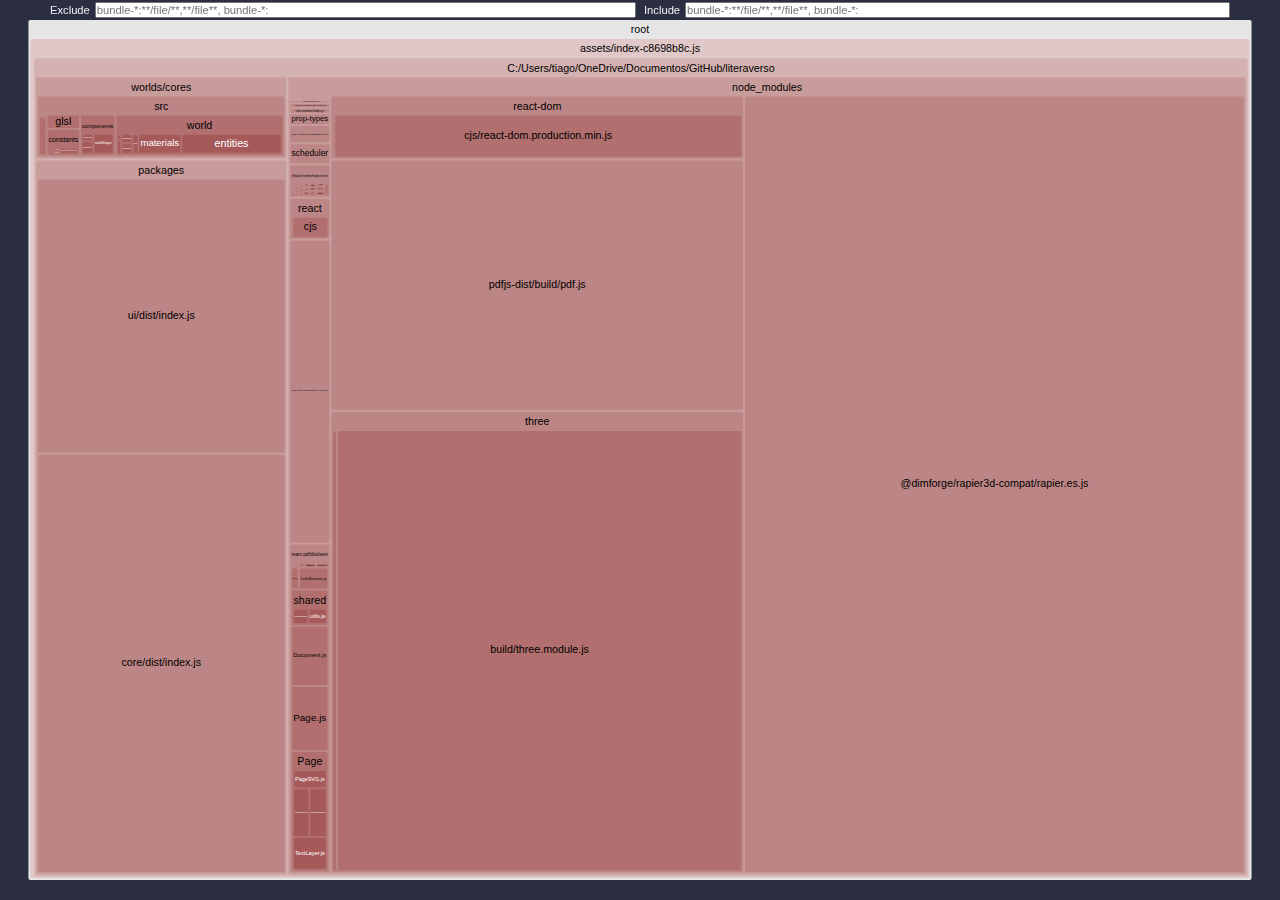
<file: dist_cores/stats.html>
<!DOCTYPE html>
<html lang="en">
<head>
  <meta charset="UTF-8" />
  <meta name="viewport" content="width=device-width, initial-scale=1.0" />
  <meta http-equiv="X-UA-Compatible" content="ie=edge" />
  <title>Rollup Visualizer</title>
  <style>
:root {
  --font-family: -apple-system, BlinkMacSystemFont, "Segoe UI", Roboto, "Helvetica Neue", Arial, "Noto Sans", sans-serif,
    "Apple Color Emoji", "Segoe UI Emoji", "Segoe UI Symbol", "Noto Color Emoji";
  --background-color: #2b2d42;
  --text-color: #edf2f4;
}

html {
  box-sizing: border-box;
}

*,
*:before,
*:after {
  box-sizing: inherit;
}

html {
  background-color: var(--background-color);
  color: var(--text-color);
  font-family: var(--font-family);
}

body {
  padding: 0;
  margin: 0;
}

html,
body {
  height: 100%;
  width: 100%;
  overflow: hidden;
}

body {
  display: flex;
  flex-direction: column;
}

svg {
  vertical-align: middle;
  width: 100%;
  height: 100%;
  max-height: 100vh;
}

main {
  flex-grow: 1;
  height: 100vh;
  padding: 20px;
}

.tooltip {
  position: absolute;
  z-index: 1070;
  border: 2px solid;
  border-radius: 5px;
  padding: 5px;
  white-space: nowrap;
  font-size: 0.875rem;
  background-color: var(--background-color);
  color: var(--text-color);
}

.tooltip-hidden {
  visibility: hidden;
  opacity: 0;
}

.sidebar {
  position: fixed;
  top: 0;
  left: 0;
  right: 0;
  display: flex;
  flex-direction: row;
  font-size: 0.7rem;
  align-items: center;
  margin: 0 50px;
  height: 20px;
}

.size-selectors {
  display: flex;
  flex-direction: row;
  align-items: center;
}

.size-selector {
  display: flex;
  flex-direction: row;
  align-items: center;
  justify-content: center;
  margin-right: 1rem;
}
.size-selector input {
  margin: 0 0.3rem 0 0;
}

.filters {
  flex: 1;
  display: flex;
  flex-direction: row;
  align-items: center;
}

.module-filters {
  display: flex;
  flex-grow: 1;
}

.module-filter {
  display: flex;
  flex-direction: row;
  align-items: center;
  justify-content: center;
  flex: 1;
}
.module-filter input {
  flex: 1;
  height: 1rem;
  padding: 0.01rem;
  font-size: 0.7rem;
  margin-left: 0.3rem;
}
.module-filter + .module-filter {
  margin-left: 0.5rem;
}
  </style>
</head>
<body>
  <main></main>
  <script>
  /*<!--*/
var drawChart = (function (exports) {
  'use strict';

  var n,l$1,u$1,t$1,o$2,r$1,f$1,e$1,c$1={},s$1=[],a$1=/acit|ex(?:s|g|n|p|$)|rph|grid|ows|mnc|ntw|ine[ch]|zoo|^ord|itera/i,v$1=Array.isArray;function h$1(n,l){for(var u in l)n[u]=l[u];return n}function p$1(n){var l=n.parentNode;l&&l.removeChild(n);}function y$1(l,u,i){var t,o,r,f={};for(r in u)"key"==r?t=u[r]:"ref"==r?o=u[r]:f[r]=u[r];if(arguments.length>2&&(f.children=arguments.length>3?n.call(arguments,2):i),"function"==typeof l&&null!=l.defaultProps)for(r in l.defaultProps)void 0===f[r]&&(f[r]=l.defaultProps[r]);return d$1(l,f,t,o,null)}function d$1(n,i,t,o,r){var f={type:n,props:i,key:t,ref:o,__k:null,__:null,__b:0,__e:null,__d:void 0,__c:null,__h:null,constructor:void 0,__v:null==r?++u$1:r};return null==r&&null!=l$1.vnode&&l$1.vnode(f),f}function k$1(n){return n.children}function b$1(n,l){this.props=n,this.context=l;}function g$1(n,l){if(null==l)return n.__?g$1(n.__,n.__.__k.indexOf(n)+1):null;for(var u;l<n.__k.length;l++)if(null!=(u=n.__k[l])&&null!=u.__e)return u.__e;return "function"==typeof n.type?g$1(n):null}function m$1(n){var l,u;if(null!=(n=n.__)&&null!=n.__c){for(n.__e=n.__c.base=null,l=0;l<n.__k.length;l++)if(null!=(u=n.__k[l])&&null!=u.__e){n.__e=n.__c.base=u.__e;break}return m$1(n)}}function w$1(n){(!n.__d&&(n.__d=!0)&&t$1.push(n)&&!x.__r++||o$2!==l$1.debounceRendering)&&((o$2=l$1.debounceRendering)||r$1)(x);}function x(){var n,l,u,i,o,r,e,c;for(t$1.sort(f$1);n=t$1.shift();)n.__d&&(l=t$1.length,i=void 0,o=void 0,e=(r=(u=n).__v).__e,(c=u.__P)&&(i=[],(o=h$1({},r)).__v=r.__v+1,L(c,r,o,u.__n,void 0!==c.ownerSVGElement,null!=r.__h?[e]:null,i,null==e?g$1(r):e,r.__h),M(i,r),r.__e!=e&&m$1(r)),t$1.length>l&&t$1.sort(f$1));x.__r=0;}function P(n,l,u,i,t,o,r,f,e,a){var h,p,y,_,b,m,w,x=i&&i.__k||s$1,P=x.length;for(u.__k=[],h=0;h<l.length;h++)if(null!=(_=u.__k[h]=null==(_=l[h])||"boolean"==typeof _||"function"==typeof _?null:"string"==typeof _||"number"==typeof _||"bigint"==typeof _?d$1(null,_,null,null,_):v$1(_)?d$1(k$1,{children:_},null,null,null):_.__b>0?d$1(_.type,_.props,_.key,_.ref?_.ref:null,_.__v):_)){if(_.__=u,_.__b=u.__b+1,null===(y=x[h])||y&&_.key==y.key&&_.type===y.type)x[h]=void 0;else for(p=0;p<P;p++){if((y=x[p])&&_.key==y.key&&_.type===y.type){x[p]=void 0;break}y=null;}L(n,_,y=y||c$1,t,o,r,f,e,a),b=_.__e,(p=_.ref)&&y.ref!=p&&(w||(w=[]),y.ref&&w.push(y.ref,null,_),w.push(p,_.__c||b,_)),null!=b?(null==m&&(m=b),"function"==typeof _.type&&_.__k===y.__k?_.__d=e=C(_,e,n):e=$(n,_,y,x,b,e),"function"==typeof u.type&&(u.__d=e)):e&&y.__e==e&&e.parentNode!=n&&(e=g$1(y));}for(u.__e=m,h=P;h--;)null!=x[h]&&("function"==typeof u.type&&null!=x[h].__e&&x[h].__e==u.__d&&(u.__d=A(i).nextSibling),q$1(x[h],x[h]));if(w)for(h=0;h<w.length;h++)O(w[h],w[++h],w[++h]);}function C(n,l,u){for(var i,t=n.__k,o=0;t&&o<t.length;o++)(i=t[o])&&(i.__=n,l="function"==typeof i.type?C(i,l,u):$(u,i,i,t,i.__e,l));return l}function $(n,l,u,i,t,o){var r,f,e;if(void 0!==l.__d)r=l.__d,l.__d=void 0;else if(null==u||t!=o||null==t.parentNode)n:if(null==o||o.parentNode!==n)n.appendChild(t),r=null;else {for(f=o,e=0;(f=f.nextSibling)&&e<i.length;e+=1)if(f==t)break n;n.insertBefore(t,o),r=o;}return void 0!==r?r:t.nextSibling}function A(n){var l,u,i;if(null==n.type||"string"==typeof n.type)return n.__e;if(n.__k)for(l=n.__k.length-1;l>=0;l--)if((u=n.__k[l])&&(i=A(u)))return i;return null}function H(n,l,u,i,t){var o;for(o in u)"children"===o||"key"===o||o in l||T$1(n,o,null,u[o],i);for(o in l)t&&"function"!=typeof l[o]||"children"===o||"key"===o||"value"===o||"checked"===o||u[o]===l[o]||T$1(n,o,l[o],u[o],i);}function I(n,l,u){"-"===l[0]?n.setProperty(l,null==u?"":u):n[l]=null==u?"":"number"!=typeof u||a$1.test(l)?u:u+"px";}function T$1(n,l,u,i,t){var o;n:if("style"===l)if("string"==typeof u)n.style.cssText=u;else {if("string"==typeof i&&(n.style.cssText=i=""),i)for(l in i)u&&l in u||I(n.style,l,"");if(u)for(l in u)i&&u[l]===i[l]||I(n.style,l,u[l]);}else if("o"===l[0]&&"n"===l[1])o=l!==(l=l.replace(/Capture$/,"")),l=l.toLowerCase()in n?l.toLowerCase().slice(2):l.slice(2),n.l||(n.l={}),n.l[l+o]=u,u?i||n.addEventListener(l,o?z$1:j$1,o):n.removeEventListener(l,o?z$1:j$1,o);else if("dangerouslySetInnerHTML"!==l){if(t)l=l.replace(/xlink(H|:h)/,"h").replace(/sName$/,"s");else if("width"!==l&&"height"!==l&&"href"!==l&&"list"!==l&&"form"!==l&&"tabIndex"!==l&&"download"!==l&&"rowSpan"!==l&&"colSpan"!==l&&l in n)try{n[l]=null==u?"":u;break n}catch(n){}"function"==typeof u||(null==u||!1===u&&"-"!==l[4]?n.removeAttribute(l):n.setAttribute(l,u));}}function j$1(n){return this.l[n.type+!1](l$1.event?l$1.event(n):n)}function z$1(n){return this.l[n.type+!0](l$1.event?l$1.event(n):n)}function L(n,u,i,t,o,r,f,e,c){var s,a,p,y,d,_,g,m,w,x,C,S,$,A,H,I=u.type;if(void 0!==u.constructor)return null;null!=i.__h&&(c=i.__h,e=u.__e=i.__e,u.__h=null,r=[e]),(s=l$1.__b)&&s(u);try{n:if("function"==typeof I){if(m=u.props,w=(s=I.contextType)&&t[s.__c],x=s?w?w.props.value:s.__:t,i.__c?g=(a=u.__c=i.__c).__=a.__E:("prototype"in I&&I.prototype.render?u.__c=a=new I(m,x):(u.__c=a=new b$1(m,x),a.constructor=I,a.render=B$1),w&&w.sub(a),a.props=m,a.state||(a.state={}),a.context=x,a.__n=t,p=a.__d=!0,a.__h=[],a._sb=[]),null==a.__s&&(a.__s=a.state),null!=I.getDerivedStateFromProps&&(a.__s==a.state&&(a.__s=h$1({},a.__s)),h$1(a.__s,I.getDerivedStateFromProps(m,a.__s))),y=a.props,d=a.state,a.__v=u,p)null==I.getDerivedStateFromProps&&null!=a.componentWillMount&&a.componentWillMount(),null!=a.componentDidMount&&a.__h.push(a.componentDidMount);else {if(null==I.getDerivedStateFromProps&&m!==y&&null!=a.componentWillReceiveProps&&a.componentWillReceiveProps(m,x),!a.__e&&null!=a.shouldComponentUpdate&&!1===a.shouldComponentUpdate(m,a.__s,x)||u.__v===i.__v){for(u.__v!==i.__v&&(a.props=m,a.state=a.__s,a.__d=!1),a.__e=!1,u.__e=i.__e,u.__k=i.__k,u.__k.forEach(function(n){n&&(n.__=u);}),C=0;C<a._sb.length;C++)a.__h.push(a._sb[C]);a._sb=[],a.__h.length&&f.push(a);break n}null!=a.componentWillUpdate&&a.componentWillUpdate(m,a.__s,x),null!=a.componentDidUpdate&&a.__h.push(function(){a.componentDidUpdate(y,d,_);});}if(a.context=x,a.props=m,a.__P=n,S=l$1.__r,$=0,"prototype"in I&&I.prototype.render){for(a.state=a.__s,a.__d=!1,S&&S(u),s=a.render(a.props,a.state,a.context),A=0;A<a._sb.length;A++)a.__h.push(a._sb[A]);a._sb=[];}else do{a.__d=!1,S&&S(u),s=a.render(a.props,a.state,a.context),a.state=a.__s;}while(a.__d&&++$<25);a.state=a.__s,null!=a.getChildContext&&(t=h$1(h$1({},t),a.getChildContext())),p||null==a.getSnapshotBeforeUpdate||(_=a.getSnapshotBeforeUpdate(y,d)),P(n,v$1(H=null!=s&&s.type===k$1&&null==s.key?s.props.children:s)?H:[H],u,i,t,o,r,f,e,c),a.base=u.__e,u.__h=null,a.__h.length&&f.push(a),g&&(a.__E=a.__=null),a.__e=!1;}else null==r&&u.__v===i.__v?(u.__k=i.__k,u.__e=i.__e):u.__e=N(i.__e,u,i,t,o,r,f,c);(s=l$1.diffed)&&s(u);}catch(n){u.__v=null,(c||null!=r)&&(u.__e=e,u.__h=!!c,r[r.indexOf(e)]=null),l$1.__e(n,u,i);}}function M(n,u){l$1.__c&&l$1.__c(u,n),n.some(function(u){try{n=u.__h,u.__h=[],n.some(function(n){n.call(u);});}catch(n){l$1.__e(n,u.__v);}});}function N(l,u,i,t,o,r,f,e){var s,a,h,y=i.props,d=u.props,_=u.type,k=0;if("svg"===_&&(o=!0),null!=r)for(;k<r.length;k++)if((s=r[k])&&"setAttribute"in s==!!_&&(_?s.localName===_:3===s.nodeType)){l=s,r[k]=null;break}if(null==l){if(null===_)return document.createTextNode(d);l=o?document.createElementNS("http://www.w3.org/2000/svg",_):document.createElement(_,d.is&&d),r=null,e=!1;}if(null===_)y===d||e&&l.data===d||(l.data=d);else {if(r=r&&n.call(l.childNodes),a=(y=i.props||c$1).dangerouslySetInnerHTML,h=d.dangerouslySetInnerHTML,!e){if(null!=r)for(y={},k=0;k<l.attributes.length;k++)y[l.attributes[k].name]=l.attributes[k].value;(h||a)&&(h&&(a&&h.__html==a.__html||h.__html===l.innerHTML)||(l.innerHTML=h&&h.__html||""));}if(H(l,d,y,o,e),h)u.__k=[];else if(P(l,v$1(k=u.props.children)?k:[k],u,i,t,o&&"foreignObject"!==_,r,f,r?r[0]:i.__k&&g$1(i,0),e),null!=r)for(k=r.length;k--;)null!=r[k]&&p$1(r[k]);e||("value"in d&&void 0!==(k=d.value)&&(k!==l.value||"progress"===_&&!k||"option"===_&&k!==y.value)&&T$1(l,"value",k,y.value,!1),"checked"in d&&void 0!==(k=d.checked)&&k!==l.checked&&T$1(l,"checked",k,y.checked,!1));}return l}function O(n,u,i){try{"function"==typeof n?n(u):n.current=u;}catch(n){l$1.__e(n,i);}}function q$1(n,u,i){var t,o;if(l$1.unmount&&l$1.unmount(n),(t=n.ref)&&(t.current&&t.current!==n.__e||O(t,null,u)),null!=(t=n.__c)){if(t.componentWillUnmount)try{t.componentWillUnmount();}catch(n){l$1.__e(n,u);}t.base=t.__P=null,n.__c=void 0;}if(t=n.__k)for(o=0;o<t.length;o++)t[o]&&q$1(t[o],u,i||"function"!=typeof n.type);i||null==n.__e||p$1(n.__e),n.__=n.__e=n.__d=void 0;}function B$1(n,l,u){return this.constructor(n,u)}function D(u,i,t){var o,r,f;l$1.__&&l$1.__(u,i),r=(o="function"==typeof t)?null:t&&t.__k||i.__k,f=[],L(i,u=(!o&&t||i).__k=y$1(k$1,null,[u]),r||c$1,c$1,void 0!==i.ownerSVGElement,!o&&t?[t]:r?null:i.firstChild?n.call(i.childNodes):null,f,!o&&t?t:r?r.__e:i.firstChild,o),M(f,u);}function G(n,l){var u={__c:l="__cC"+e$1++,__:n,Consumer:function(n,l){return n.children(l)},Provider:function(n){var u,i;return this.getChildContext||(u=[],(i={})[l]=this,this.getChildContext=function(){return i},this.shouldComponentUpdate=function(n){this.props.value!==n.value&&u.some(function(n){n.__e=!0,w$1(n);});},this.sub=function(n){u.push(n);var l=n.componentWillUnmount;n.componentWillUnmount=function(){u.splice(u.indexOf(n),1),l&&l.call(n);};}),n.children}};return u.Provider.__=u.Consumer.contextType=u}n=s$1.slice,l$1={__e:function(n,l,u,i){for(var t,o,r;l=l.__;)if((t=l.__c)&&!t.__)try{if((o=t.constructor)&&null!=o.getDerivedStateFromError&&(t.setState(o.getDerivedStateFromError(n)),r=t.__d),null!=t.componentDidCatch&&(t.componentDidCatch(n,i||{}),r=t.__d),r)return t.__E=t}catch(l){n=l;}throw n}},u$1=0,b$1.prototype.setState=function(n,l){var u;u=null!=this.__s&&this.__s!==this.state?this.__s:this.__s=h$1({},this.state),"function"==typeof n&&(n=n(h$1({},u),this.props)),n&&h$1(u,n),null!=n&&this.__v&&(l&&this._sb.push(l),w$1(this));},b$1.prototype.forceUpdate=function(n){this.__v&&(this.__e=!0,n&&this.__h.push(n),w$1(this));},b$1.prototype.render=k$1,t$1=[],r$1="function"==typeof Promise?Promise.prototype.then.bind(Promise.resolve()):setTimeout,f$1=function(n,l){return n.__v.__b-l.__v.__b},x.__r=0,e$1=0;

  var _$1=0;function o$1(o,e,n,t,f,l){var s,u,a={};for(u in e)"ref"==u?s=e[u]:a[u]=e[u];var i={type:o,props:a,key:n,ref:s,__k:null,__:null,__b:0,__e:null,__d:void 0,__c:null,__h:null,constructor:void 0,__v:--_$1,__source:f,__self:l};if("function"==typeof o&&(s=o.defaultProps))for(u in s)void 0===a[u]&&(a[u]=s[u]);return l$1.vnode&&l$1.vnode(i),i}

  function count$1(node) {
    var sum = 0,
        children = node.children,
        i = children && children.length;
    if (!i) sum = 1;
    else while (--i >= 0) sum += children[i].value;
    node.value = sum;
  }

  function node_count() {
    return this.eachAfter(count$1);
  }

  function node_each(callback, that) {
    let index = -1;
    for (const node of this) {
      callback.call(that, node, ++index, this);
    }
    return this;
  }

  function node_eachBefore(callback, that) {
    var node = this, nodes = [node], children, i, index = -1;
    while (node = nodes.pop()) {
      callback.call(that, node, ++index, this);
      if (children = node.children) {
        for (i = children.length - 1; i >= 0; --i) {
          nodes.push(children[i]);
        }
      }
    }
    return this;
  }

  function node_eachAfter(callback, that) {
    var node = this, nodes = [node], next = [], children, i, n, index = -1;
    while (node = nodes.pop()) {
      next.push(node);
      if (children = node.children) {
        for (i = 0, n = children.length; i < n; ++i) {
          nodes.push(children[i]);
        }
      }
    }
    while (node = next.pop()) {
      callback.call(that, node, ++index, this);
    }
    return this;
  }

  function node_find(callback, that) {
    let index = -1;
    for (const node of this) {
      if (callback.call(that, node, ++index, this)) {
        return node;
      }
    }
  }

  function node_sum(value) {
    return this.eachAfter(function(node) {
      var sum = +value(node.data) || 0,
          children = node.children,
          i = children && children.length;
      while (--i >= 0) sum += children[i].value;
      node.value = sum;
    });
  }

  function node_sort(compare) {
    return this.eachBefore(function(node) {
      if (node.children) {
        node.children.sort(compare);
      }
    });
  }

  function node_path(end) {
    var start = this,
        ancestor = leastCommonAncestor(start, end),
        nodes = [start];
    while (start !== ancestor) {
      start = start.parent;
      nodes.push(start);
    }
    var k = nodes.length;
    while (end !== ancestor) {
      nodes.splice(k, 0, end);
      end = end.parent;
    }
    return nodes;
  }

  function leastCommonAncestor(a, b) {
    if (a === b) return a;
    var aNodes = a.ancestors(),
        bNodes = b.ancestors(),
        c = null;
    a = aNodes.pop();
    b = bNodes.pop();
    while (a === b) {
      c = a;
      a = aNodes.pop();
      b = bNodes.pop();
    }
    return c;
  }

  function node_ancestors() {
    var node = this, nodes = [node];
    while (node = node.parent) {
      nodes.push(node);
    }
    return nodes;
  }

  function node_descendants() {
    return Array.from(this);
  }

  function node_leaves() {
    var leaves = [];
    this.eachBefore(function(node) {
      if (!node.children) {
        leaves.push(node);
      }
    });
    return leaves;
  }

  function node_links() {
    var root = this, links = [];
    root.each(function(node) {
      if (node !== root) { // Don’t include the root’s parent, if any.
        links.push({source: node.parent, target: node});
      }
    });
    return links;
  }

  function* node_iterator() {
    var node = this, current, next = [node], children, i, n;
    do {
      current = next.reverse(), next = [];
      while (node = current.pop()) {
        yield node;
        if (children = node.children) {
          for (i = 0, n = children.length; i < n; ++i) {
            next.push(children[i]);
          }
        }
      }
    } while (next.length);
  }

  function hierarchy(data, children) {
    if (data instanceof Map) {
      data = [undefined, data];
      if (children === undefined) children = mapChildren;
    } else if (children === undefined) {
      children = objectChildren;
    }

    var root = new Node$1(data),
        node,
        nodes = [root],
        child,
        childs,
        i,
        n;

    while (node = nodes.pop()) {
      if ((childs = children(node.data)) && (n = (childs = Array.from(childs)).length)) {
        node.children = childs;
        for (i = n - 1; i >= 0; --i) {
          nodes.push(child = childs[i] = new Node$1(childs[i]));
          child.parent = node;
          child.depth = node.depth + 1;
        }
      }
    }

    return root.eachBefore(computeHeight);
  }

  function node_copy() {
    return hierarchy(this).eachBefore(copyData);
  }

  function objectChildren(d) {
    return d.children;
  }

  function mapChildren(d) {
    return Array.isArray(d) ? d[1] : null;
  }

  function copyData(node) {
    if (node.data.value !== undefined) node.value = node.data.value;
    node.data = node.data.data;
  }

  function computeHeight(node) {
    var height = 0;
    do node.height = height;
    while ((node = node.parent) && (node.height < ++height));
  }

  function Node$1(data) {
    this.data = data;
    this.depth =
    this.height = 0;
    this.parent = null;
  }

  Node$1.prototype = hierarchy.prototype = {
    constructor: Node$1,
    count: node_count,
    each: node_each,
    eachAfter: node_eachAfter,
    eachBefore: node_eachBefore,
    find: node_find,
    sum: node_sum,
    sort: node_sort,
    path: node_path,
    ancestors: node_ancestors,
    descendants: node_descendants,
    leaves: node_leaves,
    links: node_links,
    copy: node_copy,
    [Symbol.iterator]: node_iterator
  };

  function required(f) {
    if (typeof f !== "function") throw new Error;
    return f;
  }

  function constantZero() {
    return 0;
  }

  function constant$1(x) {
    return function() {
      return x;
    };
  }

  function roundNode(node) {
    node.x0 = Math.round(node.x0);
    node.y0 = Math.round(node.y0);
    node.x1 = Math.round(node.x1);
    node.y1 = Math.round(node.y1);
  }

  function treemapDice(parent, x0, y0, x1, y1) {
    var nodes = parent.children,
        node,
        i = -1,
        n = nodes.length,
        k = parent.value && (x1 - x0) / parent.value;

    while (++i < n) {
      node = nodes[i], node.y0 = y0, node.y1 = y1;
      node.x0 = x0, node.x1 = x0 += node.value * k;
    }
  }

  function treemapSlice(parent, x0, y0, x1, y1) {
    var nodes = parent.children,
        node,
        i = -1,
        n = nodes.length,
        k = parent.value && (y1 - y0) / parent.value;

    while (++i < n) {
      node = nodes[i], node.x0 = x0, node.x1 = x1;
      node.y0 = y0, node.y1 = y0 += node.value * k;
    }
  }

  var phi = (1 + Math.sqrt(5)) / 2;

  function squarifyRatio(ratio, parent, x0, y0, x1, y1) {
    var rows = [],
        nodes = parent.children,
        row,
        nodeValue,
        i0 = 0,
        i1 = 0,
        n = nodes.length,
        dx, dy,
        value = parent.value,
        sumValue,
        minValue,
        maxValue,
        newRatio,
        minRatio,
        alpha,
        beta;

    while (i0 < n) {
      dx = x1 - x0, dy = y1 - y0;

      // Find the next non-empty node.
      do sumValue = nodes[i1++].value; while (!sumValue && i1 < n);
      minValue = maxValue = sumValue;
      alpha = Math.max(dy / dx, dx / dy) / (value * ratio);
      beta = sumValue * sumValue * alpha;
      minRatio = Math.max(maxValue / beta, beta / minValue);

      // Keep adding nodes while the aspect ratio maintains or improves.
      for (; i1 < n; ++i1) {
        sumValue += nodeValue = nodes[i1].value;
        if (nodeValue < minValue) minValue = nodeValue;
        if (nodeValue > maxValue) maxValue = nodeValue;
        beta = sumValue * sumValue * alpha;
        newRatio = Math.max(maxValue / beta, beta / minValue);
        if (newRatio > minRatio) { sumValue -= nodeValue; break; }
        minRatio = newRatio;
      }

      // Position and record the row orientation.
      rows.push(row = {value: sumValue, dice: dx < dy, children: nodes.slice(i0, i1)});
      if (row.dice) treemapDice(row, x0, y0, x1, value ? y0 += dy * sumValue / value : y1);
      else treemapSlice(row, x0, y0, value ? x0 += dx * sumValue / value : x1, y1);
      value -= sumValue, i0 = i1;
    }

    return rows;
  }

  var squarify = (function custom(ratio) {

    function squarify(parent, x0, y0, x1, y1) {
      squarifyRatio(ratio, parent, x0, y0, x1, y1);
    }

    squarify.ratio = function(x) {
      return custom((x = +x) > 1 ? x : 1);
    };

    return squarify;
  })(phi);

  function treemap() {
    var tile = squarify,
        round = false,
        dx = 1,
        dy = 1,
        paddingStack = [0],
        paddingInner = constantZero,
        paddingTop = constantZero,
        paddingRight = constantZero,
        paddingBottom = constantZero,
        paddingLeft = constantZero;

    function treemap(root) {
      root.x0 =
      root.y0 = 0;
      root.x1 = dx;
      root.y1 = dy;
      root.eachBefore(positionNode);
      paddingStack = [0];
      if (round) root.eachBefore(roundNode);
      return root;
    }

    function positionNode(node) {
      var p = paddingStack[node.depth],
          x0 = node.x0 + p,
          y0 = node.y0 + p,
          x1 = node.x1 - p,
          y1 = node.y1 - p;
      if (x1 < x0) x0 = x1 = (x0 + x1) / 2;
      if (y1 < y0) y0 = y1 = (y0 + y1) / 2;
      node.x0 = x0;
      node.y0 = y0;
      node.x1 = x1;
      node.y1 = y1;
      if (node.children) {
        p = paddingStack[node.depth + 1] = paddingInner(node) / 2;
        x0 += paddingLeft(node) - p;
        y0 += paddingTop(node) - p;
        x1 -= paddingRight(node) - p;
        y1 -= paddingBottom(node) - p;
        if (x1 < x0) x0 = x1 = (x0 + x1) / 2;
        if (y1 < y0) y0 = y1 = (y0 + y1) / 2;
        tile(node, x0, y0, x1, y1);
      }
    }

    treemap.round = function(x) {
      return arguments.length ? (round = !!x, treemap) : round;
    };

    treemap.size = function(x) {
      return arguments.length ? (dx = +x[0], dy = +x[1], treemap) : [dx, dy];
    };

    treemap.tile = function(x) {
      return arguments.length ? (tile = required(x), treemap) : tile;
    };

    treemap.padding = function(x) {
      return arguments.length ? treemap.paddingInner(x).paddingOuter(x) : treemap.paddingInner();
    };

    treemap.paddingInner = function(x) {
      return arguments.length ? (paddingInner = typeof x === "function" ? x : constant$1(+x), treemap) : paddingInner;
    };

    treemap.paddingOuter = function(x) {
      return arguments.length ? treemap.paddingTop(x).paddingRight(x).paddingBottom(x).paddingLeft(x) : treemap.paddingTop();
    };

    treemap.paddingTop = function(x) {
      return arguments.length ? (paddingTop = typeof x === "function" ? x : constant$1(+x), treemap) : paddingTop;
    };

    treemap.paddingRight = function(x) {
      return arguments.length ? (paddingRight = typeof x === "function" ? x : constant$1(+x), treemap) : paddingRight;
    };

    treemap.paddingBottom = function(x) {
      return arguments.length ? (paddingBottom = typeof x === "function" ? x : constant$1(+x), treemap) : paddingBottom;
    };

    treemap.paddingLeft = function(x) {
      return arguments.length ? (paddingLeft = typeof x === "function" ? x : constant$1(+x), treemap) : paddingLeft;
    };

    return treemap;
  }

  var treemapResquarify = (function custom(ratio) {

    function resquarify(parent, x0, y0, x1, y1) {
      if ((rows = parent._squarify) && (rows.ratio === ratio)) {
        var rows,
            row,
            nodes,
            i,
            j = -1,
            n,
            m = rows.length,
            value = parent.value;

        while (++j < m) {
          row = rows[j], nodes = row.children;
          for (i = row.value = 0, n = nodes.length; i < n; ++i) row.value += nodes[i].value;
          if (row.dice) treemapDice(row, x0, y0, x1, value ? y0 += (y1 - y0) * row.value / value : y1);
          else treemapSlice(row, x0, y0, value ? x0 += (x1 - x0) * row.value / value : x1, y1);
          value -= row.value;
        }
      } else {
        parent._squarify = rows = squarifyRatio(ratio, parent, x0, y0, x1, y1);
        rows.ratio = ratio;
      }
    }

    resquarify.ratio = function(x) {
      return custom((x = +x) > 1 ? x : 1);
    };

    return resquarify;
  })(phi);

  const isModuleTree = (mod) => "children" in mod;

  let count = 0;
  class Id {
      constructor(id) {
          this._id = id;
          const url = new URL(window.location.href);
          url.hash = id;
          this._href = url.toString();
      }
      get id() {
          return this._id;
      }
      get href() {
          return this._href;
      }
      toString() {
          return `url(${this.href})`;
      }
  }
  function generateUniqueId(name) {
      count += 1;
      const id = ["O", name, count].filter(Boolean).join("-");
      return new Id(id);
  }

  const LABELS = {
      renderedLength: "Rendered",
      gzipLength: "Gzip",
      brotliLength: "Brotli",
  };
  const getAvailableSizeOptions = (options) => {
      const availableSizeProperties = ["renderedLength"];
      if (options.gzip) {
          availableSizeProperties.push("gzipLength");
      }
      if (options.brotli) {
          availableSizeProperties.push("brotliLength");
      }
      return availableSizeProperties;
  };

  var t,r,u,i,o=0,f=[],c=[],e=l$1.__b,a=l$1.__r,v=l$1.diffed,l=l$1.__c,m=l$1.unmount;function d(t,u){l$1.__h&&l$1.__h(r,t,o||u),o=0;var i=r.__H||(r.__H={__:[],__h:[]});return t>=i.__.length&&i.__.push({__V:c}),i.__[t]}function h(n){return o=1,s(B,n)}function s(n,u,i){var o=d(t++,2);if(o.t=n,!o.__c&&(o.__=[i?i(u):B(void 0,u),function(n){var t=o.__N?o.__N[0]:o.__[0],r=o.t(t,n);t!==r&&(o.__N=[r,o.__[1]],o.__c.setState({}));}],o.__c=r,!r.u)){var f=function(n,t,r){if(!o.__c.__H)return !0;var u=o.__c.__H.__.filter(function(n){return n.__c});if(u.every(function(n){return !n.__N}))return !c||c.call(this,n,t,r);var i=!1;return u.forEach(function(n){if(n.__N){var t=n.__[0];n.__=n.__N,n.__N=void 0,t!==n.__[0]&&(i=!0);}}),!(!i&&o.__c.props===n)&&(!c||c.call(this,n,t,r))};r.u=!0;var c=r.shouldComponentUpdate,e=r.componentWillUpdate;r.componentWillUpdate=function(n,t,r){if(this.__e){var u=c;c=void 0,f(n,t,r),c=u;}e&&e.call(this,n,t,r);},r.shouldComponentUpdate=f;}return o.__N||o.__}function p(u,i){var o=d(t++,3);!l$1.__s&&z(o.__H,i)&&(o.__=u,o.i=i,r.__H.__h.push(o));}function y(u,i){var o=d(t++,4);!l$1.__s&&z(o.__H,i)&&(o.__=u,o.i=i,r.__h.push(o));}function _(n){return o=5,F(function(){return {current:n}},[])}function F(n,r){var u=d(t++,7);return z(u.__H,r)?(u.__V=n(),u.i=r,u.__h=n,u.__V):u.__}function T(n,t){return o=8,F(function(){return n},t)}function q(n){var u=r.context[n.__c],i=d(t++,9);return i.c=n,u?(null==i.__&&(i.__=!0,u.sub(r)),u.props.value):n.__}function b(){for(var t;t=f.shift();)if(t.__P&&t.__H)try{t.__H.__h.forEach(k),t.__H.__h.forEach(w),t.__H.__h=[];}catch(r){t.__H.__h=[],l$1.__e(r,t.__v);}}l$1.__b=function(n){r=null,e&&e(n);},l$1.__r=function(n){a&&a(n),t=0;var i=(r=n.__c).__H;i&&(u===r?(i.__h=[],r.__h=[],i.__.forEach(function(n){n.__N&&(n.__=n.__N),n.__V=c,n.__N=n.i=void 0;})):(i.__h.forEach(k),i.__h.forEach(w),i.__h=[],t=0)),u=r;},l$1.diffed=function(t){v&&v(t);var o=t.__c;o&&o.__H&&(o.__H.__h.length&&(1!==f.push(o)&&i===l$1.requestAnimationFrame||((i=l$1.requestAnimationFrame)||j)(b)),o.__H.__.forEach(function(n){n.i&&(n.__H=n.i),n.__V!==c&&(n.__=n.__V),n.i=void 0,n.__V=c;})),u=r=null;},l$1.__c=function(t,r){r.some(function(t){try{t.__h.forEach(k),t.__h=t.__h.filter(function(n){return !n.__||w(n)});}catch(u){r.some(function(n){n.__h&&(n.__h=[]);}),r=[],l$1.__e(u,t.__v);}}),l&&l(t,r);},l$1.unmount=function(t){m&&m(t);var r,u=t.__c;u&&u.__H&&(u.__H.__.forEach(function(n){try{k(n);}catch(n){r=n;}}),u.__H=void 0,r&&l$1.__e(r,u.__v));};var g="function"==typeof requestAnimationFrame;function j(n){var t,r=function(){clearTimeout(u),g&&cancelAnimationFrame(t),setTimeout(n);},u=setTimeout(r,100);g&&(t=requestAnimationFrame(r));}function k(n){var t=r,u=n.__c;"function"==typeof u&&(n.__c=void 0,u()),r=t;}function w(n){var t=r;n.__c=n.__(),r=t;}function z(n,t){return !n||n.length!==t.length||t.some(function(t,r){return t!==n[r]})}function B(n,t){return "function"==typeof t?t(n):t}

  const PLACEHOLDER = "bundle-*:**/file/**,**/file**, bundle-*:";
  const SideBar = ({ availableSizeProperties, sizeProperty, setSizeProperty, onExcludeChange, onIncludeChange, }) => {
      const [includeValue, setIncludeValue] = h("");
      const [excludeValue, setExcludeValue] = h("");
      const handleSizePropertyChange = (sizeProp) => () => {
          if (sizeProp !== sizeProperty) {
              setSizeProperty(sizeProp);
          }
      };
      const handleIncludeChange = (event) => {
          const value = event.currentTarget.value;
          setIncludeValue(value);
          onIncludeChange(value);
      };
      const handleExcludeChange = (event) => {
          const value = event.currentTarget.value;
          setExcludeValue(value);
          onExcludeChange(value);
      };
      return (o$1("aside", { className: "sidebar", children: [o$1("div", { className: "size-selectors", children: availableSizeProperties.length > 1 &&
                      availableSizeProperties.map((sizeProp) => {
                          const id = `selector-${sizeProp}`;
                          return (o$1("div", { className: "size-selector", children: [o$1("input", { type: "radio", id: id, checked: sizeProp === sizeProperty, onChange: handleSizePropertyChange(sizeProp) }), o$1("label", { htmlFor: id, children: LABELS[sizeProp] })] }, sizeProp));
                      }) }), o$1("div", { className: "module-filters", children: [o$1("div", { className: "module-filter", children: [o$1("label", { htmlFor: "module-filter-exclude", children: "Exclude" }), o$1("input", { type: "text", id: "module-filter-exclude", value: excludeValue, onInput: handleExcludeChange, placeholder: PLACEHOLDER })] }), o$1("div", { className: "module-filter", children: [o$1("label", { htmlFor: "module-filter-include", children: "Include" }), o$1("input", { type: "text", id: "module-filter-include", value: includeValue, onInput: handleIncludeChange, placeholder: PLACEHOLDER })] })] })] }));
  };

  function getDefaultExportFromCjs (x) {
  	return x && x.__esModule && Object.prototype.hasOwnProperty.call(x, 'default') ? x['default'] : x;
  }

  var utils$3 = {};

  const WIN_SLASH = '\\\\/';
  const WIN_NO_SLASH = `[^${WIN_SLASH}]`;

  /**
   * Posix glob regex
   */

  const DOT_LITERAL = '\\.';
  const PLUS_LITERAL = '\\+';
  const QMARK_LITERAL = '\\?';
  const SLASH_LITERAL = '\\/';
  const ONE_CHAR = '(?=.)';
  const QMARK = '[^/]';
  const END_ANCHOR = `(?:${SLASH_LITERAL}|$)`;
  const START_ANCHOR = `(?:^|${SLASH_LITERAL})`;
  const DOTS_SLASH = `${DOT_LITERAL}{1,2}${END_ANCHOR}`;
  const NO_DOT = `(?!${DOT_LITERAL})`;
  const NO_DOTS = `(?!${START_ANCHOR}${DOTS_SLASH})`;
  const NO_DOT_SLASH = `(?!${DOT_LITERAL}{0,1}${END_ANCHOR})`;
  const NO_DOTS_SLASH = `(?!${DOTS_SLASH})`;
  const QMARK_NO_DOT = `[^.${SLASH_LITERAL}]`;
  const STAR = `${QMARK}*?`;
  const SEP = '/';

  const POSIX_CHARS = {
    DOT_LITERAL,
    PLUS_LITERAL,
    QMARK_LITERAL,
    SLASH_LITERAL,
    ONE_CHAR,
    QMARK,
    END_ANCHOR,
    DOTS_SLASH,
    NO_DOT,
    NO_DOTS,
    NO_DOT_SLASH,
    NO_DOTS_SLASH,
    QMARK_NO_DOT,
    STAR,
    START_ANCHOR,
    SEP
  };

  /**
   * Windows glob regex
   */

  const WINDOWS_CHARS = {
    ...POSIX_CHARS,

    SLASH_LITERAL: `[${WIN_SLASH}]`,
    QMARK: WIN_NO_SLASH,
    STAR: `${WIN_NO_SLASH}*?`,
    DOTS_SLASH: `${DOT_LITERAL}{1,2}(?:[${WIN_SLASH}]|$)`,
    NO_DOT: `(?!${DOT_LITERAL})`,
    NO_DOTS: `(?!(?:^|[${WIN_SLASH}])${DOT_LITERAL}{1,2}(?:[${WIN_SLASH}]|$))`,
    NO_DOT_SLASH: `(?!${DOT_LITERAL}{0,1}(?:[${WIN_SLASH}]|$))`,
    NO_DOTS_SLASH: `(?!${DOT_LITERAL}{1,2}(?:[${WIN_SLASH}]|$))`,
    QMARK_NO_DOT: `[^.${WIN_SLASH}]`,
    START_ANCHOR: `(?:^|[${WIN_SLASH}])`,
    END_ANCHOR: `(?:[${WIN_SLASH}]|$)`,
    SEP: '\\'
  };

  /**
   * POSIX Bracket Regex
   */

  const POSIX_REGEX_SOURCE$1 = {
    alnum: 'a-zA-Z0-9',
    alpha: 'a-zA-Z',
    ascii: '\\x00-\\x7F',
    blank: ' \\t',
    cntrl: '\\x00-\\x1F\\x7F',
    digit: '0-9',
    graph: '\\x21-\\x7E',
    lower: 'a-z',
    print: '\\x20-\\x7E ',
    punct: '\\-!"#$%&\'()\\*+,./:;<=>?@[\\]^_`{|}~',
    space: ' \\t\\r\\n\\v\\f',
    upper: 'A-Z',
    word: 'A-Za-z0-9_',
    xdigit: 'A-Fa-f0-9'
  };

  var constants$3 = {
    MAX_LENGTH: 1024 * 64,
    POSIX_REGEX_SOURCE: POSIX_REGEX_SOURCE$1,

    // regular expressions
    REGEX_BACKSLASH: /\\(?![*+?^${}(|)[\]])/g,
    REGEX_NON_SPECIAL_CHARS: /^[^@![\].,$*+?^{}()|\\/]+/,
    REGEX_SPECIAL_CHARS: /[-*+?.^${}(|)[\]]/,
    REGEX_SPECIAL_CHARS_BACKREF: /(\\?)((\W)(\3*))/g,
    REGEX_SPECIAL_CHARS_GLOBAL: /([-*+?.^${}(|)[\]])/g,
    REGEX_REMOVE_BACKSLASH: /(?:\[.*?[^\\]\]|\\(?=.))/g,

    // Replace globs with equivalent patterns to reduce parsing time.
    REPLACEMENTS: {
      '***': '*',
      '**/**': '**',
      '**/**/**': '**'
    },

    // Digits
    CHAR_0: 48, /* 0 */
    CHAR_9: 57, /* 9 */

    // Alphabet chars.
    CHAR_UPPERCASE_A: 65, /* A */
    CHAR_LOWERCASE_A: 97, /* a */
    CHAR_UPPERCASE_Z: 90, /* Z */
    CHAR_LOWERCASE_Z: 122, /* z */

    CHAR_LEFT_PARENTHESES: 40, /* ( */
    CHAR_RIGHT_PARENTHESES: 41, /* ) */

    CHAR_ASTERISK: 42, /* * */

    // Non-alphabetic chars.
    CHAR_AMPERSAND: 38, /* & */
    CHAR_AT: 64, /* @ */
    CHAR_BACKWARD_SLASH: 92, /* \ */
    CHAR_CARRIAGE_RETURN: 13, /* \r */
    CHAR_CIRCUMFLEX_ACCENT: 94, /* ^ */
    CHAR_COLON: 58, /* : */
    CHAR_COMMA: 44, /* , */
    CHAR_DOT: 46, /* . */
    CHAR_DOUBLE_QUOTE: 34, /* " */
    CHAR_EQUAL: 61, /* = */
    CHAR_EXCLAMATION_MARK: 33, /* ! */
    CHAR_FORM_FEED: 12, /* \f */
    CHAR_FORWARD_SLASH: 47, /* / */
    CHAR_GRAVE_ACCENT: 96, /* ` */
    CHAR_HASH: 35, /* # */
    CHAR_HYPHEN_MINUS: 45, /* - */
    CHAR_LEFT_ANGLE_BRACKET: 60, /* < */
    CHAR_LEFT_CURLY_BRACE: 123, /* { */
    CHAR_LEFT_SQUARE_BRACKET: 91, /* [ */
    CHAR_LINE_FEED: 10, /* \n */
    CHAR_NO_BREAK_SPACE: 160, /* \u00A0 */
    CHAR_PERCENT: 37, /* % */
    CHAR_PLUS: 43, /* + */
    CHAR_QUESTION_MARK: 63, /* ? */
    CHAR_RIGHT_ANGLE_BRACKET: 62, /* > */
    CHAR_RIGHT_CURLY_BRACE: 125, /* } */
    CHAR_RIGHT_SQUARE_BRACKET: 93, /* ] */
    CHAR_SEMICOLON: 59, /* ; */
    CHAR_SINGLE_QUOTE: 39, /* ' */
    CHAR_SPACE: 32, /*   */
    CHAR_TAB: 9, /* \t */
    CHAR_UNDERSCORE: 95, /* _ */
    CHAR_VERTICAL_LINE: 124, /* | */
    CHAR_ZERO_WIDTH_NOBREAK_SPACE: 65279, /* \uFEFF */

    /**
     * Create EXTGLOB_CHARS
     */

    extglobChars(chars) {
      return {
        '!': { type: 'negate', open: '(?:(?!(?:', close: `))${chars.STAR})` },
        '?': { type: 'qmark', open: '(?:', close: ')?' },
        '+': { type: 'plus', open: '(?:', close: ')+' },
        '*': { type: 'star', open: '(?:', close: ')*' },
        '@': { type: 'at', open: '(?:', close: ')' }
      };
    },

    /**
     * Create GLOB_CHARS
     */

    globChars(win32) {
      return win32 === true ? WINDOWS_CHARS : POSIX_CHARS;
    }
  };

  (function (exports) {

  	const {
  	  REGEX_BACKSLASH,
  	  REGEX_REMOVE_BACKSLASH,
  	  REGEX_SPECIAL_CHARS,
  	  REGEX_SPECIAL_CHARS_GLOBAL
  	} = constants$3;

  	exports.isObject = val => val !== null && typeof val === 'object' && !Array.isArray(val);
  	exports.hasRegexChars = str => REGEX_SPECIAL_CHARS.test(str);
  	exports.isRegexChar = str => str.length === 1 && exports.hasRegexChars(str);
  	exports.escapeRegex = str => str.replace(REGEX_SPECIAL_CHARS_GLOBAL, '\\$1');
  	exports.toPosixSlashes = str => str.replace(REGEX_BACKSLASH, '/');

  	exports.removeBackslashes = str => {
  	  return str.replace(REGEX_REMOVE_BACKSLASH, match => {
  	    return match === '\\' ? '' : match;
  	  });
  	};

  	exports.supportsLookbehinds = () => {
  	  const segs = process.version.slice(1).split('.').map(Number);
  	  if (segs.length === 3 && segs[0] >= 9 || (segs[0] === 8 && segs[1] >= 10)) {
  	    return true;
  	  }
  	  return false;
  	};

  	exports.escapeLast = (input, char, lastIdx) => {
  	  const idx = input.lastIndexOf(char, lastIdx);
  	  if (idx === -1) return input;
  	  if (input[idx - 1] === '\\') return exports.escapeLast(input, char, idx - 1);
  	  return `${input.slice(0, idx)}\\${input.slice(idx)}`;
  	};

  	exports.removePrefix = (input, state = {}) => {
  	  let output = input;
  	  if (output.startsWith('./')) {
  	    output = output.slice(2);
  	    state.prefix = './';
  	  }
  	  return output;
  	};

  	exports.wrapOutput = (input, state = {}, options = {}) => {
  	  const prepend = options.contains ? '' : '^';
  	  const append = options.contains ? '' : '$';

  	  let output = `${prepend}(?:${input})${append}`;
  	  if (state.negated === true) {
  	    output = `(?:^(?!${output}).*$)`;
  	  }
  	  return output;
  	};

  	exports.basename = (path, { windows } = {}) => {
  	  if (windows) {
  	    return path.replace(/[\\/]$/, '').replace(/.*[\\/]/, '');
  	  } else {
  	    return path.replace(/\/$/, '').replace(/.*\//, '');
  	  }
  	}; 
  } (utils$3));

  const utils$2 = utils$3;
  const {
    CHAR_ASTERISK,             /* * */
    CHAR_AT,                   /* @ */
    CHAR_BACKWARD_SLASH,       /* \ */
    CHAR_COMMA,                /* , */
    CHAR_DOT,                  /* . */
    CHAR_EXCLAMATION_MARK,     /* ! */
    CHAR_FORWARD_SLASH,        /* / */
    CHAR_LEFT_CURLY_BRACE,     /* { */
    CHAR_LEFT_PARENTHESES,     /* ( */
    CHAR_LEFT_SQUARE_BRACKET,  /* [ */
    CHAR_PLUS,                 /* + */
    CHAR_QUESTION_MARK,        /* ? */
    CHAR_RIGHT_CURLY_BRACE,    /* } */
    CHAR_RIGHT_PARENTHESES,    /* ) */
    CHAR_RIGHT_SQUARE_BRACKET  /* ] */
  } = constants$3;

  const isPathSeparator = code => {
    return code === CHAR_FORWARD_SLASH || code === CHAR_BACKWARD_SLASH;
  };

  const depth = token => {
    if (token.isPrefix !== true) {
      token.depth = token.isGlobstar ? Infinity : 1;
    }
  };

  /**
   * Quickly scans a glob pattern and returns an object with a handful of
   * useful properties, like `isGlob`, `path` (the leading non-glob, if it exists),
   * `glob` (the actual pattern), and `negated` (true if the path starts with `!`).
   *
   * ```js
   * const pm = require('picomatch');
   * console.log(pm.scan('foo/bar/*.js'));
   * { isGlob: true, input: 'foo/bar/*.js', base: 'foo/bar', glob: '*.js' }
   * ```
   * @param {String} `str`
   * @param {Object} `options`
   * @return {Object} Returns an object with tokens and regex source string.
   * @api public
   */

  const scan$1 = (input, options) => {
    const opts = options || {};

    const length = input.length - 1;
    const scanToEnd = opts.parts === true || opts.scanToEnd === true;
    const slashes = [];
    const tokens = [];
    const parts = [];

    let str = input;
    let index = -1;
    let start = 0;
    let lastIndex = 0;
    let isBrace = false;
    let isBracket = false;
    let isGlob = false;
    let isExtglob = false;
    let isGlobstar = false;
    let braceEscaped = false;
    let backslashes = false;
    let negated = false;
    let finished = false;
    let braces = 0;
    let prev;
    let code;
    let token = { value: '', depth: 0, isGlob: false };

    const eos = () => index >= length;
    const peek = () => str.charCodeAt(index + 1);
    const advance = () => {
      prev = code;
      return str.charCodeAt(++index);
    };

    while (index < length) {
      code = advance();
      let next;

      if (code === CHAR_BACKWARD_SLASH) {
        backslashes = token.backslashes = true;
        code = advance();

        if (code === CHAR_LEFT_CURLY_BRACE) {
          braceEscaped = true;
        }
        continue;
      }

      if (braceEscaped === true || code === CHAR_LEFT_CURLY_BRACE) {
        braces++;

        while (eos() !== true && (code = advance())) {
          if (code === CHAR_BACKWARD_SLASH) {
            backslashes = token.backslashes = true;
            advance();
            continue;
          }

          if (code === CHAR_LEFT_CURLY_BRACE) {
            braces++;
            continue;
          }

          if (braceEscaped !== true && code === CHAR_DOT && (code = advance()) === CHAR_DOT) {
            isBrace = token.isBrace = true;
            isGlob = token.isGlob = true;
            finished = true;

            if (scanToEnd === true) {
              continue;
            }

            break;
          }

          if (braceEscaped !== true && code === CHAR_COMMA) {
            isBrace = token.isBrace = true;
            isGlob = token.isGlob = true;
            finished = true;

            if (scanToEnd === true) {
              continue;
            }

            break;
          }

          if (code === CHAR_RIGHT_CURLY_BRACE) {
            braces--;

            if (braces === 0) {
              braceEscaped = false;
              isBrace = token.isBrace = true;
              finished = true;
              break;
            }
          }
        }

        if (scanToEnd === true) {
          continue;
        }

        break;
      }

      if (code === CHAR_FORWARD_SLASH) {
        slashes.push(index);
        tokens.push(token);
        token = { value: '', depth: 0, isGlob: false };

        if (finished === true) continue;
        if (prev === CHAR_DOT && index === (start + 1)) {
          start += 2;
          continue;
        }

        lastIndex = index + 1;
        continue;
      }

      if (opts.noext !== true) {
        const isExtglobChar = code === CHAR_PLUS
          || code === CHAR_AT
          || code === CHAR_ASTERISK
          || code === CHAR_QUESTION_MARK
          || code === CHAR_EXCLAMATION_MARK;

        if (isExtglobChar === true && peek() === CHAR_LEFT_PARENTHESES) {
          isGlob = token.isGlob = true;
          isExtglob = token.isExtglob = true;
          finished = true;

          if (scanToEnd === true) {
            while (eos() !== true && (code = advance())) {
              if (code === CHAR_BACKWARD_SLASH) {
                backslashes = token.backslashes = true;
                code = advance();
                continue;
              }

              if (code === CHAR_RIGHT_PARENTHESES) {
                isGlob = token.isGlob = true;
                finished = true;
                break;
              }
            }
            continue;
          }
          break;
        }
      }

      if (code === CHAR_ASTERISK) {
        if (prev === CHAR_ASTERISK) isGlobstar = token.isGlobstar = true;
        isGlob = token.isGlob = true;
        finished = true;

        if (scanToEnd === true) {
          continue;
        }
        break;
      }

      if (code === CHAR_QUESTION_MARK) {
        isGlob = token.isGlob = true;
        finished = true;

        if (scanToEnd === true) {
          continue;
        }
        break;
      }

      if (code === CHAR_LEFT_SQUARE_BRACKET) {
        while (eos() !== true && (next = advance())) {
          if (next === CHAR_BACKWARD_SLASH) {
            backslashes = token.backslashes = true;
            advance();
            continue;
          }

          if (next === CHAR_RIGHT_SQUARE_BRACKET) {
            isBracket = token.isBracket = true;
            isGlob = token.isGlob = true;
            finished = true;

            if (scanToEnd === true) {
              continue;
            }
            break;
          }
        }
      }

      if (opts.nonegate !== true && code === CHAR_EXCLAMATION_MARK && index === start) {
        negated = token.negated = true;
        start++;
        continue;
      }

      if (opts.noparen !== true && code === CHAR_LEFT_PARENTHESES) {
        isGlob = token.isGlob = true;

        if (scanToEnd === true) {
          while (eos() !== true && (code = advance())) {
            if (code === CHAR_LEFT_PARENTHESES) {
              backslashes = token.backslashes = true;
              code = advance();
              continue;
            }

            if (code === CHAR_RIGHT_PARENTHESES) {
              finished = true;
              break;
            }
          }
          continue;
        }
        break;
      }

      if (isGlob === true) {
        finished = true;

        if (scanToEnd === true) {
          continue;
        }

        break;
      }
    }

    if (opts.noext === true) {
      isExtglob = false;
      isGlob = false;
    }

    let base = str;
    let prefix = '';
    let glob = '';

    if (start > 0) {
      prefix = str.slice(0, start);
      str = str.slice(start);
      lastIndex -= start;
    }

    if (base && isGlob === true && lastIndex > 0) {
      base = str.slice(0, lastIndex);
      glob = str.slice(lastIndex);
    } else if (isGlob === true) {
      base = '';
      glob = str;
    } else {
      base = str;
    }

    if (base && base !== '' && base !== '/' && base !== str) {
      if (isPathSeparator(base.charCodeAt(base.length - 1))) {
        base = base.slice(0, -1);
      }
    }

    if (opts.unescape === true) {
      if (glob) glob = utils$2.removeBackslashes(glob);

      if (base && backslashes === true) {
        base = utils$2.removeBackslashes(base);
      }
    }

    const state = {
      prefix,
      input,
      start,
      base,
      glob,
      isBrace,
      isBracket,
      isGlob,
      isExtglob,
      isGlobstar,
      negated
    };

    if (opts.tokens === true) {
      state.maxDepth = 0;
      if (!isPathSeparator(code)) {
        tokens.push(token);
      }
      state.tokens = tokens;
    }

    if (opts.parts === true || opts.tokens === true) {
      let prevIndex;

      for (let idx = 0; idx < slashes.length; idx++) {
        const n = prevIndex ? prevIndex + 1 : start;
        const i = slashes[idx];
        const value = input.slice(n, i);
        if (opts.tokens) {
          if (idx === 0 && start !== 0) {
            tokens[idx].isPrefix = true;
            tokens[idx].value = prefix;
          } else {
            tokens[idx].value = value;
          }
          depth(tokens[idx]);
          state.maxDepth += tokens[idx].depth;
        }
        if (idx !== 0 || value !== '') {
          parts.push(value);
        }
        prevIndex = i;
      }

      if (prevIndex && prevIndex + 1 < input.length) {
        const value = input.slice(prevIndex + 1);
        parts.push(value);

        if (opts.tokens) {
          tokens[tokens.length - 1].value = value;
          depth(tokens[tokens.length - 1]);
          state.maxDepth += tokens[tokens.length - 1].depth;
        }
      }

      state.slashes = slashes;
      state.parts = parts;
    }

    return state;
  };

  var scan_1 = scan$1;

  const constants$2 = constants$3;
  const utils$1 = utils$3;

  /**
   * Constants
   */

  const {
    MAX_LENGTH,
    POSIX_REGEX_SOURCE,
    REGEX_NON_SPECIAL_CHARS,
    REGEX_SPECIAL_CHARS_BACKREF,
    REPLACEMENTS
  } = constants$2;

  /**
   * Helpers
   */

  const expandRange = (args, options) => {
    if (typeof options.expandRange === 'function') {
      return options.expandRange(...args, options);
    }

    args.sort();
    const value = `[${args.join('-')}]`;

    try {
      /* eslint-disable-next-line no-new */
      new RegExp(value);
    } catch (ex) {
      return args.map(v => utils$1.escapeRegex(v)).join('..');
    }

    return value;
  };

  /**
   * Create the message for a syntax error
   */

  const syntaxError = (type, char) => {
    return `Missing ${type}: "${char}" - use "\\\\${char}" to match literal characters`;
  };

  /**
   * Parse the given input string.
   * @param {String} input
   * @param {Object} options
   * @return {Object}
   */

  const parse$2 = (input, options) => {
    if (typeof input !== 'string') {
      throw new TypeError('Expected a string');
    }

    input = REPLACEMENTS[input] || input;

    const opts = { ...options };
    const max = typeof opts.maxLength === 'number' ? Math.min(MAX_LENGTH, opts.maxLength) : MAX_LENGTH;

    let len = input.length;
    if (len > max) {
      throw new SyntaxError(`Input length: ${len}, exceeds maximum allowed length: ${max}`);
    }

    const bos = { type: 'bos', value: '', output: opts.prepend || '' };
    const tokens = [bos];

    const capture = opts.capture ? '' : '?:';

    // create constants based on platform, for windows or posix
    const PLATFORM_CHARS = constants$2.globChars(opts.windows);
    const EXTGLOB_CHARS = constants$2.extglobChars(PLATFORM_CHARS);

    const {
      DOT_LITERAL,
      PLUS_LITERAL,
      SLASH_LITERAL,
      ONE_CHAR,
      DOTS_SLASH,
      NO_DOT,
      NO_DOT_SLASH,
      NO_DOTS_SLASH,
      QMARK,
      QMARK_NO_DOT,
      STAR,
      START_ANCHOR
    } = PLATFORM_CHARS;

    const globstar = (opts) => {
      return `(${capture}(?:(?!${START_ANCHOR}${opts.dot ? DOTS_SLASH : DOT_LITERAL}).)*?)`;
    };

    const nodot = opts.dot ? '' : NO_DOT;
    const qmarkNoDot = opts.dot ? QMARK : QMARK_NO_DOT;
    let star = opts.bash === true ? globstar(opts) : STAR;

    if (opts.capture) {
      star = `(${star})`;
    }

    // minimatch options support
    if (typeof opts.noext === 'boolean') {
      opts.noextglob = opts.noext;
    }

    const state = {
      input,
      index: -1,
      start: 0,
      dot: opts.dot === true,
      consumed: '',
      output: '',
      prefix: '',
      backtrack: false,
      negated: false,
      brackets: 0,
      braces: 0,
      parens: 0,
      quotes: 0,
      globstar: false,
      tokens
    };

    input = utils$1.removePrefix(input, state);
    len = input.length;

    const extglobs = [];
    const braces = [];
    const stack = [];
    let prev = bos;
    let value;

    /**
     * Tokenizing helpers
     */

    const eos = () => state.index === len - 1;
    const peek = state.peek = (n = 1) => input[state.index + n];
    const advance = state.advance = () => input[++state.index];
    const remaining = () => input.slice(state.index + 1);
    const consume = (value = '', num = 0) => {
      state.consumed += value;
      state.index += num;
    };
    const append = token => {
      state.output += token.output != null ? token.output : token.value;
      consume(token.value);
    };

    const negate = () => {
      let count = 1;

      while (peek() === '!' && (peek(2) !== '(' || peek(3) === '?')) {
        advance();
        state.start++;
        count++;
      }

      if (count % 2 === 0) {
        return false;
      }

      state.negated = true;
      state.start++;
      return true;
    };

    const increment = type => {
      state[type]++;
      stack.push(type);
    };

    const decrement = type => {
      state[type]--;
      stack.pop();
    };

    /**
     * Push tokens onto the tokens array. This helper speeds up
     * tokenizing by 1) helping us avoid backtracking as much as possible,
     * and 2) helping us avoid creating extra tokens when consecutive
     * characters are plain text. This improves performance and simplifies
     * lookbehinds.
     */

    const push = tok => {
      if (prev.type === 'globstar') {
        const isBrace = state.braces > 0 && (tok.type === 'comma' || tok.type === 'brace');
        const isExtglob = tok.extglob === true || (extglobs.length && (tok.type === 'pipe' || tok.type === 'paren'));

        if (tok.type !== 'slash' && tok.type !== 'paren' && !isBrace && !isExtglob) {
          state.output = state.output.slice(0, -prev.output.length);
          prev.type = 'star';
          prev.value = '*';
          prev.output = star;
          state.output += prev.output;
        }
      }

      if (extglobs.length && tok.type !== 'paren' && !EXTGLOB_CHARS[tok.value]) {
        extglobs[extglobs.length - 1].inner += tok.value;
      }

      if (tok.value || tok.output) append(tok);
      if (prev && prev.type === 'text' && tok.type === 'text') {
        prev.value += tok.value;
        prev.output = (prev.output || '') + tok.value;
        return;
      }

      tok.prev = prev;
      tokens.push(tok);
      prev = tok;
    };

    const extglobOpen = (type, value) => {
      const token = { ...EXTGLOB_CHARS[value], conditions: 1, inner: '' };

      token.prev = prev;
      token.parens = state.parens;
      token.output = state.output;
      const output = (opts.capture ? '(' : '') + token.open;

      increment('parens');
      push({ type, value, output: state.output ? '' : ONE_CHAR });
      push({ type: 'paren', extglob: true, value: advance(), output });
      extglobs.push(token);
    };

    const extglobClose = token => {
      let output = token.close + (opts.capture ? ')' : '');

      if (token.type === 'negate') {
        let extglobStar = star;

        if (token.inner && token.inner.length > 1 && token.inner.includes('/')) {
          extglobStar = globstar(opts);
        }

        if (extglobStar !== star || eos() || /^\)+$/.test(remaining())) {
          output = token.close = `)$))${extglobStar}`;
        }

        if (token.prev.type === 'bos' && eos()) {
          state.negatedExtglob = true;
        }
      }

      push({ type: 'paren', extglob: true, value, output });
      decrement('parens');
    };

    /**
     * Fast paths
     */

    if (opts.fastpaths !== false && !/(^[*!]|[/()[\]{}"])/.test(input)) {
      let backslashes = false;

      let output = input.replace(REGEX_SPECIAL_CHARS_BACKREF, (m, esc, chars, first, rest, index) => {
        if (first === '\\') {
          backslashes = true;
          return m;
        }

        if (first === '?') {
          if (esc) {
            return esc + first + (rest ? QMARK.repeat(rest.length) : '');
          }
          if (index === 0) {
            return qmarkNoDot + (rest ? QMARK.repeat(rest.length) : '');
          }
          return QMARK.repeat(chars.length);
        }

        if (first === '.') {
          return DOT_LITERAL.repeat(chars.length);
        }

        if (first === '*') {
          if (esc) {
            return esc + first + (rest ? star : '');
          }
          return star;
        }
        return esc ? m : `\\${m}`;
      });

      if (backslashes === true) {
        if (opts.unescape === true) {
          output = output.replace(/\\/g, '');
        } else {
          output = output.replace(/\\+/g, m => {
            return m.length % 2 === 0 ? '\\\\' : (m ? '\\' : '');
          });
        }
      }

      if (output === input && opts.contains === true) {
        state.output = input;
        return state;
      }

      state.output = utils$1.wrapOutput(output, state, options);
      return state;
    }

    /**
     * Tokenize input until we reach end-of-string
     */

    while (!eos()) {
      value = advance();

      if (value === '\u0000') {
        continue;
      }

      /**
       * Escaped characters
       */

      if (value === '\\') {
        const next = peek();

        if (next === '/' && opts.bash !== true) {
          continue;
        }

        if (next === '.' || next === ';') {
          continue;
        }

        if (!next) {
          value += '\\';
          push({ type: 'text', value });
          continue;
        }

        // collapse slashes to reduce potential for exploits
        const match = /^\\+/.exec(remaining());
        let slashes = 0;

        if (match && match[0].length > 2) {
          slashes = match[0].length;
          state.index += slashes;
          if (slashes % 2 !== 0) {
            value += '\\';
          }
        }

        if (opts.unescape === true) {
          value = advance() || '';
        } else {
          value += advance() || '';
        }

        if (state.brackets === 0) {
          push({ type: 'text', value });
          continue;
        }
      }

      /**
       * If we're inside a regex character class, continue
       * until we reach the closing bracket.
       */

      if (state.brackets > 0 && (value !== ']' || prev.value === '[' || prev.value === '[^')) {
        if (opts.posix !== false && value === ':') {
          const inner = prev.value.slice(1);
          if (inner.includes('[')) {
            prev.posix = true;

            if (inner.includes(':')) {
              const idx = prev.value.lastIndexOf('[');
              const pre = prev.value.slice(0, idx);
              const rest = prev.value.slice(idx + 2);
              const posix = POSIX_REGEX_SOURCE[rest];
              if (posix) {
                prev.value = pre + posix;
                state.backtrack = true;
                advance();

                if (!bos.output && tokens.indexOf(prev) === 1) {
                  bos.output = ONE_CHAR;
                }
                continue;
              }
            }
          }
        }

        if ((value === '[' && peek() !== ':') || (value === '-' && peek() === ']')) {
          value = `\\${value}`;
        }

        if (value === ']' && (prev.value === '[' || prev.value === '[^')) {
          value = `\\${value}`;
        }

        if (opts.posix === true && value === '!' && prev.value === '[') {
          value = '^';
        }

        prev.value += value;
        append({ value });
        continue;
      }

      /**
       * If we're inside a quoted string, continue
       * until we reach the closing double quote.
       */

      if (state.quotes === 1 && value !== '"') {
        value = utils$1.escapeRegex(value);
        prev.value += value;
        append({ value });
        continue;
      }

      /**
       * Double quotes
       */

      if (value === '"') {
        state.quotes = state.quotes === 1 ? 0 : 1;
        if (opts.keepQuotes === true) {
          push({ type: 'text', value });
        }
        continue;
      }

      /**
       * Parentheses
       */

      if (value === '(') {
        increment('parens');
        push({ type: 'paren', value });
        continue;
      }

      if (value === ')') {
        if (state.parens === 0 && opts.strictBrackets === true) {
          throw new SyntaxError(syntaxError('opening', '('));
        }

        const extglob = extglobs[extglobs.length - 1];
        if (extglob && state.parens === extglob.parens + 1) {
          extglobClose(extglobs.pop());
          continue;
        }

        push({ type: 'paren', value, output: state.parens ? ')' : '\\)' });
        decrement('parens');
        continue;
      }

      /**
       * Square brackets
       */

      if (value === '[') {
        if (opts.nobracket === true || !remaining().includes(']')) {
          if (opts.nobracket !== true && opts.strictBrackets === true) {
            throw new SyntaxError(syntaxError('closing', ']'));
          }

          value = `\\${value}`;
        } else {
          increment('brackets');
        }

        push({ type: 'bracket', value });
        continue;
      }

      if (value === ']') {
        if (opts.nobracket === true || (prev && prev.type === 'bracket' && prev.value.length === 1)) {
          push({ type: 'text', value, output: `\\${value}` });
          continue;
        }

        if (state.brackets === 0) {
          if (opts.strictBrackets === true) {
            throw new SyntaxError(syntaxError('opening', '['));
          }

          push({ type: 'text', value, output: `\\${value}` });
          continue;
        }

        decrement('brackets');

        const prevValue = prev.value.slice(1);
        if (prev.posix !== true && prevValue[0] === '^' && !prevValue.includes('/')) {
          value = `/${value}`;
        }

        prev.value += value;
        append({ value });

        // when literal brackets are explicitly disabled
        // assume we should match with a regex character class
        if (opts.literalBrackets === false || utils$1.hasRegexChars(prevValue)) {
          continue;
        }

        const escaped = utils$1.escapeRegex(prev.value);
        state.output = state.output.slice(0, -prev.value.length);

        // when literal brackets are explicitly enabled
        // assume we should escape the brackets to match literal characters
        if (opts.literalBrackets === true) {
          state.output += escaped;
          prev.value = escaped;
          continue;
        }

        // when the user specifies nothing, try to match both
        prev.value = `(${capture}${escaped}|${prev.value})`;
        state.output += prev.value;
        continue;
      }

      /**
       * Braces
       */

      if (value === '{' && opts.nobrace !== true) {
        increment('braces');

        const open = {
          type: 'brace',
          value,
          output: '(',
          outputIndex: state.output.length,
          tokensIndex: state.tokens.length
        };

        braces.push(open);
        push(open);
        continue;
      }

      if (value === '}') {
        const brace = braces[braces.length - 1];

        if (opts.nobrace === true || !brace) {
          push({ type: 'text', value, output: value });
          continue;
        }

        let output = ')';

        if (brace.dots === true) {
          const arr = tokens.slice();
          const range = [];

          for (let i = arr.length - 1; i >= 0; i--) {
            tokens.pop();
            if (arr[i].type === 'brace') {
              break;
            }
            if (arr[i].type !== 'dots') {
              range.unshift(arr[i].value);
            }
          }

          output = expandRange(range, opts);
          state.backtrack = true;
        }

        if (brace.comma !== true && brace.dots !== true) {
          const out = state.output.slice(0, brace.outputIndex);
          const toks = state.tokens.slice(brace.tokensIndex);
          brace.value = brace.output = '\\{';
          value = output = '\\}';
          state.output = out;
          for (const t of toks) {
            state.output += (t.output || t.value);
          }
        }

        push({ type: 'brace', value, output });
        decrement('braces');
        braces.pop();
        continue;
      }

      /**
       * Pipes
       */

      if (value === '|') {
        if (extglobs.length > 0) {
          extglobs[extglobs.length - 1].conditions++;
        }
        push({ type: 'text', value });
        continue;
      }

      /**
       * Commas
       */

      if (value === ',') {
        let output = value;

        const brace = braces[braces.length - 1];
        if (brace && stack[stack.length - 1] === 'braces') {
          brace.comma = true;
          output = '|';
        }

        push({ type: 'comma', value, output });
        continue;
      }

      /**
       * Slashes
       */

      if (value === '/') {
        // if the beginning of the glob is "./", advance the start
        // to the current index, and don't add the "./" characters
        // to the state. This greatly simplifies lookbehinds when
        // checking for BOS characters like "!" and "." (not "./")
        if (prev.type === 'dot' && state.index === state.start + 1) {
          state.start = state.index + 1;
          state.consumed = '';
          state.output = '';
          tokens.pop();
          prev = bos; // reset "prev" to the first token
          continue;
        }

        push({ type: 'slash', value, output: SLASH_LITERAL });
        continue;
      }

      /**
       * Dots
       */

      if (value === '.') {
        if (state.braces > 0 && prev.type === 'dot') {
          if (prev.value === '.') prev.output = DOT_LITERAL;
          const brace = braces[braces.length - 1];
          prev.type = 'dots';
          prev.output += value;
          prev.value += value;
          brace.dots = true;
          continue;
        }

        if ((state.braces + state.parens) === 0 && prev.type !== 'bos' && prev.type !== 'slash') {
          push({ type: 'text', value, output: DOT_LITERAL });
          continue;
        }

        push({ type: 'dot', value, output: DOT_LITERAL });
        continue;
      }

      /**
       * Question marks
       */

      if (value === '?') {
        const isGroup = prev && prev.value === '(';
        if (!isGroup && opts.noextglob !== true && peek() === '(' && peek(2) !== '?') {
          extglobOpen('qmark', value);
          continue;
        }

        if (prev && prev.type === 'paren') {
          const next = peek();
          let output = value;

          if (next === '<' && !utils$1.supportsLookbehinds()) {
            throw new Error('Node.js v10 or higher is required for regex lookbehinds');
          }

          if ((prev.value === '(' && !/[!=<:]/.test(next)) || (next === '<' && !/<([!=]|\w+>)/.test(remaining()))) {
            output = `\\${value}`;
          }

          push({ type: 'text', value, output });
          continue;
        }

        if (opts.dot !== true && (prev.type === 'slash' || prev.type === 'bos')) {
          push({ type: 'qmark', value, output: QMARK_NO_DOT });
          continue;
        }

        push({ type: 'qmark', value, output: QMARK });
        continue;
      }

      /**
       * Exclamation
       */

      if (value === '!') {
        if (opts.noextglob !== true && peek() === '(') {
          if (peek(2) !== '?' || !/[!=<:]/.test(peek(3))) {
            extglobOpen('negate', value);
            continue;
          }
        }

        if (opts.nonegate !== true && state.index === 0) {
          negate();
          continue;
        }
      }

      /**
       * Plus
       */

      if (value === '+') {
        if (opts.noextglob !== true && peek() === '(' && peek(2) !== '?') {
          extglobOpen('plus', value);
          continue;
        }

        if ((prev && prev.value === '(') || opts.regex === false) {
          push({ type: 'plus', value, output: PLUS_LITERAL });
          continue;
        }

        if ((prev && (prev.type === 'bracket' || prev.type === 'paren' || prev.type === 'brace')) || state.parens > 0) {
          push({ type: 'plus', value });
          continue;
        }

        push({ type: 'plus', value: PLUS_LITERAL });
        continue;
      }

      /**
       * Plain text
       */

      if (value === '@') {
        if (opts.noextglob !== true && peek() === '(' && peek(2) !== '?') {
          push({ type: 'at', extglob: true, value, output: '' });
          continue;
        }

        push({ type: 'text', value });
        continue;
      }

      /**
       * Plain text
       */

      if (value !== '*') {
        if (value === '$' || value === '^') {
          value = `\\${value}`;
        }

        const match = REGEX_NON_SPECIAL_CHARS.exec(remaining());
        if (match) {
          value += match[0];
          state.index += match[0].length;
        }

        push({ type: 'text', value });
        continue;
      }

      /**
       * Stars
       */

      if (prev && (prev.type === 'globstar' || prev.star === true)) {
        prev.type = 'star';
        prev.star = true;
        prev.value += value;
        prev.output = star;
        state.backtrack = true;
        state.globstar = true;
        consume(value);
        continue;
      }

      let rest = remaining();
      if (opts.noextglob !== true && /^\([^?]/.test(rest)) {
        extglobOpen('star', value);
        continue;
      }

      if (prev.type === 'star') {
        if (opts.noglobstar === true) {
          consume(value);
          continue;
        }

        const prior = prev.prev;
        const before = prior.prev;
        const isStart = prior.type === 'slash' || prior.type === 'bos';
        const afterStar = before && (before.type === 'star' || before.type === 'globstar');

        if (opts.bash === true && (!isStart || (rest[0] && rest[0] !== '/'))) {
          push({ type: 'star', value, output: '' });
          continue;
        }

        const isBrace = state.braces > 0 && (prior.type === 'comma' || prior.type === 'brace');
        const isExtglob = extglobs.length && (prior.type === 'pipe' || prior.type === 'paren');
        if (!isStart && prior.type !== 'paren' && !isBrace && !isExtglob) {
          push({ type: 'star', value, output: '' });
          continue;
        }

        // strip consecutive `/**/`
        while (rest.slice(0, 3) === '/**') {
          const after = input[state.index + 4];
          if (after && after !== '/') {
            break;
          }
          rest = rest.slice(3);
          consume('/**', 3);
        }

        if (prior.type === 'bos' && eos()) {
          prev.type = 'globstar';
          prev.value += value;
          prev.output = globstar(opts);
          state.output = prev.output;
          state.globstar = true;
          consume(value);
          continue;
        }

        if (prior.type === 'slash' && prior.prev.type !== 'bos' && !afterStar && eos()) {
          state.output = state.output.slice(0, -(prior.output + prev.output).length);
          prior.output = `(?:${prior.output}`;

          prev.type = 'globstar';
          prev.output = globstar(opts) + (opts.strictSlashes ? ')' : '|$)');
          prev.value += value;
          state.globstar = true;
          state.output += prior.output + prev.output;
          consume(value);
          continue;
        }

        if (prior.type === 'slash' && prior.prev.type !== 'bos' && rest[0] === '/') {
          const end = rest[1] !== void 0 ? '|$' : '';

          state.output = state.output.slice(0, -(prior.output + prev.output).length);
          prior.output = `(?:${prior.output}`;

          prev.type = 'globstar';
          prev.output = `${globstar(opts)}${SLASH_LITERAL}|${SLASH_LITERAL}${end})`;
          prev.value += value;

          state.output += prior.output + prev.output;
          state.globstar = true;

          consume(value + advance());

          push({ type: 'slash', value: '/', output: '' });
          continue;
        }

        if (prior.type === 'bos' && rest[0] === '/') {
          prev.type = 'globstar';
          prev.value += value;
          prev.output = `(?:^|${SLASH_LITERAL}|${globstar(opts)}${SLASH_LITERAL})`;
          state.output = prev.output;
          state.globstar = true;
          consume(value + advance());
          push({ type: 'slash', value: '/', output: '' });
          continue;
        }

        // remove single star from output
        state.output = state.output.slice(0, -prev.output.length);

        // reset previous token to globstar
        prev.type = 'globstar';
        prev.output = globstar(opts);
        prev.value += value;

        // reset output with globstar
        state.output += prev.output;
        state.globstar = true;
        consume(value);
        continue;
      }

      const token = { type: 'star', value, output: star };

      if (opts.bash === true) {
        token.output = '.*?';
        if (prev.type === 'bos' || prev.type === 'slash') {
          token.output = nodot + token.output;
        }
        push(token);
        continue;
      }

      if (prev && (prev.type === 'bracket' || prev.type === 'paren') && opts.regex === true) {
        token.output = value;
        push(token);
        continue;
      }

      if (state.index === state.start || prev.type === 'slash' || prev.type === 'dot') {
        if (prev.type === 'dot') {
          state.output += NO_DOT_SLASH;
          prev.output += NO_DOT_SLASH;

        } else if (opts.dot === true) {
          state.output += NO_DOTS_SLASH;
          prev.output += NO_DOTS_SLASH;

        } else {
          state.output += nodot;
          prev.output += nodot;
        }

        if (peek() !== '*') {
          state.output += ONE_CHAR;
          prev.output += ONE_CHAR;
        }
      }

      push(token);
    }

    while (state.brackets > 0) {
      if (opts.strictBrackets === true) throw new SyntaxError(syntaxError('closing', ']'));
      state.output = utils$1.escapeLast(state.output, '[');
      decrement('brackets');
    }

    while (state.parens > 0) {
      if (opts.strictBrackets === true) throw new SyntaxError(syntaxError('closing', ')'));
      state.output = utils$1.escapeLast(state.output, '(');
      decrement('parens');
    }

    while (state.braces > 0) {
      if (opts.strictBrackets === true) throw new SyntaxError(syntaxError('closing', '}'));
      state.output = utils$1.escapeLast(state.output, '{');
      decrement('braces');
    }

    if (opts.strictSlashes !== true && (prev.type === 'star' || prev.type === 'bracket')) {
      push({ type: 'maybe_slash', value: '', output: `${SLASH_LITERAL}?` });
    }

    // rebuild the output if we had to backtrack at any point
    if (state.backtrack === true) {
      state.output = '';

      for (const token of state.tokens) {
        state.output += token.output != null ? token.output : token.value;

        if (token.suffix) {
          state.output += token.suffix;
        }
      }
    }

    return state;
  };

  /**
   * Fast paths for creating regular expressions for common glob patterns.
   * This can significantly speed up processing and has very little downside
   * impact when none of the fast paths match.
   */

  parse$2.fastpaths = (input, options) => {
    const opts = { ...options };
    const max = typeof opts.maxLength === 'number' ? Math.min(MAX_LENGTH, opts.maxLength) : MAX_LENGTH;
    const len = input.length;
    if (len > max) {
      throw new SyntaxError(`Input length: ${len}, exceeds maximum allowed length: ${max}`);
    }

    input = REPLACEMENTS[input] || input;

    // create constants based on platform, for windows or posix
    const {
      DOT_LITERAL,
      SLASH_LITERAL,
      ONE_CHAR,
      DOTS_SLASH,
      NO_DOT,
      NO_DOTS,
      NO_DOTS_SLASH,
      STAR,
      START_ANCHOR
    } = constants$2.globChars(opts.windows);

    const nodot = opts.dot ? NO_DOTS : NO_DOT;
    const slashDot = opts.dot ? NO_DOTS_SLASH : NO_DOT;
    const capture = opts.capture ? '' : '?:';
    const state = { negated: false, prefix: '' };
    let star = opts.bash === true ? '.*?' : STAR;

    if (opts.capture) {
      star = `(${star})`;
    }

    const globstar = (opts) => {
      if (opts.noglobstar === true) return star;
      return `(${capture}(?:(?!${START_ANCHOR}${opts.dot ? DOTS_SLASH : DOT_LITERAL}).)*?)`;
    };

    const create = str => {
      switch (str) {
        case '*':
          return `${nodot}${ONE_CHAR}${star}`;

        case '.*':
          return `${DOT_LITERAL}${ONE_CHAR}${star}`;

        case '*.*':
          return `${nodot}${star}${DOT_LITERAL}${ONE_CHAR}${star}`;

        case '*/*':
          return `${nodot}${star}${SLASH_LITERAL}${ONE_CHAR}${slashDot}${star}`;

        case '**':
          return nodot + globstar(opts);

        case '**/*':
          return `(?:${nodot}${globstar(opts)}${SLASH_LITERAL})?${slashDot}${ONE_CHAR}${star}`;

        case '**/*.*':
          return `(?:${nodot}${globstar(opts)}${SLASH_LITERAL})?${slashDot}${star}${DOT_LITERAL}${ONE_CHAR}${star}`;

        case '**/.*':
          return `(?:${nodot}${globstar(opts)}${SLASH_LITERAL})?${DOT_LITERAL}${ONE_CHAR}${star}`;

        default: {
          const match = /^(.*?)\.(\w+)$/.exec(str);
          if (!match) return;

          const source = create(match[1]);
          if (!source) return;

          return source + DOT_LITERAL + match[2];
        }
      }
    };

    const output = utils$1.removePrefix(input, state);
    let source = create(output);

    if (source && opts.strictSlashes !== true) {
      source += `${SLASH_LITERAL}?`;
    }

    return source;
  };

  var parse_1 = parse$2;

  const scan = scan_1;
  const parse$1 = parse_1;
  const utils = utils$3;
  const constants$1 = constants$3;
  const isObject = val => val && typeof val === 'object' && !Array.isArray(val);

  /**
   * Creates a matcher function from one or more glob patterns. The
   * returned function takes a string to match as its first argument,
   * and returns true if the string is a match. The returned matcher
   * function also takes a boolean as the second argument that, when true,
   * returns an object with additional information.
   *
   * ```js
   * const picomatch = require('picomatch');
   * // picomatch(glob[, options]);
   *
   * const isMatch = picomatch('*.!(*a)');
   * console.log(isMatch('a.a')); //=> false
   * console.log(isMatch('a.b')); //=> true
   * ```
   * @name picomatch
   * @param {String|Array} `globs` One or more glob patterns.
   * @param {Object=} `options`
   * @return {Function=} Returns a matcher function.
   * @api public
   */

  const picomatch = (glob, options, returnState = false) => {
    if (Array.isArray(glob)) {
      const fns = glob.map(input => picomatch(input, options, returnState));
      const arrayMatcher = str => {
        for (const isMatch of fns) {
          const state = isMatch(str);
          if (state) return state;
        }
        return false;
      };
      return arrayMatcher;
    }

    const isState = isObject(glob) && glob.tokens && glob.input;

    if (glob === '' || (typeof glob !== 'string' && !isState)) {
      throw new TypeError('Expected pattern to be a non-empty string');
    }

    const opts = options || {};
    const posix = opts.windows;
    const regex = isState
      ? picomatch.compileRe(glob, options)
      : picomatch.makeRe(glob, options, false, true);

    const state = regex.state;
    delete regex.state;

    let isIgnored = () => false;
    if (opts.ignore) {
      const ignoreOpts = { ...options, ignore: null, onMatch: null, onResult: null };
      isIgnored = picomatch(opts.ignore, ignoreOpts, returnState);
    }

    const matcher = (input, returnObject = false) => {
      const { isMatch, match, output } = picomatch.test(input, regex, options, { glob, posix });
      const result = { glob, state, regex, posix, input, output, match, isMatch };

      if (typeof opts.onResult === 'function') {
        opts.onResult(result);
      }

      if (isMatch === false) {
        result.isMatch = false;
        return returnObject ? result : false;
      }

      if (isIgnored(input)) {
        if (typeof opts.onIgnore === 'function') {
          opts.onIgnore(result);
        }
        result.isMatch = false;
        return returnObject ? result : false;
      }

      if (typeof opts.onMatch === 'function') {
        opts.onMatch(result);
      }
      return returnObject ? result : true;
    };

    if (returnState) {
      matcher.state = state;
    }

    return matcher;
  };

  /**
   * Test `input` with the given `regex`. This is used by the main
   * `picomatch()` function to test the input string.
   *
   * ```js
   * const picomatch = require('picomatch');
   * // picomatch.test(input, regex[, options]);
   *
   * console.log(picomatch.test('foo/bar', /^(?:([^/]*?)\/([^/]*?))$/));
   * // { isMatch: true, match: [ 'foo/', 'foo', 'bar' ], output: 'foo/bar' }
   * ```
   * @param {String} `input` String to test.
   * @param {RegExp} `regex`
   * @return {Object} Returns an object with matching info.
   * @api public
   */

  picomatch.test = (input, regex, options, { glob, posix } = {}) => {
    if (typeof input !== 'string') {
      throw new TypeError('Expected input to be a string');
    }

    if (input === '') {
      return { isMatch: false, output: '' };
    }

    const opts = options || {};
    const format = opts.format || (posix ? utils.toPosixSlashes : null);
    let match = input === glob;
    let output = (match && format) ? format(input) : input;

    if (match === false) {
      output = format ? format(input) : input;
      match = output === glob;
    }

    if (match === false || opts.capture === true) {
      if (opts.matchBase === true || opts.basename === true) {
        match = picomatch.matchBase(input, regex, options, posix);
      } else {
        match = regex.exec(output);
      }
    }

    return { isMatch: Boolean(match), match, output };
  };

  /**
   * Match the basename of a filepath.
   *
   * ```js
   * const picomatch = require('picomatch');
   * // picomatch.matchBase(input, glob[, options]);
   * console.log(picomatch.matchBase('foo/bar.js', '*.js'); // true
   * ```
   * @param {String} `input` String to test.
   * @param {RegExp|String} `glob` Glob pattern or regex created by [.makeRe](#makeRe).
   * @return {Boolean}
   * @api public
   */

  picomatch.matchBase = (input, glob, options) => {
    const regex = glob instanceof RegExp ? glob : picomatch.makeRe(glob, options);
    return regex.test(utils.basename(input));
  };

  /**
   * Returns true if **any** of the given glob `patterns` match the specified `string`.
   *
   * ```js
   * const picomatch = require('picomatch');
   * // picomatch.isMatch(string, patterns[, options]);
   *
   * console.log(picomatch.isMatch('a.a', ['b.*', '*.a'])); //=> true
   * console.log(picomatch.isMatch('a.a', 'b.*')); //=> false
   * ```
   * @param {String|Array} str The string to test.
   * @param {String|Array} patterns One or more glob patterns to use for matching.
   * @param {Object} [options] See available [options](#options).
   * @return {Boolean} Returns true if any patterns match `str`
   * @api public
   */

  picomatch.isMatch = (str, patterns, options) => picomatch(patterns, options)(str);

  /**
   * Parse a glob pattern to create the source string for a regular
   * expression.
   *
   * ```js
   * const picomatch = require('picomatch');
   * const result = picomatch.parse(pattern[, options]);
   * ```
   * @param {String} `pattern`
   * @param {Object} `options`
   * @return {Object} Returns an object with useful properties and output to be used as a regex source string.
   * @api public
   */

  picomatch.parse = (pattern, options) => {
    if (Array.isArray(pattern)) return pattern.map(p => picomatch.parse(p, options));
    return parse$1(pattern, { ...options, fastpaths: false });
  };

  /**
   * Scan a glob pattern to separate the pattern into segments.
   *
   * ```js
   * const picomatch = require('picomatch');
   * // picomatch.scan(input[, options]);
   *
   * const result = picomatch.scan('!./foo/*.js');
   * console.log(result);
   * { prefix: '!./',
   *   input: '!./foo/*.js',
   *   start: 3,
   *   base: 'foo',
   *   glob: '*.js',
   *   isBrace: false,
   *   isBracket: false,
   *   isGlob: true,
   *   isExtglob: false,
   *   isGlobstar: false,
   *   negated: true }
   * ```
   * @param {String} `input` Glob pattern to scan.
   * @param {Object} `options`
   * @return {Object} Returns an object with
   * @api public
   */

  picomatch.scan = (input, options) => scan(input, options);

  /**
   * Create a regular expression from a parsed glob pattern.
   *
   * ```js
   * const picomatch = require('picomatch');
   * const state = picomatch.parse('*.js');
   * // picomatch.compileRe(state[, options]);
   *
   * console.log(picomatch.compileRe(state));
   * //=> /^(?:(?!\.)(?=.)[^/]*?\.js)$/
   * ```
   * @param {String} `state` The object returned from the `.parse` method.
   * @param {Object} `options`
   * @return {RegExp} Returns a regex created from the given pattern.
   * @api public
   */

  picomatch.compileRe = (parsed, options, returnOutput = false, returnState = false) => {
    if (returnOutput === true) {
      return parsed.output;
    }

    const opts = options || {};
    const prepend = opts.contains ? '' : '^';
    const append = opts.contains ? '' : '$';

    let source = `${prepend}(?:${parsed.output})${append}`;
    if (parsed && parsed.negated === true) {
      source = `^(?!${source}).*$`;
    }

    const regex = picomatch.toRegex(source, options);
    if (returnState === true) {
      regex.state = parsed;
    }

    return regex;
  };

  picomatch.makeRe = (input, options, returnOutput = false, returnState = false) => {
    if (!input || typeof input !== 'string') {
      throw new TypeError('Expected a non-empty string');
    }

    const opts = options || {};
    let parsed = { negated: false, fastpaths: true };
    let prefix = '';
    let output;

    if (input.startsWith('./')) {
      input = input.slice(2);
      prefix = parsed.prefix = './';
    }

    if (opts.fastpaths !== false && (input[0] === '.' || input[0] === '*')) {
      output = parse$1.fastpaths(input, options);
    }

    if (output === undefined) {
      parsed = parse$1(input, options);
      parsed.prefix = prefix + (parsed.prefix || '');
    } else {
      parsed.output = output;
    }

    return picomatch.compileRe(parsed, options, returnOutput, returnState);
  };

  /**
   * Create a regular expression from the given regex source string.
   *
   * ```js
   * const picomatch = require('picomatch');
   * // picomatch.toRegex(source[, options]);
   *
   * const { output } = picomatch.parse('*.js');
   * console.log(picomatch.toRegex(output));
   * //=> /^(?:(?!\.)(?=.)[^/]*?\.js)$/
   * ```
   * @param {String} `source` Regular expression source string.
   * @param {Object} `options`
   * @return {RegExp}
   * @api public
   */

  picomatch.toRegex = (source, options) => {
    try {
      const opts = options || {};
      return new RegExp(source, opts.flags || (opts.nocase ? 'i' : ''));
    } catch (err) {
      if (options && options.debug === true) throw err;
      return /$^/;
    }
  };

  /**
   * Picomatch constants.
   * @return {Object}
   */

  picomatch.constants = constants$1;

  /**
   * Expose "picomatch"
   */

  var picomatch_1 = picomatch;

  var picomatchBrowser = picomatch_1;

  var pm = /*@__PURE__*/getDefaultExportFromCjs(picomatchBrowser);

  function isArray(arg) {
      return Array.isArray(arg);
  }
  function ensureArray(thing) {
      if (isArray(thing))
          return thing;
      if (thing == null)
          return [];
      return [thing];
  }
  const globToTest = (glob) => {
      const pattern = glob;
      const fn = pm(pattern, { dot: true });
      return {
          test: (what) => {
              const result = fn(what);
              return result;
          },
      };
  };
  const testTrue = {
      test: () => true,
  };
  const getMatcher = (filter) => {
      const bundleTest = "bundle" in filter && filter.bundle != null ? globToTest(filter.bundle) : testTrue;
      const fileTest = "file" in filter && filter.file != null ? globToTest(filter.file) : testTrue;
      return { bundleTest, fileTest };
  };
  const createFilter = (include, exclude) => {
      const includeMatchers = ensureArray(include).map(getMatcher);
      const excludeMatchers = ensureArray(exclude).map(getMatcher);
      return (bundleId, id) => {
          for (let i = 0; i < excludeMatchers.length; ++i) {
              const { bundleTest, fileTest } = excludeMatchers[i];
              if (bundleTest.test(bundleId) && fileTest.test(id))
                  return false;
          }
          for (let i = 0; i < includeMatchers.length; ++i) {
              const { bundleTest, fileTest } = includeMatchers[i];
              if (bundleTest.test(bundleId) && fileTest.test(id))
                  return true;
          }
          return !includeMatchers.length;
      };
  };

  const throttleFilter = (callback, limit) => {
      let waiting = false;
      return (val) => {
          if (!waiting) {
              callback(val);
              waiting = true;
              setTimeout(() => {
                  waiting = false;
              }, limit);
          }
      };
  };
  const prepareFilter = (filt) => {
      if (filt === "")
          return [];
      return (filt
          .split(",")
          // remove spaces before and after
          .map((entry) => entry.trim())
          // unquote "
          .map((entry) => entry.startsWith('"') && entry.endsWith('"') ? entry.substring(1, entry.length - 1) : entry)
          // unquote '
          .map((entry) => entry.startsWith("'") && entry.endsWith("'") ? entry.substring(1, entry.length - 1) : entry)
          // remove empty strings
          .filter((entry) => entry)
          // parse bundle:file
          .map((entry) => entry.split(":"))
          // normalize entry just in case
          .flatMap((entry) => {
          if (entry.length === 0)
              return [];
          let bundle = null;
          let file = null;
          if (entry.length === 1 && entry[0]) {
              file = entry[0];
              return [{ file, bundle }];
          }
          bundle = entry[0] || null;
          file = entry.slice(1).join(":") || null;
          return [{ bundle, file }];
      }));
  };
  const useFilter = () => {
      const [includeFilter, setIncludeFilter] = h("");
      const [excludeFilter, setExcludeFilter] = h("");
      const setIncludeFilterTrottled = F(() => throttleFilter(setIncludeFilter, 200), []);
      const setExcludeFilterTrottled = F(() => throttleFilter(setExcludeFilter, 200), []);
      const isIncluded = F(() => createFilter(prepareFilter(includeFilter), prepareFilter(excludeFilter)), [includeFilter, excludeFilter]);
      const getModuleFilterMultiplier = T((bundleId, data) => {
          return isIncluded(bundleId, data.id) ? 1 : 0;
      }, [isIncluded]);
      return {
          getModuleFilterMultiplier,
          includeFilter,
          excludeFilter,
          setExcludeFilter: setExcludeFilterTrottled,
          setIncludeFilter: setIncludeFilterTrottled,
      };
  };

  function ascending(a, b) {
    return a == null || b == null ? NaN : a < b ? -1 : a > b ? 1 : a >= b ? 0 : NaN;
  }

  function descending(a, b) {
    return a == null || b == null ? NaN
      : b < a ? -1
      : b > a ? 1
      : b >= a ? 0
      : NaN;
  }

  function bisector(f) {
    let compare1, compare2, delta;

    // If an accessor is specified, promote it to a comparator. In this case we
    // can test whether the search value is (self-) comparable. We can’t do this
    // for a comparator (except for specific, known comparators) because we can’t
    // tell if the comparator is symmetric, and an asymmetric comparator can’t be
    // used to test whether a single value is comparable.
    if (f.length !== 2) {
      compare1 = ascending;
      compare2 = (d, x) => ascending(f(d), x);
      delta = (d, x) => f(d) - x;
    } else {
      compare1 = f === ascending || f === descending ? f : zero$1;
      compare2 = f;
      delta = f;
    }

    function left(a, x, lo = 0, hi = a.length) {
      if (lo < hi) {
        if (compare1(x, x) !== 0) return hi;
        do {
          const mid = (lo + hi) >>> 1;
          if (compare2(a[mid], x) < 0) lo = mid + 1;
          else hi = mid;
        } while (lo < hi);
      }
      return lo;
    }

    function right(a, x, lo = 0, hi = a.length) {
      if (lo < hi) {
        if (compare1(x, x) !== 0) return hi;
        do {
          const mid = (lo + hi) >>> 1;
          if (compare2(a[mid], x) <= 0) lo = mid + 1;
          else hi = mid;
        } while (lo < hi);
      }
      return lo;
    }

    function center(a, x, lo = 0, hi = a.length) {
      const i = left(a, x, lo, hi - 1);
      return i > lo && delta(a[i - 1], x) > -delta(a[i], x) ? i - 1 : i;
    }

    return {left, center, right};
  }

  function zero$1() {
    return 0;
  }

  function number$1(x) {
    return x === null ? NaN : +x;
  }

  const ascendingBisect = bisector(ascending);
  const bisectRight = ascendingBisect.right;
  bisector(number$1).center;
  var bisect = bisectRight;

  class InternMap extends Map {
    constructor(entries, key = keyof) {
      super();
      Object.defineProperties(this, {_intern: {value: new Map()}, _key: {value: key}});
      if (entries != null) for (const [key, value] of entries) this.set(key, value);
    }
    get(key) {
      return super.get(intern_get(this, key));
    }
    has(key) {
      return super.has(intern_get(this, key));
    }
    set(key, value) {
      return super.set(intern_set(this, key), value);
    }
    delete(key) {
      return super.delete(intern_delete(this, key));
    }
  }

  function intern_get({_intern, _key}, value) {
    const key = _key(value);
    return _intern.has(key) ? _intern.get(key) : value;
  }

  function intern_set({_intern, _key}, value) {
    const key = _key(value);
    if (_intern.has(key)) return _intern.get(key);
    _intern.set(key, value);
    return value;
  }

  function intern_delete({_intern, _key}, value) {
    const key = _key(value);
    if (_intern.has(key)) {
      value = _intern.get(key);
      _intern.delete(key);
    }
    return value;
  }

  function keyof(value) {
    return value !== null && typeof value === "object" ? value.valueOf() : value;
  }

  function identity$2(x) {
    return x;
  }

  function group(values, ...keys) {
    return nest(values, identity$2, identity$2, keys);
  }

  function nest(values, map, reduce, keys) {
    return (function regroup(values, i) {
      if (i >= keys.length) return reduce(values);
      const groups = new InternMap();
      const keyof = keys[i++];
      let index = -1;
      for (const value of values) {
        const key = keyof(value, ++index, values);
        const group = groups.get(key);
        if (group) group.push(value);
        else groups.set(key, [value]);
      }
      for (const [key, values] of groups) {
        groups.set(key, regroup(values, i));
      }
      return map(groups);
    })(values, 0);
  }

  const e10 = Math.sqrt(50),
      e5 = Math.sqrt(10),
      e2 = Math.sqrt(2);

  function tickSpec(start, stop, count) {
    const step = (stop - start) / Math.max(0, count),
        power = Math.floor(Math.log10(step)),
        error = step / Math.pow(10, power),
        factor = error >= e10 ? 10 : error >= e5 ? 5 : error >= e2 ? 2 : 1;
    let i1, i2, inc;
    if (power < 0) {
      inc = Math.pow(10, -power) / factor;
      i1 = Math.round(start * inc);
      i2 = Math.round(stop * inc);
      if (i1 / inc < start) ++i1;
      if (i2 / inc > stop) --i2;
      inc = -inc;
    } else {
      inc = Math.pow(10, power) * factor;
      i1 = Math.round(start / inc);
      i2 = Math.round(stop / inc);
      if (i1 * inc < start) ++i1;
      if (i2 * inc > stop) --i2;
    }
    if (i2 < i1 && 0.5 <= count && count < 2) return tickSpec(start, stop, count * 2);
    return [i1, i2, inc];
  }

  function ticks(start, stop, count) {
    stop = +stop, start = +start, count = +count;
    if (!(count > 0)) return [];
    if (start === stop) return [start];
    const reverse = stop < start, [i1, i2, inc] = reverse ? tickSpec(stop, start, count) : tickSpec(start, stop, count);
    if (!(i2 >= i1)) return [];
    const n = i2 - i1 + 1, ticks = new Array(n);
    if (reverse) {
      if (inc < 0) for (let i = 0; i < n; ++i) ticks[i] = (i2 - i) / -inc;
      else for (let i = 0; i < n; ++i) ticks[i] = (i2 - i) * inc;
    } else {
      if (inc < 0) for (let i = 0; i < n; ++i) ticks[i] = (i1 + i) / -inc;
      else for (let i = 0; i < n; ++i) ticks[i] = (i1 + i) * inc;
    }
    return ticks;
  }

  function tickIncrement(start, stop, count) {
    stop = +stop, start = +start, count = +count;
    return tickSpec(start, stop, count)[2];
  }

  function tickStep(start, stop, count) {
    stop = +stop, start = +start, count = +count;
    const reverse = stop < start, inc = reverse ? tickIncrement(stop, start, count) : tickIncrement(start, stop, count);
    return (reverse ? -1 : 1) * (inc < 0 ? 1 / -inc : inc);
  }

  const TOP_PADDING = 20;
  const PADDING = 2;

  const Node = ({ node, onMouseOver, onClick, selected }) => {
      const { getModuleColor } = q(StaticContext);
      const { backgroundColor, fontColor } = getModuleColor(node);
      const { x0, x1, y1, y0, data, children = null } = node;
      const textRef = _(null);
      const textRectRef = _();
      const width = x1 - x0;
      const height = y1 - y0;
      const textProps = {
          "font-size": "0.7em",
          "dominant-baseline": "middle",
          "text-anchor": "middle",
          x: width / 2,
      };
      if (children != null) {
          textProps.y = (TOP_PADDING + PADDING) / 2;
      }
      else {
          textProps.y = height / 2;
      }
      y(() => {
          if (width == 0 || height == 0 || !textRef.current) {
              return;
          }
          if (textRectRef.current == null) {
              textRectRef.current = textRef.current.getBoundingClientRect();
          }
          let scale = 1;
          if (children != null) {
              scale = Math.min((width * 0.9) / textRectRef.current.width, Math.min(height, TOP_PADDING + PADDING) / textRectRef.current.height);
              scale = Math.min(1, scale);
              textRef.current.setAttribute("y", String(Math.min(TOP_PADDING + PADDING, height) / 2 / scale));
              textRef.current.setAttribute("x", String(width / 2 / scale));
          }
          else {
              scale = Math.min((width * 0.9) / textRectRef.current.width, (height * 0.9) / textRectRef.current.height);
              scale = Math.min(1, scale);
              textRef.current.setAttribute("y", String(height / 2 / scale));
              textRef.current.setAttribute("x", String(width / 2 / scale));
          }
          textRef.current.setAttribute("transform", `scale(${scale.toFixed(2)})`);
      }, [children, height, width]);
      if (width == 0 || height == 0) {
          return null;
      }
      return (o$1("g", { className: "node", transform: `translate(${x0},${y0})`, onClick: (event) => {
              event.stopPropagation();
              onClick(node);
          }, onMouseOver: (event) => {
              event.stopPropagation();
              onMouseOver(node);
          }, children: [o$1("rect", { fill: backgroundColor, rx: 2, ry: 2, width: x1 - x0, height: y1 - y0, stroke: selected ? "#fff" : undefined, "stroke-width": selected ? 2 : undefined }), o$1("text", Object.assign({ ref: textRef, fill: fontColor, onClick: (event) => {
                      var _a;
                      if (((_a = window.getSelection()) === null || _a === void 0 ? void 0 : _a.toString()) !== "") {
                          event.stopPropagation();
                      }
                  } }, textProps, { children: data.name }))] }));
  };

  const TreeMap = ({ root, onNodeHover, selectedNode, onNodeClick, }) => {
      const { width, height, getModuleIds } = q(StaticContext);
      console.time("layering");
      // this will make groups by height
      const nestedData = F(() => {
          const nestedDataMap = group(root.descendants(), (d) => d.height);
          const nestedData = Array.from(nestedDataMap, ([key, values]) => ({
              key,
              values,
          }));
          nestedData.sort((a, b) => b.key - a.key);
          return nestedData;
      }, [root]);
      console.timeEnd("layering");
      return (o$1("svg", { xmlns: "http://www.w3.org/2000/svg", viewBox: `0 0 ${width} ${height}`, children: nestedData.map(({ key, values }) => {
              return (o$1("g", { className: "layer", children: values.map((node) => {
                      return (o$1(Node, { node: node, onMouseOver: onNodeHover, selected: selectedNode === node, onClick: onNodeClick }, getModuleIds(node.data).nodeUid.id));
                  }) }, key));
          }) }));
  };

  var bytes$1 = {exports: {}};

  /*!
   * bytes
   * Copyright(c) 2012-2014 TJ Holowaychuk
   * Copyright(c) 2015 Jed Watson
   * MIT Licensed
   */

  /**
   * Module exports.
   * @public
   */

  bytes$1.exports = bytes;
  var format_1 = bytes$1.exports.format = format$1;
  bytes$1.exports.parse = parse;

  /**
   * Module variables.
   * @private
   */

  var formatThousandsRegExp = /\B(?=(\d{3})+(?!\d))/g;

  var formatDecimalsRegExp = /(?:\.0*|(\.[^0]+)0+)$/;

  var map$1 = {
    b:  1,
    kb: 1 << 10,
    mb: 1 << 20,
    gb: 1 << 30,
    tb: Math.pow(1024, 4),
    pb: Math.pow(1024, 5),
  };

  var parseRegExp = /^((-|\+)?(\d+(?:\.\d+)?)) *(kb|mb|gb|tb|pb)$/i;

  /**
   * Convert the given value in bytes into a string or parse to string to an integer in bytes.
   *
   * @param {string|number} value
   * @param {{
   *  case: [string],
   *  decimalPlaces: [number]
   *  fixedDecimals: [boolean]
   *  thousandsSeparator: [string]
   *  unitSeparator: [string]
   *  }} [options] bytes options.
   *
   * @returns {string|number|null}
   */

  function bytes(value, options) {
    if (typeof value === 'string') {
      return parse(value);
    }

    if (typeof value === 'number') {
      return format$1(value, options);
    }

    return null;
  }

  /**
   * Format the given value in bytes into a string.
   *
   * If the value is negative, it is kept as such. If it is a float,
   * it is rounded.
   *
   * @param {number} value
   * @param {object} [options]
   * @param {number} [options.decimalPlaces=2]
   * @param {number} [options.fixedDecimals=false]
   * @param {string} [options.thousandsSeparator=]
   * @param {string} [options.unit=]
   * @param {string} [options.unitSeparator=]
   *
   * @returns {string|null}
   * @public
   */

  function format$1(value, options) {
    if (!Number.isFinite(value)) {
      return null;
    }

    var mag = Math.abs(value);
    var thousandsSeparator = (options && options.thousandsSeparator) || '';
    var unitSeparator = (options && options.unitSeparator) || '';
    var decimalPlaces = (options && options.decimalPlaces !== undefined) ? options.decimalPlaces : 2;
    var fixedDecimals = Boolean(options && options.fixedDecimals);
    var unit = (options && options.unit) || '';

    if (!unit || !map$1[unit.toLowerCase()]) {
      if (mag >= map$1.pb) {
        unit = 'PB';
      } else if (mag >= map$1.tb) {
        unit = 'TB';
      } else if (mag >= map$1.gb) {
        unit = 'GB';
      } else if (mag >= map$1.mb) {
        unit = 'MB';
      } else if (mag >= map$1.kb) {
        unit = 'KB';
      } else {
        unit = 'B';
      }
    }

    var val = value / map$1[unit.toLowerCase()];
    var str = val.toFixed(decimalPlaces);

    if (!fixedDecimals) {
      str = str.replace(formatDecimalsRegExp, '$1');
    }

    if (thousandsSeparator) {
      str = str.split('.').map(function (s, i) {
        return i === 0
          ? s.replace(formatThousandsRegExp, thousandsSeparator)
          : s
      }).join('.');
    }

    return str + unitSeparator + unit;
  }

  /**
   * Parse the string value into an integer in bytes.
   *
   * If no unit is given, it is assumed the value is in bytes.
   *
   * @param {number|string} val
   *
   * @returns {number|null}
   * @public
   */

  function parse(val) {
    if (typeof val === 'number' && !isNaN(val)) {
      return val;
    }

    if (typeof val !== 'string') {
      return null;
    }

    // Test if the string passed is valid
    var results = parseRegExp.exec(val);
    var floatValue;
    var unit = 'b';

    if (!results) {
      // Nothing could be extracted from the given string
      floatValue = parseInt(val, 10);
      unit = 'b';
    } else {
      // Retrieve the value and the unit
      floatValue = parseFloat(results[1]);
      unit = results[4].toLowerCase();
    }

    if (isNaN(floatValue)) {
      return null;
    }

    return Math.floor(map$1[unit] * floatValue);
  }

  const Tooltip_marginX = 10;
  const Tooltip_marginY = 30;
  const SOURCEMAP_RENDERED = (o$1("span", { children: [" ", o$1("b", { children: LABELS.renderedLength }), " is a number of characters in the file after individual and ", o$1("br", {}), " ", "whole bundle transformations according to sourcemap."] }));
  const RENDRED = (o$1("span", { children: [o$1("b", { children: LABELS.renderedLength }), " is a byte size of individual file after transformations and treeshake."] }));
  const COMPRESSED = (o$1("span", { children: [o$1("b", { children: LABELS.gzipLength }), " and ", o$1("b", { children: LABELS.brotliLength }), " is a byte size of individual file after individual transformations,", o$1("br", {}), " treeshake and compression."] }));
  const Tooltip = ({ node, visible, root, sizeProperty, }) => {
      const { availableSizeProperties, getModuleSize, data } = q(StaticContext);
      const ref = _(null);
      const [style, setStyle] = h({});
      const content = F(() => {
          if (!node)
              return null;
          const mainSize = getModuleSize(node.data, sizeProperty);
          const percentageNum = (100 * mainSize) / getModuleSize(root.data, sizeProperty);
          const percentage = percentageNum.toFixed(2);
          const percentageString = percentage + "%";
          const path = node
              .ancestors()
              .reverse()
              .map((d) => d.data.name)
              .join("/");
          let dataNode = null;
          if (!isModuleTree(node.data)) {
              const mainUid = data.nodeParts[node.data.uid].metaUid;
              dataNode = data.nodeMetas[mainUid];
          }
          return (o$1(k$1, { children: [o$1("div", { children: path }), availableSizeProperties.map((sizeProp) => {
                      if (sizeProp === sizeProperty) {
                          return (o$1("div", { children: [o$1("b", { children: [LABELS[sizeProp], ": ", format_1(mainSize)] }), " ", "(", percentageString, ")"] }, sizeProp));
                      }
                      else {
                          return (o$1("div", { children: [LABELS[sizeProp], ": ", format_1(getModuleSize(node.data, sizeProp))] }, sizeProp));
                      }
                  }), o$1("br", {}), dataNode && dataNode.importedBy.length > 0 && (o$1("div", { children: [o$1("div", { children: [o$1("b", { children: "Imported By" }), ":"] }), dataNode.importedBy.map(({ uid }) => {
                              const id = data.nodeMetas[uid].id;
                              return o$1("div", { children: id }, id);
                          })] })), o$1("br", {}), o$1("small", { children: data.options.sourcemap ? SOURCEMAP_RENDERED : RENDRED }), (data.options.gzip || data.options.brotli) && (o$1(k$1, { children: [o$1("br", {}), o$1("small", { children: COMPRESSED })] }))] }));
      }, [availableSizeProperties, data, getModuleSize, node, root.data, sizeProperty]);
      const updatePosition = (mouseCoords) => {
          if (!ref.current)
              return;
          const pos = {
              left: mouseCoords.x + Tooltip_marginX,
              top: mouseCoords.y + Tooltip_marginY,
          };
          const boundingRect = ref.current.getBoundingClientRect();
          if (pos.left + boundingRect.width > window.innerWidth) {
              // Shifting horizontally
              pos.left = window.innerWidth - boundingRect.width;
          }
          if (pos.top + boundingRect.height > window.innerHeight) {
              // Flipping vertically
              pos.top = mouseCoords.y - Tooltip_marginY - boundingRect.height;
          }
          setStyle(pos);
      };
      p(() => {
          const handleMouseMove = (event) => {
              updatePosition({
                  x: event.pageX,
                  y: event.pageY,
              });
          };
          document.addEventListener("mousemove", handleMouseMove, true);
          return () => {
              document.removeEventListener("mousemove", handleMouseMove, true);
          };
      }, []);
      return (o$1("div", { className: `tooltip ${visible ? "" : "tooltip-hidden"}`, ref: ref, style: style, children: content }));
  };

  const Chart = ({ root, sizeProperty, selectedNode, setSelectedNode, }) => {
      const [showTooltip, setShowTooltip] = h(false);
      const [tooltipNode, setTooltipNode] = h(undefined);
      p(() => {
          const handleMouseOut = () => {
              setShowTooltip(false);
          };
          document.addEventListener("mouseover", handleMouseOut);
          return () => {
              document.removeEventListener("mouseover", handleMouseOut);
          };
      }, []);
      return (o$1(k$1, { children: [o$1(TreeMap, { root: root, onNodeHover: (node) => {
                      setTooltipNode(node);
                      setShowTooltip(true);
                  }, selectedNode: selectedNode, onNodeClick: (node) => {
                      setSelectedNode(selectedNode === node ? undefined : node);
                  } }), o$1(Tooltip, { visible: showTooltip, node: tooltipNode, root: root, sizeProperty: sizeProperty })] }));
  };

  const Main = () => {
      const { availableSizeProperties, rawHierarchy, getModuleSize, layout, data } = q(StaticContext);
      const [sizeProperty, setSizeProperty] = h(availableSizeProperties[0]);
      const [selectedNode, setSelectedNode] = h(undefined);
      const { getModuleFilterMultiplier, setExcludeFilter, setIncludeFilter } = useFilter();
      console.time("getNodeSizeMultiplier");
      const getNodeSizeMultiplier = F(() => {
          const selectedMultiplier = 1; // selectedSize < rootSize * increaseFactor ? (rootSize * increaseFactor) / selectedSize : rootSize / selectedSize;
          const nonSelectedMultiplier = 0; // 1 / selectedMultiplier
          if (selectedNode === undefined) {
              return () => 1;
          }
          else if (isModuleTree(selectedNode.data)) {
              const leaves = new Set(selectedNode.leaves().map((d) => d.data));
              return (node) => {
                  if (leaves.has(node)) {
                      return selectedMultiplier;
                  }
                  return nonSelectedMultiplier;
              };
          }
          else {
              return (node) => {
                  if (node === selectedNode.data) {
                      return selectedMultiplier;
                  }
                  return nonSelectedMultiplier;
              };
          }
      }, [getModuleSize, rawHierarchy.data, selectedNode, sizeProperty]);
      console.timeEnd("getNodeSizeMultiplier");
      console.time("root hierarchy compute");
      // root here always be the same as rawHierarchy even after layouting
      const root = F(() => {
          const rootWithSizesAndSorted = rawHierarchy
              .sum((node) => {
              var _a;
              if (isModuleTree(node))
                  return 0;
              const meta = data.nodeMetas[data.nodeParts[node.uid].metaUid];
              const bundleId = (_a = Object.entries(meta.moduleParts).find(([bundleId, uid]) => uid == node.uid)) === null || _a === void 0 ? void 0 : _a[0];
              const ownSize = getModuleSize(node, sizeProperty);
              const zoomMultiplier = getNodeSizeMultiplier(node);
              const filterMultiplier = getModuleFilterMultiplier(bundleId, meta);
              return ownSize * zoomMultiplier * filterMultiplier;
          })
              .sort((a, b) => getModuleSize(a.data, sizeProperty) - getModuleSize(b.data, sizeProperty));
          return layout(rootWithSizesAndSorted);
      }, [
          data,
          getModuleFilterMultiplier,
          getModuleSize,
          getNodeSizeMultiplier,
          layout,
          rawHierarchy,
          sizeProperty,
      ]);
      console.timeEnd("root hierarchy compute");
      return (o$1(k$1, { children: [o$1(SideBar, { sizeProperty: sizeProperty, availableSizeProperties: availableSizeProperties, setSizeProperty: setSizeProperty, onExcludeChange: setExcludeFilter, onIncludeChange: setIncludeFilter }), o$1(Chart, { root: root, sizeProperty: sizeProperty, selectedNode: selectedNode, setSelectedNode: setSelectedNode })] }));
  };

  function initRange(domain, range) {
    switch (arguments.length) {
      case 0: break;
      case 1: this.range(domain); break;
      default: this.range(range).domain(domain); break;
    }
    return this;
  }

  function initInterpolator(domain, interpolator) {
    switch (arguments.length) {
      case 0: break;
      case 1: {
        if (typeof domain === "function") this.interpolator(domain);
        else this.range(domain);
        break;
      }
      default: {
        this.domain(domain);
        if (typeof interpolator === "function") this.interpolator(interpolator);
        else this.range(interpolator);
        break;
      }
    }
    return this;
  }

  function define(constructor, factory, prototype) {
    constructor.prototype = factory.prototype = prototype;
    prototype.constructor = constructor;
  }

  function extend(parent, definition) {
    var prototype = Object.create(parent.prototype);
    for (var key in definition) prototype[key] = definition[key];
    return prototype;
  }

  function Color() {}

  var darker = 0.7;
  var brighter = 1 / darker;

  var reI = "\\s*([+-]?\\d+)\\s*",
      reN = "\\s*([+-]?(?:\\d*\\.)?\\d+(?:[eE][+-]?\\d+)?)\\s*",
      reP = "\\s*([+-]?(?:\\d*\\.)?\\d+(?:[eE][+-]?\\d+)?)%\\s*",
      reHex = /^#([0-9a-f]{3,8})$/,
      reRgbInteger = new RegExp(`^rgb\\(${reI},${reI},${reI}\\)$`),
      reRgbPercent = new RegExp(`^rgb\\(${reP},${reP},${reP}\\)$`),
      reRgbaInteger = new RegExp(`^rgba\\(${reI},${reI},${reI},${reN}\\)$`),
      reRgbaPercent = new RegExp(`^rgba\\(${reP},${reP},${reP},${reN}\\)$`),
      reHslPercent = new RegExp(`^hsl\\(${reN},${reP},${reP}\\)$`),
      reHslaPercent = new RegExp(`^hsla\\(${reN},${reP},${reP},${reN}\\)$`);

  var named = {
    aliceblue: 0xf0f8ff,
    antiquewhite: 0xfaebd7,
    aqua: 0x00ffff,
    aquamarine: 0x7fffd4,
    azure: 0xf0ffff,
    beige: 0xf5f5dc,
    bisque: 0xffe4c4,
    black: 0x000000,
    blanchedalmond: 0xffebcd,
    blue: 0x0000ff,
    blueviolet: 0x8a2be2,
    brown: 0xa52a2a,
    burlywood: 0xdeb887,
    cadetblue: 0x5f9ea0,
    chartreuse: 0x7fff00,
    chocolate: 0xd2691e,
    coral: 0xff7f50,
    cornflowerblue: 0x6495ed,
    cornsilk: 0xfff8dc,
    crimson: 0xdc143c,
    cyan: 0x00ffff,
    darkblue: 0x00008b,
    darkcyan: 0x008b8b,
    darkgoldenrod: 0xb8860b,
    darkgray: 0xa9a9a9,
    darkgreen: 0x006400,
    darkgrey: 0xa9a9a9,
    darkkhaki: 0xbdb76b,
    darkmagenta: 0x8b008b,
    darkolivegreen: 0x556b2f,
    darkorange: 0xff8c00,
    darkorchid: 0x9932cc,
    darkred: 0x8b0000,
    darksalmon: 0xe9967a,
    darkseagreen: 0x8fbc8f,
    darkslateblue: 0x483d8b,
    darkslategray: 0x2f4f4f,
    darkslategrey: 0x2f4f4f,
    darkturquoise: 0x00ced1,
    darkviolet: 0x9400d3,
    deeppink: 0xff1493,
    deepskyblue: 0x00bfff,
    dimgray: 0x696969,
    dimgrey: 0x696969,
    dodgerblue: 0x1e90ff,
    firebrick: 0xb22222,
    floralwhite: 0xfffaf0,
    forestgreen: 0x228b22,
    fuchsia: 0xff00ff,
    gainsboro: 0xdcdcdc,
    ghostwhite: 0xf8f8ff,
    gold: 0xffd700,
    goldenrod: 0xdaa520,
    gray: 0x808080,
    green: 0x008000,
    greenyellow: 0xadff2f,
    grey: 0x808080,
    honeydew: 0xf0fff0,
    hotpink: 0xff69b4,
    indianred: 0xcd5c5c,
    indigo: 0x4b0082,
    ivory: 0xfffff0,
    khaki: 0xf0e68c,
    lavender: 0xe6e6fa,
    lavenderblush: 0xfff0f5,
    lawngreen: 0x7cfc00,
    lemonchiffon: 0xfffacd,
    lightblue: 0xadd8e6,
    lightcoral: 0xf08080,
    lightcyan: 0xe0ffff,
    lightgoldenrodyellow: 0xfafad2,
    lightgray: 0xd3d3d3,
    lightgreen: 0x90ee90,
    lightgrey: 0xd3d3d3,
    lightpink: 0xffb6c1,
    lightsalmon: 0xffa07a,
    lightseagreen: 0x20b2aa,
    lightskyblue: 0x87cefa,
    lightslategray: 0x778899,
    lightslategrey: 0x778899,
    lightsteelblue: 0xb0c4de,
    lightyellow: 0xffffe0,
    lime: 0x00ff00,
    limegreen: 0x32cd32,
    linen: 0xfaf0e6,
    magenta: 0xff00ff,
    maroon: 0x800000,
    mediumaquamarine: 0x66cdaa,
    mediumblue: 0x0000cd,
    mediumorchid: 0xba55d3,
    mediumpurple: 0x9370db,
    mediumseagreen: 0x3cb371,
    mediumslateblue: 0x7b68ee,
    mediumspringgreen: 0x00fa9a,
    mediumturquoise: 0x48d1cc,
    mediumvioletred: 0xc71585,
    midnightblue: 0x191970,
    mintcream: 0xf5fffa,
    mistyrose: 0xffe4e1,
    moccasin: 0xffe4b5,
    navajowhite: 0xffdead,
    navy: 0x000080,
    oldlace: 0xfdf5e6,
    olive: 0x808000,
    olivedrab: 0x6b8e23,
    orange: 0xffa500,
    orangered: 0xff4500,
    orchid: 0xda70d6,
    palegoldenrod: 0xeee8aa,
    palegreen: 0x98fb98,
    paleturquoise: 0xafeeee,
    palevioletred: 0xdb7093,
    papayawhip: 0xffefd5,
    peachpuff: 0xffdab9,
    peru: 0xcd853f,
    pink: 0xffc0cb,
    plum: 0xdda0dd,
    powderblue: 0xb0e0e6,
    purple: 0x800080,
    rebeccapurple: 0x663399,
    red: 0xff0000,
    rosybrown: 0xbc8f8f,
    royalblue: 0x4169e1,
    saddlebrown: 0x8b4513,
    salmon: 0xfa8072,
    sandybrown: 0xf4a460,
    seagreen: 0x2e8b57,
    seashell: 0xfff5ee,
    sienna: 0xa0522d,
    silver: 0xc0c0c0,
    skyblue: 0x87ceeb,
    slateblue: 0x6a5acd,
    slategray: 0x708090,
    slategrey: 0x708090,
    snow: 0xfffafa,
    springgreen: 0x00ff7f,
    steelblue: 0x4682b4,
    tan: 0xd2b48c,
    teal: 0x008080,
    thistle: 0xd8bfd8,
    tomato: 0xff6347,
    turquoise: 0x40e0d0,
    violet: 0xee82ee,
    wheat: 0xf5deb3,
    white: 0xffffff,
    whitesmoke: 0xf5f5f5,
    yellow: 0xffff00,
    yellowgreen: 0x9acd32
  };

  define(Color, color, {
    copy(channels) {
      return Object.assign(new this.constructor, this, channels);
    },
    displayable() {
      return this.rgb().displayable();
    },
    hex: color_formatHex, // Deprecated! Use color.formatHex.
    formatHex: color_formatHex,
    formatHex8: color_formatHex8,
    formatHsl: color_formatHsl,
    formatRgb: color_formatRgb,
    toString: color_formatRgb
  });

  function color_formatHex() {
    return this.rgb().formatHex();
  }

  function color_formatHex8() {
    return this.rgb().formatHex8();
  }

  function color_formatHsl() {
    return hslConvert(this).formatHsl();
  }

  function color_formatRgb() {
    return this.rgb().formatRgb();
  }

  function color(format) {
    var m, l;
    format = (format + "").trim().toLowerCase();
    return (m = reHex.exec(format)) ? (l = m[1].length, m = parseInt(m[1], 16), l === 6 ? rgbn(m) // #ff0000
        : l === 3 ? new Rgb((m >> 8 & 0xf) | (m >> 4 & 0xf0), (m >> 4 & 0xf) | (m & 0xf0), ((m & 0xf) << 4) | (m & 0xf), 1) // #f00
        : l === 8 ? rgba(m >> 24 & 0xff, m >> 16 & 0xff, m >> 8 & 0xff, (m & 0xff) / 0xff) // #ff000000
        : l === 4 ? rgba((m >> 12 & 0xf) | (m >> 8 & 0xf0), (m >> 8 & 0xf) | (m >> 4 & 0xf0), (m >> 4 & 0xf) | (m & 0xf0), (((m & 0xf) << 4) | (m & 0xf)) / 0xff) // #f000
        : null) // invalid hex
        : (m = reRgbInteger.exec(format)) ? new Rgb(m[1], m[2], m[3], 1) // rgb(255, 0, 0)
        : (m = reRgbPercent.exec(format)) ? new Rgb(m[1] * 255 / 100, m[2] * 255 / 100, m[3] * 255 / 100, 1) // rgb(100%, 0%, 0%)
        : (m = reRgbaInteger.exec(format)) ? rgba(m[1], m[2], m[3], m[4]) // rgba(255, 0, 0, 1)
        : (m = reRgbaPercent.exec(format)) ? rgba(m[1] * 255 / 100, m[2] * 255 / 100, m[3] * 255 / 100, m[4]) // rgb(100%, 0%, 0%, 1)
        : (m = reHslPercent.exec(format)) ? hsla(m[1], m[2] / 100, m[3] / 100, 1) // hsl(120, 50%, 50%)
        : (m = reHslaPercent.exec(format)) ? hsla(m[1], m[2] / 100, m[3] / 100, m[4]) // hsla(120, 50%, 50%, 1)
        : named.hasOwnProperty(format) ? rgbn(named[format]) // eslint-disable-line no-prototype-builtins
        : format === "transparent" ? new Rgb(NaN, NaN, NaN, 0)
        : null;
  }

  function rgbn(n) {
    return new Rgb(n >> 16 & 0xff, n >> 8 & 0xff, n & 0xff, 1);
  }

  function rgba(r, g, b, a) {
    if (a <= 0) r = g = b = NaN;
    return new Rgb(r, g, b, a);
  }

  function rgbConvert(o) {
    if (!(o instanceof Color)) o = color(o);
    if (!o) return new Rgb;
    o = o.rgb();
    return new Rgb(o.r, o.g, o.b, o.opacity);
  }

  function rgb$1(r, g, b, opacity) {
    return arguments.length === 1 ? rgbConvert(r) : new Rgb(r, g, b, opacity == null ? 1 : opacity);
  }

  function Rgb(r, g, b, opacity) {
    this.r = +r;
    this.g = +g;
    this.b = +b;
    this.opacity = +opacity;
  }

  define(Rgb, rgb$1, extend(Color, {
    brighter(k) {
      k = k == null ? brighter : Math.pow(brighter, k);
      return new Rgb(this.r * k, this.g * k, this.b * k, this.opacity);
    },
    darker(k) {
      k = k == null ? darker : Math.pow(darker, k);
      return new Rgb(this.r * k, this.g * k, this.b * k, this.opacity);
    },
    rgb() {
      return this;
    },
    clamp() {
      return new Rgb(clampi(this.r), clampi(this.g), clampi(this.b), clampa(this.opacity));
    },
    displayable() {
      return (-0.5 <= this.r && this.r < 255.5)
          && (-0.5 <= this.g && this.g < 255.5)
          && (-0.5 <= this.b && this.b < 255.5)
          && (0 <= this.opacity && this.opacity <= 1);
    },
    hex: rgb_formatHex, // Deprecated! Use color.formatHex.
    formatHex: rgb_formatHex,
    formatHex8: rgb_formatHex8,
    formatRgb: rgb_formatRgb,
    toString: rgb_formatRgb
  }));

  function rgb_formatHex() {
    return `#${hex(this.r)}${hex(this.g)}${hex(this.b)}`;
  }

  function rgb_formatHex8() {
    return `#${hex(this.r)}${hex(this.g)}${hex(this.b)}${hex((isNaN(this.opacity) ? 1 : this.opacity) * 255)}`;
  }

  function rgb_formatRgb() {
    const a = clampa(this.opacity);
    return `${a === 1 ? "rgb(" : "rgba("}${clampi(this.r)}, ${clampi(this.g)}, ${clampi(this.b)}${a === 1 ? ")" : `, ${a})`}`;
  }

  function clampa(opacity) {
    return isNaN(opacity) ? 1 : Math.max(0, Math.min(1, opacity));
  }

  function clampi(value) {
    return Math.max(0, Math.min(255, Math.round(value) || 0));
  }

  function hex(value) {
    value = clampi(value);
    return (value < 16 ? "0" : "") + value.toString(16);
  }

  function hsla(h, s, l, a) {
    if (a <= 0) h = s = l = NaN;
    else if (l <= 0 || l >= 1) h = s = NaN;
    else if (s <= 0) h = NaN;
    return new Hsl(h, s, l, a);
  }

  function hslConvert(o) {
    if (o instanceof Hsl) return new Hsl(o.h, o.s, o.l, o.opacity);
    if (!(o instanceof Color)) o = color(o);
    if (!o) return new Hsl;
    if (o instanceof Hsl) return o;
    o = o.rgb();
    var r = o.r / 255,
        g = o.g / 255,
        b = o.b / 255,
        min = Math.min(r, g, b),
        max = Math.max(r, g, b),
        h = NaN,
        s = max - min,
        l = (max + min) / 2;
    if (s) {
      if (r === max) h = (g - b) / s + (g < b) * 6;
      else if (g === max) h = (b - r) / s + 2;
      else h = (r - g) / s + 4;
      s /= l < 0.5 ? max + min : 2 - max - min;
      h *= 60;
    } else {
      s = l > 0 && l < 1 ? 0 : h;
    }
    return new Hsl(h, s, l, o.opacity);
  }

  function hsl(h, s, l, opacity) {
    return arguments.length === 1 ? hslConvert(h) : new Hsl(h, s, l, opacity == null ? 1 : opacity);
  }

  function Hsl(h, s, l, opacity) {
    this.h = +h;
    this.s = +s;
    this.l = +l;
    this.opacity = +opacity;
  }

  define(Hsl, hsl, extend(Color, {
    brighter(k) {
      k = k == null ? brighter : Math.pow(brighter, k);
      return new Hsl(this.h, this.s, this.l * k, this.opacity);
    },
    darker(k) {
      k = k == null ? darker : Math.pow(darker, k);
      return new Hsl(this.h, this.s, this.l * k, this.opacity);
    },
    rgb() {
      var h = this.h % 360 + (this.h < 0) * 360,
          s = isNaN(h) || isNaN(this.s) ? 0 : this.s,
          l = this.l,
          m2 = l + (l < 0.5 ? l : 1 - l) * s,
          m1 = 2 * l - m2;
      return new Rgb(
        hsl2rgb(h >= 240 ? h - 240 : h + 120, m1, m2),
        hsl2rgb(h, m1, m2),
        hsl2rgb(h < 120 ? h + 240 : h - 120, m1, m2),
        this.opacity
      );
    },
    clamp() {
      return new Hsl(clamph(this.h), clampt(this.s), clampt(this.l), clampa(this.opacity));
    },
    displayable() {
      return (0 <= this.s && this.s <= 1 || isNaN(this.s))
          && (0 <= this.l && this.l <= 1)
          && (0 <= this.opacity && this.opacity <= 1);
    },
    formatHsl() {
      const a = clampa(this.opacity);
      return `${a === 1 ? "hsl(" : "hsla("}${clamph(this.h)}, ${clampt(this.s) * 100}%, ${clampt(this.l) * 100}%${a === 1 ? ")" : `, ${a})`}`;
    }
  }));

  function clamph(value) {
    value = (value || 0) % 360;
    return value < 0 ? value + 360 : value;
  }

  function clampt(value) {
    return Math.max(0, Math.min(1, value || 0));
  }

  /* From FvD 13.37, CSS Color Module Level 3 */
  function hsl2rgb(h, m1, m2) {
    return (h < 60 ? m1 + (m2 - m1) * h / 60
        : h < 180 ? m2
        : h < 240 ? m1 + (m2 - m1) * (240 - h) / 60
        : m1) * 255;
  }

  var constant = x => () => x;

  function linear$1(a, d) {
    return function(t) {
      return a + t * d;
    };
  }

  function exponential(a, b, y) {
    return a = Math.pow(a, y), b = Math.pow(b, y) - a, y = 1 / y, function(t) {
      return Math.pow(a + t * b, y);
    };
  }

  function gamma(y) {
    return (y = +y) === 1 ? nogamma : function(a, b) {
      return b - a ? exponential(a, b, y) : constant(isNaN(a) ? b : a);
    };
  }

  function nogamma(a, b) {
    var d = b - a;
    return d ? linear$1(a, d) : constant(isNaN(a) ? b : a);
  }

  var rgb = (function rgbGamma(y) {
    var color = gamma(y);

    function rgb(start, end) {
      var r = color((start = rgb$1(start)).r, (end = rgb$1(end)).r),
          g = color(start.g, end.g),
          b = color(start.b, end.b),
          opacity = nogamma(start.opacity, end.opacity);
      return function(t) {
        start.r = r(t);
        start.g = g(t);
        start.b = b(t);
        start.opacity = opacity(t);
        return start + "";
      };
    }

    rgb.gamma = rgbGamma;

    return rgb;
  })(1);

  function numberArray(a, b) {
    if (!b) b = [];
    var n = a ? Math.min(b.length, a.length) : 0,
        c = b.slice(),
        i;
    return function(t) {
      for (i = 0; i < n; ++i) c[i] = a[i] * (1 - t) + b[i] * t;
      return c;
    };
  }

  function isNumberArray(x) {
    return ArrayBuffer.isView(x) && !(x instanceof DataView);
  }

  function genericArray(a, b) {
    var nb = b ? b.length : 0,
        na = a ? Math.min(nb, a.length) : 0,
        x = new Array(na),
        c = new Array(nb),
        i;

    for (i = 0; i < na; ++i) x[i] = interpolate(a[i], b[i]);
    for (; i < nb; ++i) c[i] = b[i];

    return function(t) {
      for (i = 0; i < na; ++i) c[i] = x[i](t);
      return c;
    };
  }

  function date(a, b) {
    var d = new Date;
    return a = +a, b = +b, function(t) {
      return d.setTime(a * (1 - t) + b * t), d;
    };
  }

  function interpolateNumber(a, b) {
    return a = +a, b = +b, function(t) {
      return a * (1 - t) + b * t;
    };
  }

  function object(a, b) {
    var i = {},
        c = {},
        k;

    if (a === null || typeof a !== "object") a = {};
    if (b === null || typeof b !== "object") b = {};

    for (k in b) {
      if (k in a) {
        i[k] = interpolate(a[k], b[k]);
      } else {
        c[k] = b[k];
      }
    }

    return function(t) {
      for (k in i) c[k] = i[k](t);
      return c;
    };
  }

  var reA = /[-+]?(?:\d+\.?\d*|\.?\d+)(?:[eE][-+]?\d+)?/g,
      reB = new RegExp(reA.source, "g");

  function zero(b) {
    return function() {
      return b;
    };
  }

  function one(b) {
    return function(t) {
      return b(t) + "";
    };
  }

  function string(a, b) {
    var bi = reA.lastIndex = reB.lastIndex = 0, // scan index for next number in b
        am, // current match in a
        bm, // current match in b
        bs, // string preceding current number in b, if any
        i = -1, // index in s
        s = [], // string constants and placeholders
        q = []; // number interpolators

    // Coerce inputs to strings.
    a = a + "", b = b + "";

    // Interpolate pairs of numbers in a & b.
    while ((am = reA.exec(a))
        && (bm = reB.exec(b))) {
      if ((bs = bm.index) > bi) { // a string precedes the next number in b
        bs = b.slice(bi, bs);
        if (s[i]) s[i] += bs; // coalesce with previous string
        else s[++i] = bs;
      }
      if ((am = am[0]) === (bm = bm[0])) { // numbers in a & b match
        if (s[i]) s[i] += bm; // coalesce with previous string
        else s[++i] = bm;
      } else { // interpolate non-matching numbers
        s[++i] = null;
        q.push({i: i, x: interpolateNumber(am, bm)});
      }
      bi = reB.lastIndex;
    }

    // Add remains of b.
    if (bi < b.length) {
      bs = b.slice(bi);
      if (s[i]) s[i] += bs; // coalesce with previous string
      else s[++i] = bs;
    }

    // Special optimization for only a single match.
    // Otherwise, interpolate each of the numbers and rejoin the string.
    return s.length < 2 ? (q[0]
        ? one(q[0].x)
        : zero(b))
        : (b = q.length, function(t) {
            for (var i = 0, o; i < b; ++i) s[(o = q[i]).i] = o.x(t);
            return s.join("");
          });
  }

  function interpolate(a, b) {
    var t = typeof b, c;
    return b == null || t === "boolean" ? constant(b)
        : (t === "number" ? interpolateNumber
        : t === "string" ? ((c = color(b)) ? (b = c, rgb) : string)
        : b instanceof color ? rgb
        : b instanceof Date ? date
        : isNumberArray(b) ? numberArray
        : Array.isArray(b) ? genericArray
        : typeof b.valueOf !== "function" && typeof b.toString !== "function" || isNaN(b) ? object
        : interpolateNumber)(a, b);
  }

  function interpolateRound(a, b) {
    return a = +a, b = +b, function(t) {
      return Math.round(a * (1 - t) + b * t);
    };
  }

  function constants(x) {
    return function() {
      return x;
    };
  }

  function number(x) {
    return +x;
  }

  var unit = [0, 1];

  function identity$1(x) {
    return x;
  }

  function normalize(a, b) {
    return (b -= (a = +a))
        ? function(x) { return (x - a) / b; }
        : constants(isNaN(b) ? NaN : 0.5);
  }

  function clamper(a, b) {
    var t;
    if (a > b) t = a, a = b, b = t;
    return function(x) { return Math.max(a, Math.min(b, x)); };
  }

  // normalize(a, b)(x) takes a domain value x in [a,b] and returns the corresponding parameter t in [0,1].
  // interpolate(a, b)(t) takes a parameter t in [0,1] and returns the corresponding range value x in [a,b].
  function bimap(domain, range, interpolate) {
    var d0 = domain[0], d1 = domain[1], r0 = range[0], r1 = range[1];
    if (d1 < d0) d0 = normalize(d1, d0), r0 = interpolate(r1, r0);
    else d0 = normalize(d0, d1), r0 = interpolate(r0, r1);
    return function(x) { return r0(d0(x)); };
  }

  function polymap(domain, range, interpolate) {
    var j = Math.min(domain.length, range.length) - 1,
        d = new Array(j),
        r = new Array(j),
        i = -1;

    // Reverse descending domains.
    if (domain[j] < domain[0]) {
      domain = domain.slice().reverse();
      range = range.slice().reverse();
    }

    while (++i < j) {
      d[i] = normalize(domain[i], domain[i + 1]);
      r[i] = interpolate(range[i], range[i + 1]);
    }

    return function(x) {
      var i = bisect(domain, x, 1, j) - 1;
      return r[i](d[i](x));
    };
  }

  function copy$1(source, target) {
    return target
        .domain(source.domain())
        .range(source.range())
        .interpolate(source.interpolate())
        .clamp(source.clamp())
        .unknown(source.unknown());
  }

  function transformer$1() {
    var domain = unit,
        range = unit,
        interpolate$1 = interpolate,
        transform,
        untransform,
        unknown,
        clamp = identity$1,
        piecewise,
        output,
        input;

    function rescale() {
      var n = Math.min(domain.length, range.length);
      if (clamp !== identity$1) clamp = clamper(domain[0], domain[n - 1]);
      piecewise = n > 2 ? polymap : bimap;
      output = input = null;
      return scale;
    }

    function scale(x) {
      return x == null || isNaN(x = +x) ? unknown : (output || (output = piecewise(domain.map(transform), range, interpolate$1)))(transform(clamp(x)));
    }

    scale.invert = function(y) {
      return clamp(untransform((input || (input = piecewise(range, domain.map(transform), interpolateNumber)))(y)));
    };

    scale.domain = function(_) {
      return arguments.length ? (domain = Array.from(_, number), rescale()) : domain.slice();
    };

    scale.range = function(_) {
      return arguments.length ? (range = Array.from(_), rescale()) : range.slice();
    };

    scale.rangeRound = function(_) {
      return range = Array.from(_), interpolate$1 = interpolateRound, rescale();
    };

    scale.clamp = function(_) {
      return arguments.length ? (clamp = _ ? true : identity$1, rescale()) : clamp !== identity$1;
    };

    scale.interpolate = function(_) {
      return arguments.length ? (interpolate$1 = _, rescale()) : interpolate$1;
    };

    scale.unknown = function(_) {
      return arguments.length ? (unknown = _, scale) : unknown;
    };

    return function(t, u) {
      transform = t, untransform = u;
      return rescale();
    };
  }

  function continuous() {
    return transformer$1()(identity$1, identity$1);
  }

  function formatDecimal(x) {
    return Math.abs(x = Math.round(x)) >= 1e21
        ? x.toLocaleString("en").replace(/,/g, "")
        : x.toString(10);
  }

  // Computes the decimal coefficient and exponent of the specified number x with
  // significant digits p, where x is positive and p is in [1, 21] or undefined.
  // For example, formatDecimalParts(1.23) returns ["123", 0].
  function formatDecimalParts(x, p) {
    if ((i = (x = p ? x.toExponential(p - 1) : x.toExponential()).indexOf("e")) < 0) return null; // NaN, ±Infinity
    var i, coefficient = x.slice(0, i);

    // The string returned by toExponential either has the form \d\.\d+e[-+]\d+
    // (e.g., 1.2e+3) or the form \de[-+]\d+ (e.g., 1e+3).
    return [
      coefficient.length > 1 ? coefficient[0] + coefficient.slice(2) : coefficient,
      +x.slice(i + 1)
    ];
  }

  function exponent(x) {
    return x = formatDecimalParts(Math.abs(x)), x ? x[1] : NaN;
  }

  function formatGroup(grouping, thousands) {
    return function(value, width) {
      var i = value.length,
          t = [],
          j = 0,
          g = grouping[0],
          length = 0;

      while (i > 0 && g > 0) {
        if (length + g + 1 > width) g = Math.max(1, width - length);
        t.push(value.substring(i -= g, i + g));
        if ((length += g + 1) > width) break;
        g = grouping[j = (j + 1) % grouping.length];
      }

      return t.reverse().join(thousands);
    };
  }

  function formatNumerals(numerals) {
    return function(value) {
      return value.replace(/[0-9]/g, function(i) {
        return numerals[+i];
      });
    };
  }

  // [[fill]align][sign][symbol][0][width][,][.precision][~][type]
  var re = /^(?:(.)?([<>=^]))?([+\-( ])?([$#])?(0)?(\d+)?(,)?(\.\d+)?(~)?([a-z%])?$/i;

  function formatSpecifier(specifier) {
    if (!(match = re.exec(specifier))) throw new Error("invalid format: " + specifier);
    var match;
    return new FormatSpecifier({
      fill: match[1],
      align: match[2],
      sign: match[3],
      symbol: match[4],
      zero: match[5],
      width: match[6],
      comma: match[7],
      precision: match[8] && match[8].slice(1),
      trim: match[9],
      type: match[10]
    });
  }

  formatSpecifier.prototype = FormatSpecifier.prototype; // instanceof

  function FormatSpecifier(specifier) {
    this.fill = specifier.fill === undefined ? " " : specifier.fill + "";
    this.align = specifier.align === undefined ? ">" : specifier.align + "";
    this.sign = specifier.sign === undefined ? "-" : specifier.sign + "";
    this.symbol = specifier.symbol === undefined ? "" : specifier.symbol + "";
    this.zero = !!specifier.zero;
    this.width = specifier.width === undefined ? undefined : +specifier.width;
    this.comma = !!specifier.comma;
    this.precision = specifier.precision === undefined ? undefined : +specifier.precision;
    this.trim = !!specifier.trim;
    this.type = specifier.type === undefined ? "" : specifier.type + "";
  }

  FormatSpecifier.prototype.toString = function() {
    return this.fill
        + this.align
        + this.sign
        + this.symbol
        + (this.zero ? "0" : "")
        + (this.width === undefined ? "" : Math.max(1, this.width | 0))
        + (this.comma ? "," : "")
        + (this.precision === undefined ? "" : "." + Math.max(0, this.precision | 0))
        + (this.trim ? "~" : "")
        + this.type;
  };

  // Trims insignificant zeros, e.g., replaces 1.2000k with 1.2k.
  function formatTrim(s) {
    out: for (var n = s.length, i = 1, i0 = -1, i1; i < n; ++i) {
      switch (s[i]) {
        case ".": i0 = i1 = i; break;
        case "0": if (i0 === 0) i0 = i; i1 = i; break;
        default: if (!+s[i]) break out; if (i0 > 0) i0 = 0; break;
      }
    }
    return i0 > 0 ? s.slice(0, i0) + s.slice(i1 + 1) : s;
  }

  var prefixExponent;

  function formatPrefixAuto(x, p) {
    var d = formatDecimalParts(x, p);
    if (!d) return x + "";
    var coefficient = d[0],
        exponent = d[1],
        i = exponent - (prefixExponent = Math.max(-8, Math.min(8, Math.floor(exponent / 3))) * 3) + 1,
        n = coefficient.length;
    return i === n ? coefficient
        : i > n ? coefficient + new Array(i - n + 1).join("0")
        : i > 0 ? coefficient.slice(0, i) + "." + coefficient.slice(i)
        : "0." + new Array(1 - i).join("0") + formatDecimalParts(x, Math.max(0, p + i - 1))[0]; // less than 1y!
  }

  function formatRounded(x, p) {
    var d = formatDecimalParts(x, p);
    if (!d) return x + "";
    var coefficient = d[0],
        exponent = d[1];
    return exponent < 0 ? "0." + new Array(-exponent).join("0") + coefficient
        : coefficient.length > exponent + 1 ? coefficient.slice(0, exponent + 1) + "." + coefficient.slice(exponent + 1)
        : coefficient + new Array(exponent - coefficient.length + 2).join("0");
  }

  var formatTypes = {
    "%": (x, p) => (x * 100).toFixed(p),
    "b": (x) => Math.round(x).toString(2),
    "c": (x) => x + "",
    "d": formatDecimal,
    "e": (x, p) => x.toExponential(p),
    "f": (x, p) => x.toFixed(p),
    "g": (x, p) => x.toPrecision(p),
    "o": (x) => Math.round(x).toString(8),
    "p": (x, p) => formatRounded(x * 100, p),
    "r": formatRounded,
    "s": formatPrefixAuto,
    "X": (x) => Math.round(x).toString(16).toUpperCase(),
    "x": (x) => Math.round(x).toString(16)
  };

  function identity(x) {
    return x;
  }

  var map = Array.prototype.map,
      prefixes = ["y","z","a","f","p","n","µ","m","","k","M","G","T","P","E","Z","Y"];

  function formatLocale(locale) {
    var group = locale.grouping === undefined || locale.thousands === undefined ? identity : formatGroup(map.call(locale.grouping, Number), locale.thousands + ""),
        currencyPrefix = locale.currency === undefined ? "" : locale.currency[0] + "",
        currencySuffix = locale.currency === undefined ? "" : locale.currency[1] + "",
        decimal = locale.decimal === undefined ? "." : locale.decimal + "",
        numerals = locale.numerals === undefined ? identity : formatNumerals(map.call(locale.numerals, String)),
        percent = locale.percent === undefined ? "%" : locale.percent + "",
        minus = locale.minus === undefined ? "−" : locale.minus + "",
        nan = locale.nan === undefined ? "NaN" : locale.nan + "";

    function newFormat(specifier) {
      specifier = formatSpecifier(specifier);

      var fill = specifier.fill,
          align = specifier.align,
          sign = specifier.sign,
          symbol = specifier.symbol,
          zero = specifier.zero,
          width = specifier.width,
          comma = specifier.comma,
          precision = specifier.precision,
          trim = specifier.trim,
          type = specifier.type;

      // The "n" type is an alias for ",g".
      if (type === "n") comma = true, type = "g";

      // The "" type, and any invalid type, is an alias for ".12~g".
      else if (!formatTypes[type]) precision === undefined && (precision = 12), trim = true, type = "g";

      // If zero fill is specified, padding goes after sign and before digits.
      if (zero || (fill === "0" && align === "=")) zero = true, fill = "0", align = "=";

      // Compute the prefix and suffix.
      // For SI-prefix, the suffix is lazily computed.
      var prefix = symbol === "$" ? currencyPrefix : symbol === "#" && /[boxX]/.test(type) ? "0" + type.toLowerCase() : "",
          suffix = symbol === "$" ? currencySuffix : /[%p]/.test(type) ? percent : "";

      // What format function should we use?
      // Is this an integer type?
      // Can this type generate exponential notation?
      var formatType = formatTypes[type],
          maybeSuffix = /[defgprs%]/.test(type);

      // Set the default precision if not specified,
      // or clamp the specified precision to the supported range.
      // For significant precision, it must be in [1, 21].
      // For fixed precision, it must be in [0, 20].
      precision = precision === undefined ? 6
          : /[gprs]/.test(type) ? Math.max(1, Math.min(21, precision))
          : Math.max(0, Math.min(20, precision));

      function format(value) {
        var valuePrefix = prefix,
            valueSuffix = suffix,
            i, n, c;

        if (type === "c") {
          valueSuffix = formatType(value) + valueSuffix;
          value = "";
        } else {
          value = +value;

          // Determine the sign. -0 is not less than 0, but 1 / -0 is!
          var valueNegative = value < 0 || 1 / value < 0;

          // Perform the initial formatting.
          value = isNaN(value) ? nan : formatType(Math.abs(value), precision);

          // Trim insignificant zeros.
          if (trim) value = formatTrim(value);

          // If a negative value rounds to zero after formatting, and no explicit positive sign is requested, hide the sign.
          if (valueNegative && +value === 0 && sign !== "+") valueNegative = false;

          // Compute the prefix and suffix.
          valuePrefix = (valueNegative ? (sign === "(" ? sign : minus) : sign === "-" || sign === "(" ? "" : sign) + valuePrefix;
          valueSuffix = (type === "s" ? prefixes[8 + prefixExponent / 3] : "") + valueSuffix + (valueNegative && sign === "(" ? ")" : "");

          // Break the formatted value into the integer “value” part that can be
          // grouped, and fractional or exponential “suffix” part that is not.
          if (maybeSuffix) {
            i = -1, n = value.length;
            while (++i < n) {
              if (c = value.charCodeAt(i), 48 > c || c > 57) {
                valueSuffix = (c === 46 ? decimal + value.slice(i + 1) : value.slice(i)) + valueSuffix;
                value = value.slice(0, i);
                break;
              }
            }
          }
        }

        // If the fill character is not "0", grouping is applied before padding.
        if (comma && !zero) value = group(value, Infinity);

        // Compute the padding.
        var length = valuePrefix.length + value.length + valueSuffix.length,
            padding = length < width ? new Array(width - length + 1).join(fill) : "";

        // If the fill character is "0", grouping is applied after padding.
        if (comma && zero) value = group(padding + value, padding.length ? width - valueSuffix.length : Infinity), padding = "";

        // Reconstruct the final output based on the desired alignment.
        switch (align) {
          case "<": value = valuePrefix + value + valueSuffix + padding; break;
          case "=": value = valuePrefix + padding + value + valueSuffix; break;
          case "^": value = padding.slice(0, length = padding.length >> 1) + valuePrefix + value + valueSuffix + padding.slice(length); break;
          default: value = padding + valuePrefix + value + valueSuffix; break;
        }

        return numerals(value);
      }

      format.toString = function() {
        return specifier + "";
      };

      return format;
    }

    function formatPrefix(specifier, value) {
      var f = newFormat((specifier = formatSpecifier(specifier), specifier.type = "f", specifier)),
          e = Math.max(-8, Math.min(8, Math.floor(exponent(value) / 3))) * 3,
          k = Math.pow(10, -e),
          prefix = prefixes[8 + e / 3];
      return function(value) {
        return f(k * value) + prefix;
      };
    }

    return {
      format: newFormat,
      formatPrefix: formatPrefix
    };
  }

  var locale;
  var format;
  var formatPrefix;

  defaultLocale({
    thousands: ",",
    grouping: [3],
    currency: ["$", ""]
  });

  function defaultLocale(definition) {
    locale = formatLocale(definition);
    format = locale.format;
    formatPrefix = locale.formatPrefix;
    return locale;
  }

  function precisionFixed(step) {
    return Math.max(0, -exponent(Math.abs(step)));
  }

  function precisionPrefix(step, value) {
    return Math.max(0, Math.max(-8, Math.min(8, Math.floor(exponent(value) / 3))) * 3 - exponent(Math.abs(step)));
  }

  function precisionRound(step, max) {
    step = Math.abs(step), max = Math.abs(max) - step;
    return Math.max(0, exponent(max) - exponent(step)) + 1;
  }

  function tickFormat(start, stop, count, specifier) {
    var step = tickStep(start, stop, count),
        precision;
    specifier = formatSpecifier(specifier == null ? ",f" : specifier);
    switch (specifier.type) {
      case "s": {
        var value = Math.max(Math.abs(start), Math.abs(stop));
        if (specifier.precision == null && !isNaN(precision = precisionPrefix(step, value))) specifier.precision = precision;
        return formatPrefix(specifier, value);
      }
      case "":
      case "e":
      case "g":
      case "p":
      case "r": {
        if (specifier.precision == null && !isNaN(precision = precisionRound(step, Math.max(Math.abs(start), Math.abs(stop))))) specifier.precision = precision - (specifier.type === "e");
        break;
      }
      case "f":
      case "%": {
        if (specifier.precision == null && !isNaN(precision = precisionFixed(step))) specifier.precision = precision - (specifier.type === "%") * 2;
        break;
      }
    }
    return format(specifier);
  }

  function linearish(scale) {
    var domain = scale.domain;

    scale.ticks = function(count) {
      var d = domain();
      return ticks(d[0], d[d.length - 1], count == null ? 10 : count);
    };

    scale.tickFormat = function(count, specifier) {
      var d = domain();
      return tickFormat(d[0], d[d.length - 1], count == null ? 10 : count, specifier);
    };

    scale.nice = function(count) {
      if (count == null) count = 10;

      var d = domain();
      var i0 = 0;
      var i1 = d.length - 1;
      var start = d[i0];
      var stop = d[i1];
      var prestep;
      var step;
      var maxIter = 10;

      if (stop < start) {
        step = start, start = stop, stop = step;
        step = i0, i0 = i1, i1 = step;
      }
      
      while (maxIter-- > 0) {
        step = tickIncrement(start, stop, count);
        if (step === prestep) {
          d[i0] = start;
          d[i1] = stop;
          return domain(d);
        } else if (step > 0) {
          start = Math.floor(start / step) * step;
          stop = Math.ceil(stop / step) * step;
        } else if (step < 0) {
          start = Math.ceil(start * step) / step;
          stop = Math.floor(stop * step) / step;
        } else {
          break;
        }
        prestep = step;
      }

      return scale;
    };

    return scale;
  }

  function linear() {
    var scale = continuous();

    scale.copy = function() {
      return copy$1(scale, linear());
    };

    initRange.apply(scale, arguments);

    return linearish(scale);
  }

  function transformer() {
    var x0 = 0,
        x1 = 1,
        t0,
        t1,
        k10,
        transform,
        interpolator = identity$1,
        clamp = false,
        unknown;

    function scale(x) {
      return x == null || isNaN(x = +x) ? unknown : interpolator(k10 === 0 ? 0.5 : (x = (transform(x) - t0) * k10, clamp ? Math.max(0, Math.min(1, x)) : x));
    }

    scale.domain = function(_) {
      return arguments.length ? ([x0, x1] = _, t0 = transform(x0 = +x0), t1 = transform(x1 = +x1), k10 = t0 === t1 ? 0 : 1 / (t1 - t0), scale) : [x0, x1];
    };

    scale.clamp = function(_) {
      return arguments.length ? (clamp = !!_, scale) : clamp;
    };

    scale.interpolator = function(_) {
      return arguments.length ? (interpolator = _, scale) : interpolator;
    };

    function range(interpolate) {
      return function(_) {
        var r0, r1;
        return arguments.length ? ([r0, r1] = _, interpolator = interpolate(r0, r1), scale) : [interpolator(0), interpolator(1)];
      };
    }

    scale.range = range(interpolate);

    scale.rangeRound = range(interpolateRound);

    scale.unknown = function(_) {
      return arguments.length ? (unknown = _, scale) : unknown;
    };

    return function(t) {
      transform = t, t0 = t(x0), t1 = t(x1), k10 = t0 === t1 ? 0 : 1 / (t1 - t0);
      return scale;
    };
  }

  function copy(source, target) {
    return target
        .domain(source.domain())
        .interpolator(source.interpolator())
        .clamp(source.clamp())
        .unknown(source.unknown());
  }

  function sequential() {
    var scale = linearish(transformer()(identity$1));

    scale.copy = function() {
      return copy(scale, sequential());
    };

    return initInterpolator.apply(scale, arguments);
  }

  const COLOR_BASE = "#cecece";

  // https://www.w3.org/TR/WCAG20/#relativeluminancedef
  const rc = 0.2126;
  const gc = 0.7152;
  const bc = 0.0722;
  // low-gamma adjust coefficient
  const lowc = 1 / 12.92;
  function adjustGamma(p) {
      return Math.pow((p + 0.055) / 1.055, 2.4);
  }
  function relativeLuminance(o) {
      const rsrgb = o.r / 255;
      const gsrgb = o.g / 255;
      const bsrgb = o.b / 255;
      const r = rsrgb <= 0.03928 ? rsrgb * lowc : adjustGamma(rsrgb);
      const g = gsrgb <= 0.03928 ? gsrgb * lowc : adjustGamma(gsrgb);
      const b = bsrgb <= 0.03928 ? bsrgb * lowc : adjustGamma(bsrgb);
      return r * rc + g * gc + b * bc;
  }
  const createRainbowColor = (root) => {
      const colorParentMap = new Map();
      colorParentMap.set(root, COLOR_BASE);
      if (root.children != null) {
          const colorScale = sequential([0, root.children.length], (n) => hsl(360 * n, 0.3, 0.85));
          root.children.forEach((c, id) => {
              colorParentMap.set(c, colorScale(id).toString());
          });
      }
      const colorMap = new Map();
      const lightScale = linear().domain([0, root.height]).range([0.9, 0.3]);
      const getBackgroundColor = (node) => {
          const parents = node.ancestors();
          const colorStr = parents.length === 1
              ? colorParentMap.get(parents[0])
              : colorParentMap.get(parents[parents.length - 2]);
          const hslColor = hsl(colorStr);
          hslColor.l = lightScale(node.depth);
          return hslColor;
      };
      return (node) => {
          if (!colorMap.has(node)) {
              const backgroundColor = getBackgroundColor(node);
              const l = relativeLuminance(backgroundColor.rgb());
              const fontColor = l > 0.19 ? "#000" : "#fff";
              colorMap.set(node, {
                  backgroundColor: backgroundColor.toString(),
                  fontColor,
              });
          }
          return colorMap.get(node);
      };
  };

  const StaticContext = G({});
  const drawChart = (parentNode, data, width, height) => {
      const availableSizeProperties = getAvailableSizeOptions(data.options);
      console.time("layout create");
      const layout = treemap()
          .size([width, height])
          .paddingOuter(PADDING)
          .paddingTop(TOP_PADDING)
          .paddingInner(PADDING)
          .round(true)
          .tile(treemapResquarify);
      console.timeEnd("layout create");
      console.time("rawHierarchy create");
      const rawHierarchy = hierarchy(data.tree);
      console.timeEnd("rawHierarchy create");
      const nodeSizesCache = new Map();
      const nodeIdsCache = new Map();
      const getModuleSize = (node, sizeKey) => { var _a, _b; return (_b = (_a = nodeSizesCache.get(node)) === null || _a === void 0 ? void 0 : _a[sizeKey]) !== null && _b !== void 0 ? _b : 0; };
      console.time("rawHierarchy eachAfter cache");
      rawHierarchy.eachAfter((node) => {
          var _a;
          const nodeData = node.data;
          nodeIdsCache.set(nodeData, {
              nodeUid: generateUniqueId("node"),
              clipUid: generateUniqueId("clip"),
          });
          const sizes = { renderedLength: 0, gzipLength: 0, brotliLength: 0 };
          if (isModuleTree(nodeData)) {
              for (const sizeKey of availableSizeProperties) {
                  sizes[sizeKey] = nodeData.children.reduce((acc, child) => getModuleSize(child, sizeKey) + acc, 0);
              }
          }
          else {
              for (const sizeKey of availableSizeProperties) {
                  sizes[sizeKey] = (_a = data.nodeParts[nodeData.uid][sizeKey]) !== null && _a !== void 0 ? _a : 0;
              }
          }
          nodeSizesCache.set(nodeData, sizes);
      });
      console.timeEnd("rawHierarchy eachAfter cache");
      const getModuleIds = (node) => nodeIdsCache.get(node);
      console.time("color");
      const getModuleColor = createRainbowColor(rawHierarchy);
      console.timeEnd("color");
      D(o$1(StaticContext.Provider, { value: {
              data,
              availableSizeProperties,
              width,
              height,
              getModuleSize,
              getModuleIds,
              getModuleColor,
              rawHierarchy,
              layout,
          }, children: o$1(Main, {}) }), parentNode);
  };

  exports.StaticContext = StaticContext;
  exports.default = drawChart;

  Object.defineProperty(exports, '__esModule', { value: true });

  return exports;

})({});

  /*-->*/
  </script>
  <script>
    /*<!--*/
    const data = {"version":2,"tree":{"name":"root","children":[{"name":"assets/index-c8698b8c.js","children":[{"name":"\u0000vite","children":[{"uid":"6688-1","name":"modulepreload-polyfill"},{"uid":"6688-153","name":"preload-helper"}]},{"uid":"6688-3","name":"\u0000commonjsHelpers.js"},{"name":"\u0000C:/Users/tiago/OneDrive/Documentos/GitHub/literaverso/node_modules","children":[{"name":"react","children":[{"uid":"6688-5","name":"jsx-runtime.js?commonjs-module"},{"name":"cjs","children":[{"uid":"6688-7","name":"react-jsx-runtime.production.min.js?commonjs-exports"},{"uid":"6688-11","name":"react.production.min.js?commonjs-exports"}]},{"uid":"6688-9","name":"index.js?commonjs-module"}]},{"name":"react-dom","children":[{"uid":"6688-23","name":"client.js?commonjs-exports"},{"uid":"6688-25","name":"index.js?commonjs-module"},{"name":"cjs/react-dom.production.min.js?commonjs-exports","uid":"6688-27"}]},{"name":"scheduler","children":[{"uid":"6688-29","name":"index.js?commonjs-module"},{"name":"cjs/scheduler.production.min.js?commonjs-exports","uid":"6688-31"}]},{"name":"prop-types/index.js?commonjs-module","uid":"6688-43"},{"name":"pdfjs-dist/build/pdf.js?commonjs-module","uid":"6688-53"},{"name":"classnames/index.js?commonjs-module","uid":"6688-303"}]},{"name":"C:/Users/tiago/OneDrive/Documentos/GitHub/literaverso","children":[{"name":"node_modules","children":[{"name":"react","children":[{"name":"cjs","children":[{"uid":"6688-13","name":"react.production.min.js"},{"uid":"6688-17","name":"react-jsx-runtime.production.min.js"}]},{"uid":"6688-15","name":"index.js"},{"uid":"6688-19","name":"jsx-runtime.js"}]},{"name":"scheduler","children":[{"name":"cjs/scheduler.production.min.js","uid":"6688-33"},{"uid":"6688-35","name":"index.js"}]},{"name":"react-dom","children":[{"name":"cjs/react-dom.production.min.js","uid":"6688-37"},{"uid":"6688-39","name":"index.js"},{"uid":"6688-41","name":"client.js"}]},{"name":"prop-types","children":[{"name":"lib/ReactPropTypesSecret.js","uid":"6688-45"},{"uid":"6688-47","name":"factoryWithThrowingShims.js"},{"uid":"6688-49","name":"index.js"}]},{"name":"pdfjs-dist/build/pdf.js","uid":"6688-59"},{"name":"@babel/runtime/helpers/esm","children":[{"uid":"6688-61","name":"extends.js"},{"uid":"6688-63","name":"objectWithoutPropertiesLoose.js"},{"uid":"6688-65","name":"objectWithoutProperties.js"},{"uid":"6688-67","name":"typeof.js"},{"uid":"6688-69","name":"classCallCheck.js"},{"uid":"6688-71","name":"toPrimitive.js"},{"uid":"6688-73","name":"toPropertyKey.js"},{"uid":"6688-75","name":"createClass.js"},{"uid":"6688-77","name":"assertThisInitialized.js"},{"uid":"6688-79","name":"setPrototypeOf.js"},{"uid":"6688-81","name":"inherits.js"},{"uid":"6688-83","name":"possibleConstructorReturn.js"},{"uid":"6688-85","name":"getPrototypeOf.js"},{"uid":"6688-87","name":"defineProperty.js"},{"uid":"6688-107","name":"arrayWithHoles.js"},{"uid":"6688-109","name":"iterableToArrayLimit.js"},{"uid":"6688-111","name":"arrayLikeToArray.js"},{"uid":"6688-113","name":"unsupportedIterableToArray.js"},{"uid":"6688-115","name":"nonIterableRest.js"},{"uid":"6688-117","name":"slicedToArray.js"},{"uid":"6688-121","name":"arrayWithoutHoles.js"},{"uid":"6688-123","name":"iterableToArray.js"},{"uid":"6688-125","name":"nonIterableSpread.js"},{"uid":"6688-127","name":"toConsumableArray.js"}]},{"name":"make-event-props/dist/esm/index.js","uid":"6688-89"},{"name":"make-cancellable-promise/dist/esm/index.js","uid":"6688-91"},{"name":"clsx/dist/clsx.m.js","uid":"6688-93"},{"name":"tiny-invariant/dist/esm/tiny-invariant.js","uid":"6688-95"},{"name":"tiny-warning/dist/tiny-warning.esm.js","uid":"6688-97"},{"name":"react-pdf/dist/esm","children":[{"uid":"6688-99","name":"DocumentContext.js"},{"uid":"6688-101","name":"Message.js"},{"uid":"6688-103","name":"LinkService.js"},{"uid":"6688-105","name":"PasswordResponses.js"},{"name":"shared","children":[{"uid":"6688-119","name":"utils.js"},{"uid":"6688-129","name":"propTypes.js"}]},{"uid":"6688-131","name":"Document.js"},{"uid":"6688-133","name":"OutlineItem.js"},{"uid":"6688-135","name":"Outline.js"},{"uid":"6688-139","name":"PageContext.js"},{"name":"Page","children":[{"uid":"6688-141","name":"PageCanvas.js"},{"uid":"6688-143","name":"PageSVG.js"},{"uid":"6688-145","name":"TextLayer.js"},{"uid":"6688-147","name":"AnnotationLayer.js"},{"uid":"6688-331","name":"AnnotationLayer.css"},{"uid":"6688-333","name":"TextLayer.css"}]},{"uid":"6688-149","name":"Page.js"},{"uid":"6688-151","name":"entry.js"}]},{"name":"merge-refs/dist/esm/index.js","uid":"6688-137"},{"name":"three","children":[{"name":"build/three.module.js","uid":"6688-155"},{"name":"examples/jsm","children":[{"name":"postprocessing","children":[{"uid":"6688-217","name":"Pass.js"},{"uid":"6688-227","name":"ShaderPass.js"}]},{"name":"shaders/FXAAShader.js","uid":"6688-229"}]}]},{"name":"@dimforge/rapier3d-compat/rapier.es.js","uid":"6688-157"},{"name":"react-hook-form/dist/index.esm.mjs","uid":"6688-161"},{"name":"classnames/index.js","uid":"6688-305"}]},{"name":"packages","children":[{"name":"core/dist/index.js","uid":"6688-159"},{"name":"ui/dist/index.js","uid":"6688-163"}]},{"name":"worlds/cores","children":[{"name":"src","children":[{"name":"world","children":[{"name":"configs","children":[{"uid":"6688-165","name":"viewerConfig.ts"},{"uid":"6688-231","name":"rendererConfig.ts"}]},{"name":"materials","children":[{"uid":"6688-181","name":"prensa.ts"},{"uid":"6688-197","name":"arcos.ts"},{"uid":"6688-199","name":"chaoParedes.ts"},{"uid":"6688-201","name":"colunasCima.ts"},{"uid":"6688-203","name":"mesanino.ts"},{"uid":"6688-205","name":"paredesArco.ts"},{"uid":"6688-207","name":"pilares.ts"},{"uid":"6688-209","name":"rodape.ts"},{"uid":"6688-211","name":"salas.ts"},{"uid":"6688-213","name":"estantes.ts"},{"uid":"6688-259","name":"portas.ts"},{"uid":"6688-263","name":"quadro.ts"},{"uid":"6688-273","name":"livros.ts"},{"uid":"6688-283","name":"papel.ts"},{"uid":"6688-287","name":"mesas.ts"},{"uid":"6688-291","name":"gutenberg.ts"},{"uid":"6688-295","name":"cubos.ts"}]},{"name":"events","children":[{"uid":"6688-185","name":"info.ts"},{"uid":"6688-187","name":"modal.ts"}]},{"name":"components","children":[{"name":"Content/index.ts","uid":"6688-193"},{"name":"Walk/index.ts","uid":"6688-241"}]},{"name":"entities","children":[{"name":"Prensa/index.tsx","uid":"6688-195"},{"name":"Biblioteca/index.tsx","uid":"6688-215"},{"name":"Player","children":[{"name":"controls/movement.ts","uid":"6688-235"},{"name":"functions","children":[{"uid":"6688-237","name":"registerControls.ts"},{"uid":"6688-239","name":"createBody.ts"}]},{"uid":"6688-243","name":"index.ts"}]},{"name":"Hud/index.ts","uid":"6688-247"},{"name":"Porta/index.tsx","uid":"6688-261"},{"name":"Quadro/index.tsx","uid":"6688-265"},{"name":"Estantes/index.ts","uid":"6688-275"},{"name":"Papel/index.tsx","uid":"6688-285"},{"name":"Mesas/index.tsx","uid":"6688-289"},{"name":"Gutenberg/index.tsx","uid":"6688-293"},{"name":"cubos/index.tsx","uid":"6688-297"}]},{"name":"functions","children":[{"uid":"6688-249","name":"loadEntities.ts"},{"uid":"6688-251","name":"createGround.ts"},{"uid":"6688-255","name":"initAudio.ts"},{"uid":"6688-257","name":"createColliders.ts"}]},{"uid":"6688-299","name":"init.ts"},{"uid":"6688-301","name":"index.ts"}]},{"name":"constants","children":[{"uid":"6688-167","name":"path.ts"},{"uid":"6688-169","name":"models.ts"},{"uid":"6688-171","name":"material.ts"},{"uid":"6688-173","name":"texture.ts"},{"uid":"6688-183","name":"events.ts"},{"uid":"6688-189","name":"modal.ts"},{"uid":"6688-191","name":"content.ts"},{"uid":"6688-233","name":"physics.ts"},{"uid":"6688-245","name":"lottieFiles.ts"},{"uid":"6688-253","name":"sounds.ts"}]},{"name":"glsl","children":[{"name":"proximityShader","children":[{"uid":"6688-175","name":"vertex.glsl"},{"uid":"6688-177","name":"fragment.glsl"},{"uid":"6688-179","name":"index.ts"}]},{"name":"outlineShader","children":[{"uid":"6688-219","name":"vertex.glsl"},{"uid":"6688-221","name":"fragment.glsl"},{"uid":"6688-223","name":"index.ts"}]},{"name":"proximityInstanceShader","children":[{"uid":"6688-267","name":"vertex.glsl"},{"uid":"6688-269","name":"fragment.glsl"},{"uid":"6688-271","name":"index.ts"}]},{"name":"papelShader","children":[{"uid":"6688-277","name":"vertex.glsl"},{"uid":"6688-279","name":"fragment.glsl"},{"uid":"6688-281","name":"index.ts"}]}]},{"name":"postProcessing/customOutlinePass.ts","uid":"6688-225"},{"name":"components","children":[{"name":"modalWrapper","children":[{"name":"exit","children":[{"uid":"6688-307","name":"index.scss"},{"uid":"6688-309","name":"index.tsx"}]},{"name":"muted","children":[{"uid":"6688-311","name":"index.scss"},{"uid":"6688-313","name":"index.tsx"}]},{"name":"prensa","children":[{"uid":"6688-315","name":"index.scss"},{"uid":"6688-317","name":"index.tsx"}]},{"name":"quadro","children":[{"uid":"6688-319","name":"index.scss"},{"uid":"6688-321","name":"index.tsx"}]},{"name":"mesaDireita","children":[{"uid":"6688-323","name":"index.scss"},{"uid":"6688-325","name":"index.tsx"}]},{"name":"mesaEsquerda","children":[{"uid":"6688-327","name":"index.scss"},{"uid":"6688-329","name":"index.tsx"}]},{"name":"document","children":[{"uid":"6688-335","name":"index.scss"},{"uid":"6688-337","name":"index.tsx"}]},{"uid":"6688-339","name":"index.tsx"}]},{"name":"bhadraWorld","children":[{"uid":"6688-341","name":"index.scss"},{"name":"functions","children":[{"uid":"6688-347","name":"showMutedModal.ts"},{"uid":"6688-349","name":"joystickyMove.ts"}]},{"uid":"6688-351","name":"index.tsx"}]},{"name":"contentInfo","children":[{"uid":"6688-343","name":"index.scss"},{"uid":"6688-345","name":"index.tsx"}]}]},{"uid":"6688-353","name":"index.tsx"}]},{"uid":"6688-355","name":"index.html"}]}]},{"name":"\u0000react/jsx-runtime","uid":"6688-21"},{"uid":"6688-51","name":"\u0000commonjs-dynamic-modules"},{"uid":"6688-55","name":"__vite-browser-external"},{"uid":"6688-57","name":"\u0000__vite-browser-external?commonjs-proxy"}]}],"isRoot":true},"nodeParts":{"6688-1":{"renderedLength":1548,"gzipLength":0,"brotliLength":0,"metaUid":"6688-0"},"6688-3":{"renderedLength":749,"gzipLength":0,"brotliLength":0,"metaUid":"6688-2"},"6688-5":{"renderedLength":31,"gzipLength":0,"brotliLength":0,"metaUid":"6688-4"},"6688-7":{"renderedLength":40,"gzipLength":0,"brotliLength":0,"metaUid":"6688-6"},"6688-9":{"renderedLength":26,"gzipLength":0,"brotliLength":0,"metaUid":"6688-8"},"6688-11":{"renderedLength":30,"gzipLength":0,"brotliLength":0,"metaUid":"6688-10"},"6688-13":{"renderedLength":7631,"gzipLength":0,"brotliLength":0,"metaUid":"6688-12"},"6688-15":{"renderedLength":143,"gzipLength":0,"brotliLength":0,"metaUid":"6688-14"},"6688-17":{"renderedLength":941,"gzipLength":0,"brotliLength":0,"metaUid":"6688-16"},"6688-19":{"renderedLength":103,"gzipLength":0,"brotliLength":0,"metaUid":"6688-18"},"6688-21":{"renderedLength":116,"gzipLength":0,"brotliLength":0,"metaUid":"6688-20"},"6688-23":{"renderedLength":16,"gzipLength":0,"brotliLength":0,"metaUid":"6688-22"},"6688-25":{"renderedLength":29,"gzipLength":0,"brotliLength":0,"metaUid":"6688-24"},"6688-27":{"renderedLength":33,"gzipLength":0,"brotliLength":0,"metaUid":"6688-26"},"6688-29":{"renderedLength":30,"gzipLength":0,"brotliLength":0,"metaUid":"6688-28"},"6688-31":{"renderedLength":34,"gzipLength":0,"brotliLength":0,"metaUid":"6688-30"},"6688-33":{"renderedLength":4315,"gzipLength":0,"brotliLength":0,"metaUid":"6688-32"},"6688-35":{"renderedLength":94,"gzipLength":0,"brotliLength":0,"metaUid":"6688-34"},"6688-37":{"renderedLength":135458,"gzipLength":0,"brotliLength":0,"metaUid":"6688-36"},"6688-39":{"renderedLength":755,"gzipLength":0,"brotliLength":0,"metaUid":"6688-38"},"6688-41":{"renderedLength":108,"gzipLength":0,"brotliLength":0,"metaUid":"6688-40"},"6688-43":{"renderedLength":30,"gzipLength":0,"brotliLength":0,"metaUid":"6688-42"},"6688-45":{"renderedLength":314,"gzipLength":0,"brotliLength":0,"metaUid":"6688-44"},"6688-47":{"renderedLength":1618,"gzipLength":0,"brotliLength":0,"metaUid":"6688-46"},"6688-49":{"renderedLength":474,"gzipLength":0,"brotliLength":0,"metaUid":"6688-48"},"6688-51":{"renderedLength":252,"gzipLength":0,"brotliLength":0,"metaUid":"6688-50"},"6688-53":{"renderedLength":24,"gzipLength":0,"brotliLength":0,"metaUid":"6688-52"},"6688-55":{"renderedLength":33,"gzipLength":0,"brotliLength":0,"metaUid":"6688-54"},"6688-57":{"renderedLength":79,"gzipLength":0,"brotliLength":0,"metaUid":"6688-56"},"6688-59":{"renderedLength":530988,"gzipLength":0,"brotliLength":0,"metaUid":"6688-58"},"6688-61":{"renderedLength":401,"gzipLength":0,"brotliLength":0,"metaUid":"6688-60"},"6688-63":{"renderedLength":333,"gzipLength":0,"brotliLength":0,"metaUid":"6688-62"},"6688-65":{"renderedLength":540,"gzipLength":0,"brotliLength":0,"metaUid":"6688-64"},"6688-67":{"renderedLength":335,"gzipLength":0,"brotliLength":0,"metaUid":"6688-66"},"6688-69":{"renderedLength":161,"gzipLength":0,"brotliLength":0,"metaUid":"6688-68"},"6688-71":{"renderedLength":403,"gzipLength":0,"brotliLength":0,"metaUid":"6688-70"},"6688-73":{"renderedLength":129,"gzipLength":0,"brotliLength":0,"metaUid":"6688-72"},"6688-75":{"renderedLength":657,"gzipLength":0,"brotliLength":0,"metaUid":"6688-74"},"6688-77":{"renderedLength":176,"gzipLength":0,"brotliLength":0,"metaUid":"6688-76"},"6688-79":{"renderedLength":214,"gzipLength":0,"brotliLength":0,"metaUid":"6688-78"},"6688-81":{"renderedLength":500,"gzipLength":0,"brotliLength":0,"metaUid":"6688-80"},"6688-83":{"renderedLength":304,"gzipLength":0,"brotliLength":0,"metaUid":"6688-82"},"6688-85":{"renderedLength":222,"gzipLength":0,"brotliLength":0,"metaUid":"6688-84"},"6688-87":{"renderedLength":282,"gzipLength":0,"brotliLength":0,"metaUid":"6688-86"},"6688-89":{"renderedLength":3698,"gzipLength":0,"brotliLength":0,"metaUid":"6688-88"},"6688-91":{"renderedLength":448,"gzipLength":0,"brotliLength":0,"metaUid":"6688-90"},"6688-93":{"renderedLength":353,"gzipLength":0,"brotliLength":0,"metaUid":"6688-92"},"6688-95":{"renderedLength":413,"gzipLength":0,"brotliLength":0,"metaUid":"6688-94"},"6688-97":{"renderedLength":327,"gzipLength":0,"brotliLength":0,"metaUid":"6688-96"},"6688-99":{"renderedLength":70,"gzipLength":0,"brotliLength":0,"metaUid":"6688-98"},"6688-101":{"renderedLength":337,"gzipLength":0,"brotliLength":0,"metaUid":"6688-100"},"6688-103":{"renderedLength":3873,"gzipLength":0,"brotliLength":0,"metaUid":"6688-102"},"6688-105":{"renderedLength":199,"gzipLength":0,"brotliLength":0,"metaUid":"6688-104"},"6688-107":{"renderedLength":71,"gzipLength":0,"brotliLength":0,"metaUid":"6688-106"},"6688-109":{"renderedLength":672,"gzipLength":0,"brotliLength":0,"metaUid":"6688-108"},"6688-111":{"renderedLength":185,"gzipLength":0,"brotliLength":0,"metaUid":"6688-110"},"6688-113":{"renderedLength":428,"gzipLength":0,"brotliLength":0,"metaUid":"6688-112"},"6688-115":{"renderedLength":195,"gzipLength":0,"brotliLength":0,"metaUid":"6688-114"},"6688-117":{"renderedLength":160,"gzipLength":0,"brotliLength":0,"metaUid":"6688-116"},"6688-119":{"renderedLength":4432,"gzipLength":0,"brotliLength":0,"metaUid":"6688-118"},"6688-121":{"renderedLength":93,"gzipLength":0,"brotliLength":0,"metaUid":"6688-120"},"6688-123":{"renderedLength":160,"gzipLength":0,"brotliLength":0,"metaUid":"6688-122"},"6688-125":{"renderedLength":192,"gzipLength":0,"brotliLength":0,"metaUid":"6688-124"},"6688-127":{"renderedLength":155,"gzipLength":0,"brotliLength":0,"metaUid":"6688-126"},"6688-129":{"renderedLength":3607,"gzipLength":0,"brotliLength":0,"metaUid":"6688-128"},"6688-131":{"renderedLength":13460,"gzipLength":0,"brotliLength":0,"metaUid":"6688-130"},"6688-133":{"renderedLength":361,"gzipLength":0,"brotliLength":0,"metaUid":"6688-132"},"6688-135":{"renderedLength":1043,"gzipLength":0,"brotliLength":0,"metaUid":"6688-134"},"6688-137":{"renderedLength":963,"gzipLength":0,"brotliLength":0,"metaUid":"6688-136"},"6688-139":{"renderedLength":66,"gzipLength":0,"brotliLength":0,"metaUid":"6688-138"},"6688-141":{"renderedLength":6776,"gzipLength":0,"brotliLength":0,"metaUid":"6688-140"},"6688-143":{"renderedLength":4756,"gzipLength":0,"brotliLength":0,"metaUid":"6688-142"},"6688-145":{"renderedLength":8795,"gzipLength":0,"brotliLength":0,"metaUid":"6688-144"},"6688-147":{"renderedLength":6444,"gzipLength":0,"brotliLength":0,"metaUid":"6688-146"},"6688-149":{"renderedLength":14621,"gzipLength":0,"brotliLength":0,"metaUid":"6688-148"},"6688-151":{"renderedLength":83,"gzipLength":0,"brotliLength":0,"metaUid":"6688-150"},"6688-153":{"renderedLength":2527,"gzipLength":0,"brotliLength":0,"metaUid":"6688-152"},"6688-155":{"renderedLength":966326,"gzipLength":0,"brotliLength":0,"metaUid":"6688-154"},"6688-157":{"renderedLength":1987665,"gzipLength":0,"brotliLength":0,"metaUid":"6688-156"},"6688-159":{"renderedLength":540235,"gzipLength":0,"brotliLength":0,"metaUid":"6688-158"},"6688-161":{"renderedLength":63568,"gzipLength":0,"brotliLength":0,"metaUid":"6688-160"},"6688-163":{"renderedLength":354997,"gzipLength":0,"brotliLength":0,"metaUid":"6688-162"},"6688-165":{"renderedLength":541,"gzipLength":0,"brotliLength":0,"metaUid":"6688-164"},"6688-167":{"renderedLength":210,"gzipLength":0,"brotliLength":0,"metaUid":"6688-166"},"6688-169":{"renderedLength":2112,"gzipLength":0,"brotliLength":0,"metaUid":"6688-168"},"6688-171":{"renderedLength":440,"gzipLength":0,"brotliLength":0,"metaUid":"6688-170"},"6688-173":{"renderedLength":3685,"gzipLength":0,"brotliLength":0,"metaUid":"6688-172"},"6688-175":{"renderedLength":184,"gzipLength":0,"brotliLength":0,"metaUid":"6688-174"},"6688-177":{"renderedLength":353,"gzipLength":0,"brotliLength":0,"metaUid":"6688-176"},"6688-179":{"renderedLength":87,"gzipLength":0,"brotliLength":0,"metaUid":"6688-178"},"6688-181":{"renderedLength":1417,"gzipLength":0,"brotliLength":0,"metaUid":"6688-180"},"6688-183":{"renderedLength":277,"gzipLength":0,"brotliLength":0,"metaUid":"6688-182"},"6688-185":{"renderedLength":250,"gzipLength":0,"brotliLength":0,"metaUid":"6688-184"},"6688-187":{"renderedLength":131,"gzipLength":0,"brotliLength":0,"metaUid":"6688-186"},"6688-189":{"renderedLength":207,"gzipLength":0,"brotliLength":0,"metaUid":"6688-188"},"6688-191":{"renderedLength":1166,"gzipLength":0,"brotliLength":0,"metaUid":"6688-190"},"6688-193":{"renderedLength":1399,"gzipLength":0,"brotliLength":0,"metaUid":"6688-192"},"6688-195":{"renderedLength":2673,"gzipLength":0,"brotliLength":0,"metaUid":"6688-194"},"6688-197":{"renderedLength":871,"gzipLength":0,"brotliLength":0,"metaUid":"6688-196"},"6688-199":{"renderedLength":891,"gzipLength":0,"brotliLength":0,"metaUid":"6688-198"},"6688-201":{"renderedLength":883,"gzipLength":0,"brotliLength":0,"metaUid":"6688-200"},"6688-203":{"renderedLength":872,"gzipLength":0,"brotliLength":0,"metaUid":"6688-202"},"6688-205":{"renderedLength":883,"gzipLength":0,"brotliLength":0,"metaUid":"6688-204"},"6688-207":{"renderedLength":869,"gzipLength":0,"brotliLength":0,"metaUid":"6688-206"},"6688-209":{"renderedLength":866,"gzipLength":0,"brotliLength":0,"metaUid":"6688-208"},"6688-211":{"renderedLength":863,"gzipLength":0,"brotliLength":0,"metaUid":"6688-210"},"6688-213":{"renderedLength":864,"gzipLength":0,"brotliLength":0,"metaUid":"6688-212"},"6688-215":{"renderedLength":3467,"gzipLength":0,"brotliLength":0,"metaUid":"6688-214"},"6688-217":{"renderedLength":1473,"gzipLength":0,"brotliLength":0,"metaUid":"6688-216"},"6688-219":{"renderedLength":147,"gzipLength":0,"brotliLength":0,"metaUid":"6688-218"},"6688-221":{"renderedLength":2839,"gzipLength":0,"brotliLength":0,"metaUid":"6688-220"},"6688-223":{"renderedLength":85,"gzipLength":0,"brotliLength":0,"metaUid":"6688-222"},"6688-225":{"renderedLength":3204,"gzipLength":0,"brotliLength":0,"metaUid":"6688-224"},"6688-227":{"renderedLength":1443,"gzipLength":0,"brotliLength":0,"metaUid":"6688-226"},"6688-229":{"renderedLength":8413,"gzipLength":0,"brotliLength":0,"metaUid":"6688-228"},"6688-231":{"renderedLength":727,"gzipLength":0,"brotliLength":0,"metaUid":"6688-230"},"6688-233":{"renderedLength":177,"gzipLength":0,"brotliLength":0,"metaUid":"6688-232"},"6688-235":{"renderedLength":5462,"gzipLength":0,"brotliLength":0,"metaUid":"6688-234"},"6688-237":{"renderedLength":680,"gzipLength":0,"brotliLength":0,"metaUid":"6688-236"},"6688-239":{"renderedLength":1233,"gzipLength":0,"brotliLength":0,"metaUid":"6688-238"},"6688-241":{"renderedLength":1152,"gzipLength":0,"brotliLength":0,"metaUid":"6688-240"},"6688-243":{"renderedLength":3563,"gzipLength":0,"brotliLength":0,"metaUid":"6688-242"},"6688-245":{"renderedLength":239,"gzipLength":0,"brotliLength":0,"metaUid":"6688-244"},"6688-247":{"renderedLength":5294,"gzipLength":0,"brotliLength":0,"metaUid":"6688-246"},"6688-249":{"renderedLength":783,"gzipLength":0,"brotliLength":0,"metaUid":"6688-248"},"6688-251":{"renderedLength":275,"gzipLength":0,"brotliLength":0,"metaUid":"6688-250"},"6688-253":{"renderedLength":850,"gzipLength":0,"brotliLength":0,"metaUid":"6688-252"},"6688-255":{"renderedLength":567,"gzipLength":0,"brotliLength":0,"metaUid":"6688-254"},"6688-257":{"renderedLength":752,"gzipLength":0,"brotliLength":0,"metaUid":"6688-256"},"6688-259":{"renderedLength":1441,"gzipLength":0,"brotliLength":0,"metaUid":"6688-258"},"6688-261":{"renderedLength":2670,"gzipLength":0,"brotliLength":0,"metaUid":"6688-260"},"6688-263":{"renderedLength":1417,"gzipLength":0,"brotliLength":0,"metaUid":"6688-262"},"6688-265":{"renderedLength":3906,"gzipLength":0,"brotliLength":0,"metaUid":"6688-264"},"6688-267":{"renderedLength":277,"gzipLength":0,"brotliLength":0,"metaUid":"6688-266"},"6688-269":{"renderedLength":349,"gzipLength":0,"brotliLength":0,"metaUid":"6688-268"},"6688-271":{"renderedLength":95,"gzipLength":0,"brotliLength":0,"metaUid":"6688-270"},"6688-273":{"renderedLength":1459,"gzipLength":0,"brotliLength":0,"metaUid":"6688-272"},"6688-275":{"renderedLength":3890,"gzipLength":0,"brotliLength":0,"metaUid":"6688-274"},"6688-277":{"renderedLength":167,"gzipLength":0,"brotliLength":0,"metaUid":"6688-276"},"6688-279":{"renderedLength":293,"gzipLength":0,"brotliLength":0,"metaUid":"6688-278"},"6688-281":{"renderedLength":79,"gzipLength":0,"brotliLength":0,"metaUid":"6688-280"},"6688-283":{"renderedLength":1280,"gzipLength":0,"brotliLength":0,"metaUid":"6688-282"},"6688-285":{"renderedLength":2196,"gzipLength":0,"brotliLength":0,"metaUid":"6688-284"},"6688-287":{"renderedLength":1192,"gzipLength":0,"brotliLength":0,"metaUid":"6688-286"},"6688-289":{"renderedLength":4919,"gzipLength":0,"brotliLength":0,"metaUid":"6688-288"},"6688-291":{"renderedLength":1474,"gzipLength":0,"brotliLength":0,"metaUid":"6688-290"},"6688-293":{"renderedLength":2684,"gzipLength":0,"brotliLength":0,"metaUid":"6688-292"},"6688-295":{"renderedLength":822,"gzipLength":0,"brotliLength":0,"metaUid":"6688-294"},"6688-297":{"renderedLength":1132,"gzipLength":0,"brotliLength":0,"metaUid":"6688-296"},"6688-299":{"renderedLength":2713,"gzipLength":0,"brotliLength":0,"metaUid":"6688-298"},"6688-301":{"renderedLength":105,"gzipLength":0,"brotliLength":0,"metaUid":"6688-300"},"6688-303":{"renderedLength":31,"gzipLength":0,"brotliLength":0,"metaUid":"6688-302"},"6688-305":{"renderedLength":1295,"gzipLength":0,"brotliLength":0,"metaUid":"6688-304"},"6688-307":{"renderedLength":19,"gzipLength":0,"brotliLength":0,"metaUid":"6688-306"},"6688-309":{"renderedLength":1396,"gzipLength":0,"brotliLength":0,"metaUid":"6688-308"},"6688-311":{"renderedLength":19,"gzipLength":0,"brotliLength":0,"metaUid":"6688-310"},"6688-313":{"renderedLength":962,"gzipLength":0,"brotliLength":0,"metaUid":"6688-312"},"6688-315":{"renderedLength":19,"gzipLength":0,"brotliLength":0,"metaUid":"6688-314"},"6688-317":{"renderedLength":956,"gzipLength":0,"brotliLength":0,"metaUid":"6688-316"},"6688-319":{"renderedLength":19,"gzipLength":0,"brotliLength":0,"metaUid":"6688-318"},"6688-321":{"renderedLength":941,"gzipLength":0,"brotliLength":0,"metaUid":"6688-320"},"6688-323":{"renderedLength":19,"gzipLength":0,"brotliLength":0,"metaUid":"6688-322"},"6688-325":{"renderedLength":1082,"gzipLength":0,"brotliLength":0,"metaUid":"6688-324"},"6688-327":{"renderedLength":19,"gzipLength":0,"brotliLength":0,"metaUid":"6688-326"},"6688-329":{"renderedLength":1192,"gzipLength":0,"brotliLength":0,"metaUid":"6688-328"},"6688-331":{"renderedLength":27,"gzipLength":0,"brotliLength":0,"metaUid":"6688-330"},"6688-333":{"renderedLength":21,"gzipLength":0,"brotliLength":0,"metaUid":"6688-332"},"6688-335":{"renderedLength":19,"gzipLength":0,"brotliLength":0,"metaUid":"6688-334"},"6688-337":{"renderedLength":1410,"gzipLength":0,"brotliLength":0,"metaUid":"6688-336"},"6688-339":{"renderedLength":1245,"gzipLength":0,"brotliLength":0,"metaUid":"6688-338"},"6688-341":{"renderedLength":19,"gzipLength":0,"brotliLength":0,"metaUid":"6688-340"},"6688-343":{"renderedLength":17,"gzipLength":0,"brotliLength":0,"metaUid":"6688-342"},"6688-345":{"renderedLength":3422,"gzipLength":0,"brotliLength":0,"metaUid":"6688-344"},"6688-347":{"renderedLength":181,"gzipLength":0,"brotliLength":0,"metaUid":"6688-346"},"6688-349":{"renderedLength":913,"gzipLength":0,"brotliLength":0,"metaUid":"6688-348"},"6688-351":{"renderedLength":996,"gzipLength":0,"brotliLength":0,"metaUid":"6688-350"},"6688-353":{"renderedLength":192,"gzipLength":0,"brotliLength":0,"metaUid":"6688-352"},"6688-355":{"renderedLength":0,"gzipLength":0,"brotliLength":0,"metaUid":"6688-354"}},"nodeMetas":{"6688-0":{"id":"\u0000vite/modulepreload-polyfill","moduleParts":{"assets/index-c8698b8c.js":"6688-1"},"imported":[],"importedBy":[{"uid":"6688-354"}]},"6688-2":{"id":"\u0000commonjsHelpers.js","moduleParts":{"assets/index-c8698b8c.js":"6688-3"},"imported":[],"importedBy":[{"uid":"6688-40"},{"uid":"6688-18"},{"uid":"6688-14"},{"uid":"6688-38"},{"uid":"6688-48"},{"uid":"6688-360"},{"uid":"6688-361"},{"uid":"6688-58"},{"uid":"6688-304"},{"uid":"6688-16"},{"uid":"6688-12"},{"uid":"6688-56"},{"uid":"6688-36"},{"uid":"6688-46"},{"uid":"6688-373"},{"uid":"6688-374"},{"uid":"6688-375"},{"uid":"6688-34"},{"uid":"6688-44"},{"uid":"6688-386"},{"uid":"6688-387"},{"uid":"6688-388"},{"uid":"6688-389"},{"uid":"6688-390"},{"uid":"6688-32"},{"uid":"6688-398"},{"uid":"6688-399"},{"uid":"6688-403"}]},"6688-4":{"id":"\u0000C:/Users/tiago/OneDrive/Documentos/GitHub/literaverso/node_modules/react/jsx-runtime.js?commonjs-module","moduleParts":{"assets/index-c8698b8c.js":"6688-5"},"imported":[],"importedBy":[{"uid":"6688-18"}]},"6688-6":{"id":"\u0000C:/Users/tiago/OneDrive/Documentos/GitHub/literaverso/node_modules/react/cjs/react-jsx-runtime.production.min.js?commonjs-exports","moduleParts":{"assets/index-c8698b8c.js":"6688-7"},"imported":[],"importedBy":[{"uid":"6688-16"}]},"6688-8":{"id":"\u0000C:/Users/tiago/OneDrive/Documentos/GitHub/literaverso/node_modules/react/index.js?commonjs-module","moduleParts":{"assets/index-c8698b8c.js":"6688-9"},"imported":[],"importedBy":[{"uid":"6688-14"}]},"6688-10":{"id":"\u0000C:/Users/tiago/OneDrive/Documentos/GitHub/literaverso/node_modules/react/cjs/react.production.min.js?commonjs-exports","moduleParts":{"assets/index-c8698b8c.js":"6688-11"},"imported":[],"importedBy":[{"uid":"6688-12"}]},"6688-12":{"id":"C:/Users/tiago/OneDrive/Documentos/GitHub/literaverso/node_modules/react/cjs/react.production.min.js","moduleParts":{"assets/index-c8698b8c.js":"6688-13"},"imported":[{"uid":"6688-2"},{"uid":"6688-10"}],"importedBy":[{"uid":"6688-359"}]},"6688-14":{"id":"C:/Users/tiago/OneDrive/Documentos/GitHub/literaverso/node_modules/react/index.js","moduleParts":{"assets/index-c8698b8c.js":"6688-15"},"imported":[{"uid":"6688-2"},{"uid":"6688-8"},{"uid":"6688-359"}],"importedBy":[{"uid":"6688-162"},{"uid":"6688-350"},{"uid":"6688-357"},{"uid":"6688-160"},{"uid":"6688-338"},{"uid":"6688-344"},{"uid":"6688-130"},{"uid":"6688-134"},{"uid":"6688-148"},{"uid":"6688-308"},{"uid":"6688-336"},{"uid":"6688-98"},{"uid":"6688-100"},{"uid":"6688-369"},{"uid":"6688-132"},{"uid":"6688-138"},{"uid":"6688-140"},{"uid":"6688-142"},{"uid":"6688-144"},{"uid":"6688-146"},{"uid":"6688-372"}]},"6688-16":{"id":"C:/Users/tiago/OneDrive/Documentos/GitHub/literaverso/node_modules/react/cjs/react-jsx-runtime.production.min.js","moduleParts":{"assets/index-c8698b8c.js":"6688-17"},"imported":[{"uid":"6688-2"},{"uid":"6688-6"},{"uid":"6688-372"}],"importedBy":[{"uid":"6688-358"}]},"6688-18":{"id":"C:/Users/tiago/OneDrive/Documentos/GitHub/literaverso/node_modules/react/jsx-runtime.js","moduleParts":{"assets/index-c8698b8c.js":"6688-19"},"imported":[{"uid":"6688-2"},{"uid":"6688-4"},{"uid":"6688-358"}],"importedBy":[{"uid":"6688-20"}]},"6688-20":{"id":"\u0000react/jsx-runtime","moduleParts":{"assets/index-c8698b8c.js":"6688-21"},"imported":[{"uid":"6688-18"}],"importedBy":[{"uid":"6688-352"},{"uid":"6688-350"},{"uid":"6688-338"},{"uid":"6688-344"},{"uid":"6688-308"},{"uid":"6688-312"},{"uid":"6688-316"},{"uid":"6688-320"},{"uid":"6688-324"},{"uid":"6688-328"},{"uid":"6688-336"}]},"6688-22":{"id":"\u0000C:/Users/tiago/OneDrive/Documentos/GitHub/literaverso/node_modules/react-dom/client.js?commonjs-exports","moduleParts":{"assets/index-c8698b8c.js":"6688-23"},"imported":[],"importedBy":[{"uid":"6688-40"}]},"6688-24":{"id":"\u0000C:/Users/tiago/OneDrive/Documentos/GitHub/literaverso/node_modules/react-dom/index.js?commonjs-module","moduleParts":{"assets/index-c8698b8c.js":"6688-25"},"imported":[],"importedBy":[{"uid":"6688-38"}]},"6688-26":{"id":"\u0000C:/Users/tiago/OneDrive/Documentos/GitHub/literaverso/node_modules/react-dom/cjs/react-dom.production.min.js?commonjs-exports","moduleParts":{"assets/index-c8698b8c.js":"6688-27"},"imported":[],"importedBy":[{"uid":"6688-36"}]},"6688-28":{"id":"\u0000C:/Users/tiago/OneDrive/Documentos/GitHub/literaverso/node_modules/scheduler/index.js?commonjs-module","moduleParts":{"assets/index-c8698b8c.js":"6688-29"},"imported":[],"importedBy":[{"uid":"6688-34"}]},"6688-30":{"id":"\u0000C:/Users/tiago/OneDrive/Documentos/GitHub/literaverso/node_modules/scheduler/cjs/scheduler.production.min.js?commonjs-exports","moduleParts":{"assets/index-c8698b8c.js":"6688-31"},"imported":[],"importedBy":[{"uid":"6688-32"}]},"6688-32":{"id":"C:/Users/tiago/OneDrive/Documentos/GitHub/literaverso/node_modules/scheduler/cjs/scheduler.production.min.js","moduleParts":{"assets/index-c8698b8c.js":"6688-33"},"imported":[{"uid":"6688-2"},{"uid":"6688-30"}],"importedBy":[{"uid":"6688-391"}]},"6688-34":{"id":"C:/Users/tiago/OneDrive/Documentos/GitHub/literaverso/node_modules/scheduler/index.js","moduleParts":{"assets/index-c8698b8c.js":"6688-35"},"imported":[{"uid":"6688-2"},{"uid":"6688-28"},{"uid":"6688-391"}],"importedBy":[{"uid":"6688-377"}]},"6688-36":{"id":"C:/Users/tiago/OneDrive/Documentos/GitHub/literaverso/node_modules/react-dom/cjs/react-dom.production.min.js","moduleParts":{"assets/index-c8698b8c.js":"6688-37"},"imported":[{"uid":"6688-2"},{"uid":"6688-26"},{"uid":"6688-372"},{"uid":"6688-377"}],"importedBy":[{"uid":"6688-363"}]},"6688-38":{"id":"C:/Users/tiago/OneDrive/Documentos/GitHub/literaverso/node_modules/react-dom/index.js","moduleParts":{"assets/index-c8698b8c.js":"6688-39"},"imported":[{"uid":"6688-2"},{"uid":"6688-24"},{"uid":"6688-363"}],"importedBy":[{"uid":"6688-356"}]},"6688-40":{"id":"C:/Users/tiago/OneDrive/Documentos/GitHub/literaverso/node_modules/react-dom/client.js","moduleParts":{"assets/index-c8698b8c.js":"6688-41"},"imported":[{"uid":"6688-2"},{"uid":"6688-22"},{"uid":"6688-356"}],"importedBy":[{"uid":"6688-352"}]},"6688-42":{"id":"\u0000C:/Users/tiago/OneDrive/Documentos/GitHub/literaverso/node_modules/prop-types/index.js?commonjs-module","moduleParts":{"assets/index-c8698b8c.js":"6688-43"},"imported":[],"importedBy":[{"uid":"6688-48"}]},"6688-44":{"id":"C:/Users/tiago/OneDrive/Documentos/GitHub/literaverso/node_modules/prop-types/lib/ReactPropTypesSecret.js","moduleParts":{"assets/index-c8698b8c.js":"6688-45"},"imported":[{"uid":"6688-2"}],"importedBy":[{"uid":"6688-378"}]},"6688-46":{"id":"C:/Users/tiago/OneDrive/Documentos/GitHub/literaverso/node_modules/prop-types/factoryWithThrowingShims.js","moduleParts":{"assets/index-c8698b8c.js":"6688-47"},"imported":[{"uid":"6688-2"},{"uid":"6688-378"}],"importedBy":[{"uid":"6688-364"}]},"6688-48":{"id":"C:/Users/tiago/OneDrive/Documentos/GitHub/literaverso/node_modules/prop-types/index.js","moduleParts":{"assets/index-c8698b8c.js":"6688-49"},"imported":[{"uid":"6688-2"},{"uid":"6688-42"},{"uid":"6688-364"}],"importedBy":[{"uid":"6688-357"},{"uid":"6688-130"},{"uid":"6688-134"},{"uid":"6688-148"},{"uid":"6688-100"},{"uid":"6688-128"},{"uid":"6688-132"},{"uid":"6688-140"},{"uid":"6688-142"},{"uid":"6688-144"},{"uid":"6688-146"}]},"6688-50":{"id":"\u0000commonjs-dynamic-modules","moduleParts":{"assets/index-c8698b8c.js":"6688-51"},"imported":[],"importedBy":[{"uid":"6688-58"}]},"6688-52":{"id":"\u0000C:/Users/tiago/OneDrive/Documentos/GitHub/literaverso/node_modules/pdfjs-dist/build/pdf.js?commonjs-module","moduleParts":{"assets/index-c8698b8c.js":"6688-53"},"imported":[],"importedBy":[{"uid":"6688-58"}]},"6688-54":{"id":"__vite-browser-external","moduleParts":{"assets/index-c8698b8c.js":"6688-55"},"imported":[],"importedBy":[{"uid":"6688-56"}]},"6688-56":{"id":"\u0000__vite-browser-external?commonjs-proxy","moduleParts":{"assets/index-c8698b8c.js":"6688-57"},"imported":[{"uid":"6688-54"},{"uid":"6688-2"}],"importedBy":[{"uid":"6688-58"}]},"6688-58":{"id":"C:/Users/tiago/OneDrive/Documentos/GitHub/literaverso/node_modules/pdfjs-dist/build/pdf.js","moduleParts":{"assets/index-c8698b8c.js":"6688-59"},"imported":[{"uid":"6688-2"},{"uid":"6688-50"},{"uid":"6688-52"},{"uid":"6688-56"}],"importedBy":[{"uid":"6688-150"},{"uid":"6688-130"},{"uid":"6688-140"},{"uid":"6688-142"},{"uid":"6688-144"},{"uid":"6688-146"}]},"6688-60":{"id":"C:/Users/tiago/OneDrive/Documentos/GitHub/literaverso/node_modules/@babel/runtime/helpers/esm/extends.js","moduleParts":{"assets/index-c8698b8c.js":"6688-61"},"imported":[],"importedBy":[{"uid":"6688-130"},{"uid":"6688-134"},{"uid":"6688-148"},{"uid":"6688-132"},{"uid":"6688-140"},{"uid":"6688-142"},{"uid":"6688-144"},{"uid":"6688-146"}]},"6688-62":{"id":"C:/Users/tiago/OneDrive/Documentos/GitHub/literaverso/node_modules/@babel/runtime/helpers/esm/objectWithoutPropertiesLoose.js","moduleParts":{"assets/index-c8698b8c.js":"6688-63"},"imported":[],"importedBy":[{"uid":"6688-64"}]},"6688-64":{"id":"C:/Users/tiago/OneDrive/Documentos/GitHub/literaverso/node_modules/@babel/runtime/helpers/esm/objectWithoutProperties.js","moduleParts":{"assets/index-c8698b8c.js":"6688-65"},"imported":[{"uid":"6688-62"}],"importedBy":[{"uid":"6688-130"},{"uid":"6688-132"}]},"6688-66":{"id":"C:/Users/tiago/OneDrive/Documentos/GitHub/literaverso/node_modules/@babel/runtime/helpers/esm/typeof.js","moduleParts":{"assets/index-c8698b8c.js":"6688-67"},"imported":[],"importedBy":[{"uid":"6688-130"},{"uid":"6688-82"},{"uid":"6688-128"},{"uid":"6688-72"},{"uid":"6688-70"}]},"6688-68":{"id":"C:/Users/tiago/OneDrive/Documentos/GitHub/literaverso/node_modules/@babel/runtime/helpers/esm/classCallCheck.js","moduleParts":{"assets/index-c8698b8c.js":"6688-69"},"imported":[],"importedBy":[{"uid":"6688-130"},{"uid":"6688-134"},{"uid":"6688-148"},{"uid":"6688-102"},{"uid":"6688-132"},{"uid":"6688-140"},{"uid":"6688-142"},{"uid":"6688-144"},{"uid":"6688-146"},{"uid":"6688-376"}]},"6688-70":{"id":"C:/Users/tiago/OneDrive/Documentos/GitHub/literaverso/node_modules/@babel/runtime/helpers/esm/toPrimitive.js","moduleParts":{"assets/index-c8698b8c.js":"6688-71"},"imported":[{"uid":"6688-66"}],"importedBy":[{"uid":"6688-72"}]},"6688-72":{"id":"C:/Users/tiago/OneDrive/Documentos/GitHub/literaverso/node_modules/@babel/runtime/helpers/esm/toPropertyKey.js","moduleParts":{"assets/index-c8698b8c.js":"6688-73"},"imported":[{"uid":"6688-66"},{"uid":"6688-70"}],"importedBy":[{"uid":"6688-74"},{"uid":"6688-86"}]},"6688-74":{"id":"C:/Users/tiago/OneDrive/Documentos/GitHub/literaverso/node_modules/@babel/runtime/helpers/esm/createClass.js","moduleParts":{"assets/index-c8698b8c.js":"6688-75"},"imported":[{"uid":"6688-72"}],"importedBy":[{"uid":"6688-130"},{"uid":"6688-134"},{"uid":"6688-148"},{"uid":"6688-102"},{"uid":"6688-132"},{"uid":"6688-140"},{"uid":"6688-142"},{"uid":"6688-144"},{"uid":"6688-146"},{"uid":"6688-376"}]},"6688-76":{"id":"C:/Users/tiago/OneDrive/Documentos/GitHub/literaverso/node_modules/@babel/runtime/helpers/esm/assertThisInitialized.js","moduleParts":{"assets/index-c8698b8c.js":"6688-77"},"imported":[],"importedBy":[{"uid":"6688-130"},{"uid":"6688-134"},{"uid":"6688-148"},{"uid":"6688-82"},{"uid":"6688-132"},{"uid":"6688-140"},{"uid":"6688-142"},{"uid":"6688-144"},{"uid":"6688-146"}]},"6688-78":{"id":"C:/Users/tiago/OneDrive/Documentos/GitHub/literaverso/node_modules/@babel/runtime/helpers/esm/setPrototypeOf.js","moduleParts":{"assets/index-c8698b8c.js":"6688-79"},"imported":[],"importedBy":[{"uid":"6688-80"}]},"6688-80":{"id":"C:/Users/tiago/OneDrive/Documentos/GitHub/literaverso/node_modules/@babel/runtime/helpers/esm/inherits.js","moduleParts":{"assets/index-c8698b8c.js":"6688-81"},"imported":[{"uid":"6688-78"}],"importedBy":[{"uid":"6688-130"},{"uid":"6688-134"},{"uid":"6688-148"},{"uid":"6688-132"},{"uid":"6688-140"},{"uid":"6688-142"},{"uid":"6688-144"},{"uid":"6688-146"}]},"6688-82":{"id":"C:/Users/tiago/OneDrive/Documentos/GitHub/literaverso/node_modules/@babel/runtime/helpers/esm/possibleConstructorReturn.js","moduleParts":{"assets/index-c8698b8c.js":"6688-83"},"imported":[{"uid":"6688-66"},{"uid":"6688-76"}],"importedBy":[{"uid":"6688-130"},{"uid":"6688-134"},{"uid":"6688-148"},{"uid":"6688-132"},{"uid":"6688-140"},{"uid":"6688-142"},{"uid":"6688-144"},{"uid":"6688-146"}]},"6688-84":{"id":"C:/Users/tiago/OneDrive/Documentos/GitHub/literaverso/node_modules/@babel/runtime/helpers/esm/getPrototypeOf.js","moduleParts":{"assets/index-c8698b8c.js":"6688-85"},"imported":[],"importedBy":[{"uid":"6688-130"},{"uid":"6688-134"},{"uid":"6688-148"},{"uid":"6688-132"},{"uid":"6688-140"},{"uid":"6688-142"},{"uid":"6688-144"},{"uid":"6688-146"}]},"6688-86":{"id":"C:/Users/tiago/OneDrive/Documentos/GitHub/literaverso/node_modules/@babel/runtime/helpers/esm/defineProperty.js","moduleParts":{"assets/index-c8698b8c.js":"6688-87"},"imported":[{"uid":"6688-72"}],"importedBy":[{"uid":"6688-130"},{"uid":"6688-134"},{"uid":"6688-148"},{"uid":"6688-132"},{"uid":"6688-140"},{"uid":"6688-142"},{"uid":"6688-144"},{"uid":"6688-146"}]},"6688-88":{"id":"C:/Users/tiago/OneDrive/Documentos/GitHub/literaverso/node_modules/make-event-props/dist/esm/index.js","moduleParts":{"assets/index-c8698b8c.js":"6688-89"},"imported":[],"importedBy":[{"uid":"6688-130"},{"uid":"6688-134"},{"uid":"6688-148"},{"uid":"6688-128"}]},"6688-90":{"id":"C:/Users/tiago/OneDrive/Documentos/GitHub/literaverso/node_modules/make-cancellable-promise/dist/esm/index.js","moduleParts":{"assets/index-c8698b8c.js":"6688-91"},"imported":[],"importedBy":[{"uid":"6688-130"},{"uid":"6688-134"},{"uid":"6688-148"},{"uid":"6688-144"},{"uid":"6688-146"}]},"6688-92":{"id":"C:/Users/tiago/OneDrive/Documentos/GitHub/literaverso/node_modules/clsx/dist/clsx.m.js","moduleParts":{"assets/index-c8698b8c.js":"6688-93"},"imported":[],"importedBy":[{"uid":"6688-130"},{"uid":"6688-134"},{"uid":"6688-148"}]},"6688-94":{"id":"C:/Users/tiago/OneDrive/Documentos/GitHub/literaverso/node_modules/tiny-invariant/dist/esm/tiny-invariant.js","moduleParts":{"assets/index-c8698b8c.js":"6688-95"},"imported":[],"importedBy":[{"uid":"6688-130"},{"uid":"6688-134"},{"uid":"6688-148"},{"uid":"6688-118"},{"uid":"6688-102"},{"uid":"6688-144"},{"uid":"6688-146"}]},"6688-96":{"id":"C:/Users/tiago/OneDrive/Documentos/GitHub/literaverso/node_modules/tiny-warning/dist/tiny-warning.esm.js","moduleParts":{"assets/index-c8698b8c.js":"6688-97"},"imported":[],"importedBy":[{"uid":"6688-130"},{"uid":"6688-134"},{"uid":"6688-148"},{"uid":"6688-118"},{"uid":"6688-140"},{"uid":"6688-142"},{"uid":"6688-144"},{"uid":"6688-146"}]},"6688-98":{"id":"C:/Users/tiago/OneDrive/Documentos/GitHub/literaverso/node_modules/react-pdf/dist/esm/DocumentContext.js","moduleParts":{"assets/index-c8698b8c.js":"6688-99"},"imported":[{"uid":"6688-14"}],"importedBy":[{"uid":"6688-130"},{"uid":"6688-134"},{"uid":"6688-148"},{"uid":"6688-132"},{"uid":"6688-146"}]},"6688-100":{"id":"C:/Users/tiago/OneDrive/Documentos/GitHub/literaverso/node_modules/react-pdf/dist/esm/Message.js","moduleParts":{"assets/index-c8698b8c.js":"6688-101"},"imported":[{"uid":"6688-14"},{"uid":"6688-48"}],"importedBy":[{"uid":"6688-130"},{"uid":"6688-148"}]},"6688-102":{"id":"C:/Users/tiago/OneDrive/Documentos/GitHub/literaverso/node_modules/react-pdf/dist/esm/LinkService.js","moduleParts":{"assets/index-c8698b8c.js":"6688-103"},"imported":[{"uid":"6688-68"},{"uid":"6688-74"},{"uid":"6688-94"}],"importedBy":[{"uid":"6688-130"},{"uid":"6688-128"}]},"6688-104":{"id":"C:/Users/tiago/OneDrive/Documentos/GitHub/literaverso/node_modules/react-pdf/dist/esm/PasswordResponses.js","moduleParts":{"assets/index-c8698b8c.js":"6688-105"},"imported":[],"importedBy":[{"uid":"6688-130"}]},"6688-106":{"id":"C:/Users/tiago/OneDrive/Documentos/GitHub/literaverso/node_modules/@babel/runtime/helpers/esm/arrayWithHoles.js","moduleParts":{"assets/index-c8698b8c.js":"6688-107"},"imported":[],"importedBy":[{"uid":"6688-116"}]},"6688-108":{"id":"C:/Users/tiago/OneDrive/Documentos/GitHub/literaverso/node_modules/@babel/runtime/helpers/esm/iterableToArrayLimit.js","moduleParts":{"assets/index-c8698b8c.js":"6688-109"},"imported":[],"importedBy":[{"uid":"6688-116"}]},"6688-110":{"id":"C:/Users/tiago/OneDrive/Documentos/GitHub/literaverso/node_modules/@babel/runtime/helpers/esm/arrayLikeToArray.js","moduleParts":{"assets/index-c8698b8c.js":"6688-111"},"imported":[],"importedBy":[{"uid":"6688-112"},{"uid":"6688-120"}]},"6688-112":{"id":"C:/Users/tiago/OneDrive/Documentos/GitHub/literaverso/node_modules/@babel/runtime/helpers/esm/unsupportedIterableToArray.js","moduleParts":{"assets/index-c8698b8c.js":"6688-113"},"imported":[{"uid":"6688-110"}],"importedBy":[{"uid":"6688-116"},{"uid":"6688-126"}]},"6688-114":{"id":"C:/Users/tiago/OneDrive/Documentos/GitHub/literaverso/node_modules/@babel/runtime/helpers/esm/nonIterableRest.js","moduleParts":{"assets/index-c8698b8c.js":"6688-115"},"imported":[],"importedBy":[{"uid":"6688-116"}]},"6688-116":{"id":"C:/Users/tiago/OneDrive/Documentos/GitHub/literaverso/node_modules/@babel/runtime/helpers/esm/slicedToArray.js","moduleParts":{"assets/index-c8698b8c.js":"6688-117"},"imported":[{"uid":"6688-106"},{"uid":"6688-108"},{"uid":"6688-112"},{"uid":"6688-114"}],"importedBy":[{"uid":"6688-118"},{"uid":"6688-132"}]},"6688-118":{"id":"C:/Users/tiago/OneDrive/Documentos/GitHub/literaverso/node_modules/react-pdf/dist/esm/shared/utils.js","moduleParts":{"assets/index-c8698b8c.js":"6688-119"},"imported":[{"uid":"6688-116"},{"uid":"6688-94"},{"uid":"6688-96"}],"importedBy":[{"uid":"6688-150"},{"uid":"6688-130"},{"uid":"6688-134"},{"uid":"6688-148"},{"uid":"6688-128"},{"uid":"6688-132"},{"uid":"6688-140"},{"uid":"6688-142"},{"uid":"6688-144"},{"uid":"6688-146"}]},"6688-120":{"id":"C:/Users/tiago/OneDrive/Documentos/GitHub/literaverso/node_modules/@babel/runtime/helpers/esm/arrayWithoutHoles.js","moduleParts":{"assets/index-c8698b8c.js":"6688-121"},"imported":[{"uid":"6688-110"}],"importedBy":[{"uid":"6688-126"}]},"6688-122":{"id":"C:/Users/tiago/OneDrive/Documentos/GitHub/literaverso/node_modules/@babel/runtime/helpers/esm/iterableToArray.js","moduleParts":{"assets/index-c8698b8c.js":"6688-123"},"imported":[],"importedBy":[{"uid":"6688-126"}]},"6688-124":{"id":"C:/Users/tiago/OneDrive/Documentos/GitHub/literaverso/node_modules/@babel/runtime/helpers/esm/nonIterableSpread.js","moduleParts":{"assets/index-c8698b8c.js":"6688-125"},"imported":[],"importedBy":[{"uid":"6688-126"}]},"6688-126":{"id":"C:/Users/tiago/OneDrive/Documentos/GitHub/literaverso/node_modules/@babel/runtime/helpers/esm/toConsumableArray.js","moduleParts":{"assets/index-c8698b8c.js":"6688-127"},"imported":[{"uid":"6688-120"},{"uid":"6688-122"},{"uid":"6688-112"},{"uid":"6688-124"}],"importedBy":[{"uid":"6688-128"}]},"6688-128":{"id":"C:/Users/tiago/OneDrive/Documentos/GitHub/literaverso/node_modules/react-pdf/dist/esm/shared/propTypes.js","moduleParts":{"assets/index-c8698b8c.js":"6688-129"},"imported":[{"uid":"6688-66"},{"uid":"6688-126"},{"uid":"6688-48"},{"uid":"6688-88"},{"uid":"6688-118"},{"uid":"6688-102"}],"importedBy":[{"uid":"6688-130"},{"uid":"6688-134"},{"uid":"6688-148"},{"uid":"6688-132"},{"uid":"6688-140"},{"uid":"6688-142"},{"uid":"6688-144"},{"uid":"6688-146"}]},"6688-130":{"id":"C:/Users/tiago/OneDrive/Documentos/GitHub/literaverso/node_modules/react-pdf/dist/esm/Document.js","moduleParts":{"assets/index-c8698b8c.js":"6688-131"},"imported":[{"uid":"6688-60"},{"uid":"6688-64"},{"uid":"6688-66"},{"uid":"6688-68"},{"uid":"6688-74"},{"uid":"6688-76"},{"uid":"6688-80"},{"uid":"6688-82"},{"uid":"6688-84"},{"uid":"6688-86"},{"uid":"6688-14"},{"uid":"6688-48"},{"uid":"6688-88"},{"uid":"6688-90"},{"uid":"6688-92"},{"uid":"6688-94"},{"uid":"6688-96"},{"uid":"6688-58"},{"uid":"6688-98"},{"uid":"6688-100"},{"uid":"6688-102"},{"uid":"6688-104"},{"uid":"6688-118"},{"uid":"6688-128"}],"importedBy":[{"uid":"6688-150"}]},"6688-132":{"id":"C:/Users/tiago/OneDrive/Documentos/GitHub/literaverso/node_modules/react-pdf/dist/esm/OutlineItem.js","moduleParts":{"assets/index-c8698b8c.js":"6688-133"},"imported":[{"uid":"6688-60"},{"uid":"6688-64"},{"uid":"6688-116"},{"uid":"6688-68"},{"uid":"6688-74"},{"uid":"6688-76"},{"uid":"6688-80"},{"uid":"6688-82"},{"uid":"6688-84"},{"uid":"6688-86"},{"uid":"6688-14"},{"uid":"6688-48"},{"uid":"6688-98"},{"uid":"6688-369"},{"uid":"6688-376"},{"uid":"6688-118"},{"uid":"6688-128"}],"importedBy":[{"uid":"6688-134"}]},"6688-134":{"id":"C:/Users/tiago/OneDrive/Documentos/GitHub/literaverso/node_modules/react-pdf/dist/esm/Outline.js","moduleParts":{"assets/index-c8698b8c.js":"6688-135"},"imported":[{"uid":"6688-60"},{"uid":"6688-68"},{"uid":"6688-74"},{"uid":"6688-76"},{"uid":"6688-80"},{"uid":"6688-82"},{"uid":"6688-84"},{"uid":"6688-86"},{"uid":"6688-14"},{"uid":"6688-48"},{"uid":"6688-90"},{"uid":"6688-88"},{"uid":"6688-92"},{"uid":"6688-94"},{"uid":"6688-96"},{"uid":"6688-98"},{"uid":"6688-369"},{"uid":"6688-132"},{"uid":"6688-118"},{"uid":"6688-128"}],"importedBy":[{"uid":"6688-150"}]},"6688-136":{"id":"C:/Users/tiago/OneDrive/Documentos/GitHub/literaverso/node_modules/merge-refs/dist/esm/index.js","moduleParts":{"assets/index-c8698b8c.js":"6688-137"},"imported":[],"importedBy":[{"uid":"6688-148"},{"uid":"6688-140"}]},"6688-138":{"id":"C:/Users/tiago/OneDrive/Documentos/GitHub/literaverso/node_modules/react-pdf/dist/esm/PageContext.js","moduleParts":{"assets/index-c8698b8c.js":"6688-139"},"imported":[{"uid":"6688-14"}],"importedBy":[{"uid":"6688-148"},{"uid":"6688-140"},{"uid":"6688-142"},{"uid":"6688-144"},{"uid":"6688-146"}]},"6688-140":{"id":"C:/Users/tiago/OneDrive/Documentos/GitHub/literaverso/node_modules/react-pdf/dist/esm/Page/PageCanvas.js","moduleParts":{"assets/index-c8698b8c.js":"6688-141"},"imported":[{"uid":"6688-60"},{"uid":"6688-68"},{"uid":"6688-74"},{"uid":"6688-76"},{"uid":"6688-80"},{"uid":"6688-82"},{"uid":"6688-84"},{"uid":"6688-86"},{"uid":"6688-14"},{"uid":"6688-48"},{"uid":"6688-136"},{"uid":"6688-96"},{"uid":"6688-58"},{"uid":"6688-138"},{"uid":"6688-118"},{"uid":"6688-128"}],"importedBy":[{"uid":"6688-148"}]},"6688-142":{"id":"C:/Users/tiago/OneDrive/Documentos/GitHub/literaverso/node_modules/react-pdf/dist/esm/Page/PageSVG.js","moduleParts":{"assets/index-c8698b8c.js":"6688-143"},"imported":[{"uid":"6688-60"},{"uid":"6688-68"},{"uid":"6688-74"},{"uid":"6688-76"},{"uid":"6688-80"},{"uid":"6688-82"},{"uid":"6688-84"},{"uid":"6688-86"},{"uid":"6688-14"},{"uid":"6688-48"},{"uid":"6688-96"},{"uid":"6688-58"},{"uid":"6688-138"},{"uid":"6688-118"},{"uid":"6688-128"}],"importedBy":[{"uid":"6688-148"}]},"6688-144":{"id":"C:/Users/tiago/OneDrive/Documentos/GitHub/literaverso/node_modules/react-pdf/dist/esm/Page/TextLayer.js","moduleParts":{"assets/index-c8698b8c.js":"6688-145"},"imported":[{"uid":"6688-60"},{"uid":"6688-68"},{"uid":"6688-74"},{"uid":"6688-76"},{"uid":"6688-80"},{"uid":"6688-82"},{"uid":"6688-84"},{"uid":"6688-86"},{"uid":"6688-14"},{"uid":"6688-48"},{"uid":"6688-90"},{"uid":"6688-94"},{"uid":"6688-96"},{"uid":"6688-58"},{"uid":"6688-138"},{"uid":"6688-118"},{"uid":"6688-128"}],"importedBy":[{"uid":"6688-148"}]},"6688-146":{"id":"C:/Users/tiago/OneDrive/Documentos/GitHub/literaverso/node_modules/react-pdf/dist/esm/Page/AnnotationLayer.js","moduleParts":{"assets/index-c8698b8c.js":"6688-147"},"imported":[{"uid":"6688-60"},{"uid":"6688-68"},{"uid":"6688-74"},{"uid":"6688-76"},{"uid":"6688-80"},{"uid":"6688-82"},{"uid":"6688-84"},{"uid":"6688-86"},{"uid":"6688-14"},{"uid":"6688-48"},{"uid":"6688-90"},{"uid":"6688-94"},{"uid":"6688-96"},{"uid":"6688-58"},{"uid":"6688-98"},{"uid":"6688-138"},{"uid":"6688-118"},{"uid":"6688-128"}],"importedBy":[{"uid":"6688-148"}]},"6688-148":{"id":"C:/Users/tiago/OneDrive/Documentos/GitHub/literaverso/node_modules/react-pdf/dist/esm/Page.js","moduleParts":{"assets/index-c8698b8c.js":"6688-149"},"imported":[{"uid":"6688-60"},{"uid":"6688-68"},{"uid":"6688-74"},{"uid":"6688-76"},{"uid":"6688-80"},{"uid":"6688-82"},{"uid":"6688-84"},{"uid":"6688-86"},{"uid":"6688-14"},{"uid":"6688-48"},{"uid":"6688-90"},{"uid":"6688-88"},{"uid":"6688-92"},{"uid":"6688-136"},{"uid":"6688-94"},{"uid":"6688-96"},{"uid":"6688-98"},{"uid":"6688-138"},{"uid":"6688-100"},{"uid":"6688-140"},{"uid":"6688-142"},{"uid":"6688-144"},{"uid":"6688-146"},{"uid":"6688-118"},{"uid":"6688-128"}],"importedBy":[{"uid":"6688-150"}]},"6688-150":{"id":"C:/Users/tiago/OneDrive/Documentos/GitHub/literaverso/node_modules/react-pdf/dist/esm/entry.js","moduleParts":{"assets/index-c8698b8c.js":"6688-151"},"imported":[{"uid":"6688-58"},{"uid":"6688-130"},{"uid":"6688-134"},{"uid":"6688-148"},{"uid":"6688-118"}],"importedBy":[{"uid":"6688-162"},{"uid":"6688-336"}]},"6688-152":{"id":"\u0000vite/preload-helper","moduleParts":{"assets/index-c8698b8c.js":"6688-153"},"imported":[],"importedBy":[{"uid":"6688-158"}]},"6688-154":{"id":"C:/Users/tiago/OneDrive/Documentos/GitHub/literaverso/node_modules/three/build/three.module.js","moduleParts":{"assets/index-c8698b8c.js":"6688-155"},"imported":[],"importedBy":[{"uid":"6688-158"},{"uid":"6688-348"},{"uid":"6688-164"},{"uid":"6688-298"},{"uid":"6688-242"},{"uid":"6688-194"},{"uid":"6688-214"},{"uid":"6688-230"},{"uid":"6688-260"},{"uid":"6688-264"},{"uid":"6688-274"},{"uid":"6688-284"},{"uid":"6688-288"},{"uid":"6688-292"},{"uid":"6688-296"},{"uid":"6688-240"},{"uid":"6688-250"},{"uid":"6688-256"},{"uid":"6688-180"},{"uid":"6688-196"},{"uid":"6688-198"},{"uid":"6688-200"},{"uid":"6688-202"},{"uid":"6688-204"},{"uid":"6688-206"},{"uid":"6688-208"},{"uid":"6688-210"},{"uid":"6688-212"},{"uid":"6688-224"},{"uid":"6688-226"},{"uid":"6688-228"},{"uid":"6688-258"},{"uid":"6688-262"},{"uid":"6688-272"},{"uid":"6688-282"},{"uid":"6688-286"},{"uid":"6688-290"},{"uid":"6688-294"},{"uid":"6688-246"},{"uid":"6688-216"},{"uid":"6688-234"}]},"6688-156":{"id":"C:/Users/tiago/OneDrive/Documentos/GitHub/literaverso/node_modules/@dimforge/rapier3d-compat/rapier.es.js","moduleParts":{"assets/index-c8698b8c.js":"6688-157"},"imported":[],"importedBy":[{"uid":"6688-158"},{"uid":"6688-250"},{"uid":"6688-256"},{"uid":"6688-238"}]},"6688-158":{"id":"C:/Users/tiago/OneDrive/Documentos/GitHub/literaverso/packages/core/dist/index.js","moduleParts":{"assets/index-c8698b8c.js":"6688-159"},"imported":[{"uid":"6688-152"},{"uid":"6688-154"},{"uid":"6688-156"},{"uid":"6688-156","dynamic":true}],"importedBy":[{"uid":"6688-162"},{"uid":"6688-350"},{"uid":"6688-300"},{"uid":"6688-298"},{"uid":"6688-308"},{"uid":"6688-242"},{"uid":"6688-194"},{"uid":"6688-214"},{"uid":"6688-260"},{"uid":"6688-264"},{"uid":"6688-274"},{"uid":"6688-284"},{"uid":"6688-288"},{"uid":"6688-292"},{"uid":"6688-296"},{"uid":"6688-240"},{"uid":"6688-256"},{"uid":"6688-180"},{"uid":"6688-192"},{"uid":"6688-258"},{"uid":"6688-262"},{"uid":"6688-272"},{"uid":"6688-246"},{"uid":"6688-166"},{"uid":"6688-234"},{"uid":"6688-244"}]},"6688-160":{"id":"C:/Users/tiago/OneDrive/Documentos/GitHub/literaverso/node_modules/react-hook-form/dist/index.esm.mjs","moduleParts":{"assets/index-c8698b8c.js":"6688-161"},"imported":[{"uid":"6688-14"}],"importedBy":[{"uid":"6688-162"}]},"6688-162":{"id":"C:/Users/tiago/OneDrive/Documentos/GitHub/literaverso/packages/ui/dist/index.js","moduleParts":{"assets/index-c8698b8c.js":"6688-163"},"imported":[{"uid":"6688-14"},{"uid":"6688-357"},{"uid":"6688-150"},{"uid":"6688-158"},{"uid":"6688-160"}],"importedBy":[{"uid":"6688-352"},{"uid":"6688-350"},{"uid":"6688-338"},{"uid":"6688-344"},{"uid":"6688-298"},{"uid":"6688-308"},{"uid":"6688-312"},{"uid":"6688-316"},{"uid":"6688-320"},{"uid":"6688-324"},{"uid":"6688-328"},{"uid":"6688-336"}]},"6688-164":{"id":"C:/Users/tiago/OneDrive/Documentos/GitHub/literaverso/worlds/cores/src/world/configs/viewerConfig.ts","moduleParts":{"assets/index-c8698b8c.js":"6688-165"},"imported":[{"uid":"6688-154"}],"importedBy":[{"uid":"6688-300"}]},"6688-166":{"id":"C:/Users/tiago/OneDrive/Documentos/GitHub/literaverso/worlds/cores/src/constants/path.ts","moduleParts":{"assets/index-c8698b8c.js":"6688-167"},"imported":[{"uid":"6688-158"}],"importedBy":[{"uid":"6688-168"},{"uid":"6688-252"},{"uid":"6688-172"}]},"6688-168":{"id":"C:/Users/tiago/OneDrive/Documentos/GitHub/literaverso/worlds/cores/src/constants/models.ts","moduleParts":{"assets/index-c8698b8c.js":"6688-169"},"imported":[{"uid":"6688-166"}],"importedBy":[{"uid":"6688-194"},{"uid":"6688-214"},{"uid":"6688-260"},{"uid":"6688-264"},{"uid":"6688-274"},{"uid":"6688-284"},{"uid":"6688-288"},{"uid":"6688-292"},{"uid":"6688-296"},{"uid":"6688-256"}]},"6688-170":{"id":"C:/Users/tiago/OneDrive/Documentos/GitHub/literaverso/worlds/cores/src/constants/material.ts","moduleParts":{"assets/index-c8698b8c.js":"6688-171"},"imported":[],"importedBy":[{"uid":"6688-180"},{"uid":"6688-196"},{"uid":"6688-198"},{"uid":"6688-200"},{"uid":"6688-202"},{"uid":"6688-204"},{"uid":"6688-206"},{"uid":"6688-208"},{"uid":"6688-210"},{"uid":"6688-212"},{"uid":"6688-258"},{"uid":"6688-262"},{"uid":"6688-272"},{"uid":"6688-282"},{"uid":"6688-286"},{"uid":"6688-290"},{"uid":"6688-294"}]},"6688-172":{"id":"C:/Users/tiago/OneDrive/Documentos/GitHub/literaverso/worlds/cores/src/constants/texture.ts","moduleParts":{"assets/index-c8698b8c.js":"6688-173"},"imported":[{"uid":"6688-166"}],"importedBy":[{"uid":"6688-180"},{"uid":"6688-196"},{"uid":"6688-198"},{"uid":"6688-200"},{"uid":"6688-202"},{"uid":"6688-204"},{"uid":"6688-206"},{"uid":"6688-208"},{"uid":"6688-210"},{"uid":"6688-212"},{"uid":"6688-258"},{"uid":"6688-262"},{"uid":"6688-272"},{"uid":"6688-282"},{"uid":"6688-286"},{"uid":"6688-290"},{"uid":"6688-294"}]},"6688-174":{"id":"C:/Users/tiago/OneDrive/Documentos/GitHub/literaverso/worlds/cores/src/glsl/proximityShader/vertex.glsl","moduleParts":{"assets/index-c8698b8c.js":"6688-175"},"imported":[],"importedBy":[{"uid":"6688-178"}]},"6688-176":{"id":"C:/Users/tiago/OneDrive/Documentos/GitHub/literaverso/worlds/cores/src/glsl/proximityShader/fragment.glsl","moduleParts":{"assets/index-c8698b8c.js":"6688-177"},"imported":[],"importedBy":[{"uid":"6688-178"}]},"6688-178":{"id":"C:/Users/tiago/OneDrive/Documentos/GitHub/literaverso/worlds/cores/src/glsl/proximityShader/index.ts","moduleParts":{"assets/index-c8698b8c.js":"6688-179"},"imported":[{"uid":"6688-174"},{"uid":"6688-176"}],"importedBy":[{"uid":"6688-180"},{"uid":"6688-258"},{"uid":"6688-262"},{"uid":"6688-286"},{"uid":"6688-290"}]},"6688-180":{"id":"C:/Users/tiago/OneDrive/Documentos/GitHub/literaverso/worlds/cores/src/world/materials/prensa.ts","moduleParts":{"assets/index-c8698b8c.js":"6688-181"},"imported":[{"uid":"6688-154"},{"uid":"6688-170"},{"uid":"6688-172"},{"uid":"6688-158"},{"uid":"6688-178"}],"importedBy":[{"uid":"6688-194"}]},"6688-182":{"id":"C:/Users/tiago/OneDrive/Documentos/GitHub/literaverso/worlds/cores/src/constants/events.ts","moduleParts":{"assets/index-c8698b8c.js":"6688-183"},"imported":[],"importedBy":[{"uid":"6688-350"},{"uid":"6688-338"},{"uid":"6688-344"},{"uid":"6688-346"},{"uid":"6688-184"},{"uid":"6688-192"},{"uid":"6688-186"}]},"6688-184":{"id":"C:/Users/tiago/OneDrive/Documentos/GitHub/literaverso/worlds/cores/src/world/events/info.ts","moduleParts":{"assets/index-c8698b8c.js":"6688-185"},"imported":[{"uid":"6688-182"}],"importedBy":[{"uid":"6688-298"},{"uid":"6688-192"}]},"6688-186":{"id":"C:/Users/tiago/OneDrive/Documentos/GitHub/literaverso/worlds/cores/src/world/events/modal.ts","moduleParts":{"assets/index-c8698b8c.js":"6688-187"},"imported":[{"uid":"6688-182"}],"importedBy":[{"uid":"6688-192"}]},"6688-188":{"id":"C:/Users/tiago/OneDrive/Documentos/GitHub/literaverso/worlds/cores/src/constants/modal.ts","moduleParts":{"assets/index-c8698b8c.js":"6688-189"},"imported":[],"importedBy":[{"uid":"6688-350"},{"uid":"6688-338"},{"uid":"6688-346"},{"uid":"6688-336"},{"uid":"6688-190"}]},"6688-190":{"id":"C:/Users/tiago/OneDrive/Documentos/GitHub/literaverso/worlds/cores/src/constants/content.ts","moduleParts":{"assets/index-c8698b8c.js":"6688-191"},"imported":[{"uid":"6688-188"}],"importedBy":[{"uid":"6688-344"},{"uid":"6688-194"},{"uid":"6688-260"},{"uid":"6688-264"},{"uid":"6688-284"},{"uid":"6688-288"},{"uid":"6688-292"},{"uid":"6688-192"}]},"6688-192":{"id":"C:/Users/tiago/OneDrive/Documentos/GitHub/literaverso/worlds/cores/src/world/components/Content/index.ts","moduleParts":{"assets/index-c8698b8c.js":"6688-193"},"imported":[{"uid":"6688-158"},{"uid":"6688-182"},{"uid":"6688-184"},{"uid":"6688-186"},{"uid":"6688-190"}],"importedBy":[{"uid":"6688-194"},{"uid":"6688-260"},{"uid":"6688-264"},{"uid":"6688-288"},{"uid":"6688-292"}]},"6688-194":{"id":"C:/Users/tiago/OneDrive/Documentos/GitHub/literaverso/worlds/cores/src/world/entities/Prensa/index.tsx","moduleParts":{"assets/index-c8698b8c.js":"6688-195"},"imported":[{"uid":"6688-154"},{"uid":"6688-158"},{"uid":"6688-168"},{"uid":"6688-180"},{"uid":"6688-192"},{"uid":"6688-190"}],"importedBy":[{"uid":"6688-298"}]},"6688-196":{"id":"C:/Users/tiago/OneDrive/Documentos/GitHub/literaverso/worlds/cores/src/world/materials/arcos.ts","moduleParts":{"assets/index-c8698b8c.js":"6688-197"},"imported":[{"uid":"6688-154"},{"uid":"6688-170"},{"uid":"6688-172"}],"importedBy":[{"uid":"6688-214"}]},"6688-198":{"id":"C:/Users/tiago/OneDrive/Documentos/GitHub/literaverso/worlds/cores/src/world/materials/chaoParedes.ts","moduleParts":{"assets/index-c8698b8c.js":"6688-199"},"imported":[{"uid":"6688-154"},{"uid":"6688-170"},{"uid":"6688-172"}],"importedBy":[{"uid":"6688-214"}]},"6688-200":{"id":"C:/Users/tiago/OneDrive/Documentos/GitHub/literaverso/worlds/cores/src/world/materials/colunasCima.ts","moduleParts":{"assets/index-c8698b8c.js":"6688-201"},"imported":[{"uid":"6688-154"},{"uid":"6688-170"},{"uid":"6688-172"}],"importedBy":[{"uid":"6688-214"}]},"6688-202":{"id":"C:/Users/tiago/OneDrive/Documentos/GitHub/literaverso/worlds/cores/src/world/materials/mesanino.ts","moduleParts":{"assets/index-c8698b8c.js":"6688-203"},"imported":[{"uid":"6688-154"},{"uid":"6688-170"},{"uid":"6688-172"}],"importedBy":[{"uid":"6688-214"}]},"6688-204":{"id":"C:/Users/tiago/OneDrive/Documentos/GitHub/literaverso/worlds/cores/src/world/materials/paredesArco.ts","moduleParts":{"assets/index-c8698b8c.js":"6688-205"},"imported":[{"uid":"6688-154"},{"uid":"6688-170"},{"uid":"6688-172"}],"importedBy":[{"uid":"6688-214"}]},"6688-206":{"id":"C:/Users/tiago/OneDrive/Documentos/GitHub/literaverso/worlds/cores/src/world/materials/pilares.ts","moduleParts":{"assets/index-c8698b8c.js":"6688-207"},"imported":[{"uid":"6688-154"},{"uid":"6688-170"},{"uid":"6688-172"}],"importedBy":[{"uid":"6688-214"}]},"6688-208":{"id":"C:/Users/tiago/OneDrive/Documentos/GitHub/literaverso/worlds/cores/src/world/materials/rodape.ts","moduleParts":{"assets/index-c8698b8c.js":"6688-209"},"imported":[{"uid":"6688-154"},{"uid":"6688-170"},{"uid":"6688-172"}],"importedBy":[{"uid":"6688-214"}]},"6688-210":{"id":"C:/Users/tiago/OneDrive/Documentos/GitHub/literaverso/worlds/cores/src/world/materials/salas.ts","moduleParts":{"assets/index-c8698b8c.js":"6688-211"},"imported":[{"uid":"6688-154"},{"uid":"6688-170"},{"uid":"6688-172"}],"importedBy":[{"uid":"6688-214"}]},"6688-212":{"id":"C:/Users/tiago/OneDrive/Documentos/GitHub/literaverso/worlds/cores/src/world/materials/estantes.ts","moduleParts":{"assets/index-c8698b8c.js":"6688-213"},"imported":[{"uid":"6688-154"},{"uid":"6688-170"},{"uid":"6688-172"}],"importedBy":[{"uid":"6688-214"},{"uid":"6688-274"}]},"6688-214":{"id":"C:/Users/tiago/OneDrive/Documentos/GitHub/literaverso/worlds/cores/src/world/entities/Biblioteca/index.tsx","moduleParts":{"assets/index-c8698b8c.js":"6688-215"},"imported":[{"uid":"6688-154"},{"uid":"6688-158"},{"uid":"6688-168"},{"uid":"6688-196"},{"uid":"6688-198"},{"uid":"6688-200"},{"uid":"6688-202"},{"uid":"6688-204"},{"uid":"6688-206"},{"uid":"6688-208"},{"uid":"6688-210"},{"uid":"6688-212"}],"importedBy":[{"uid":"6688-298"}]},"6688-216":{"id":"C:/Users/tiago/OneDrive/Documentos/GitHub/literaverso/node_modules/three/examples/jsm/postprocessing/Pass.js","moduleParts":{"assets/index-c8698b8c.js":"6688-217"},"imported":[{"uid":"6688-154"}],"importedBy":[{"uid":"6688-224"},{"uid":"6688-226"}]},"6688-218":{"id":"C:/Users/tiago/OneDrive/Documentos/GitHub/literaverso/worlds/cores/src/glsl/outlineShader/vertex.glsl","moduleParts":{"assets/index-c8698b8c.js":"6688-219"},"imported":[],"importedBy":[{"uid":"6688-222"}]},"6688-220":{"id":"C:/Users/tiago/OneDrive/Documentos/GitHub/literaverso/worlds/cores/src/glsl/outlineShader/fragment.glsl","moduleParts":{"assets/index-c8698b8c.js":"6688-221"},"imported":[],"importedBy":[{"uid":"6688-222"}]},"6688-222":{"id":"C:/Users/tiago/OneDrive/Documentos/GitHub/literaverso/worlds/cores/src/glsl/outlineShader/index.ts","moduleParts":{"assets/index-c8698b8c.js":"6688-223"},"imported":[{"uid":"6688-218"},{"uid":"6688-220"}],"importedBy":[{"uid":"6688-224"}]},"6688-224":{"id":"C:/Users/tiago/OneDrive/Documentos/GitHub/literaverso/worlds/cores/src/postProcessing/customOutlinePass.ts","moduleParts":{"assets/index-c8698b8c.js":"6688-225"},"imported":[{"uid":"6688-154"},{"uid":"6688-216"},{"uid":"6688-222"}],"importedBy":[{"uid":"6688-230"}]},"6688-226":{"id":"C:/Users/tiago/OneDrive/Documentos/GitHub/literaverso/node_modules/three/examples/jsm/postprocessing/ShaderPass.js","moduleParts":{"assets/index-c8698b8c.js":"6688-227"},"imported":[{"uid":"6688-154"},{"uid":"6688-216"}],"importedBy":[{"uid":"6688-230"}]},"6688-228":{"id":"C:/Users/tiago/OneDrive/Documentos/GitHub/literaverso/node_modules/three/examples/jsm/shaders/FXAAShader.js","moduleParts":{"assets/index-c8698b8c.js":"6688-229"},"imported":[{"uid":"6688-154"}],"importedBy":[{"uid":"6688-230"}]},"6688-230":{"id":"C:/Users/tiago/OneDrive/Documentos/GitHub/literaverso/worlds/cores/src/world/configs/rendererConfig.ts","moduleParts":{"assets/index-c8698b8c.js":"6688-231"},"imported":[{"uid":"6688-154"},{"uid":"6688-224"},{"uid":"6688-226"},{"uid":"6688-228"}],"importedBy":[{"uid":"6688-298"}]},"6688-232":{"id":"C:/Users/tiago/OneDrive/Documentos/GitHub/literaverso/worlds/cores/src/constants/physics.ts","moduleParts":{"assets/index-c8698b8c.js":"6688-233"},"imported":[],"importedBy":[{"uid":"6688-242"},{"uid":"6688-238"}]},"6688-234":{"id":"C:/Users/tiago/OneDrive/Documentos/GitHub/literaverso/worlds/cores/src/world/entities/Player/controls/movement.ts","moduleParts":{"assets/index-c8698b8c.js":"6688-235"},"imported":[{"uid":"6688-158"},{"uid":"6688-154"},{"uid":"6688-242"}],"importedBy":[{"uid":"6688-236"}]},"6688-236":{"id":"C:/Users/tiago/OneDrive/Documentos/GitHub/literaverso/worlds/cores/src/world/entities/Player/functions/registerControls.ts","moduleParts":{"assets/index-c8698b8c.js":"6688-237"},"imported":[{"uid":"6688-234"}],"importedBy":[{"uid":"6688-370"}]},"6688-238":{"id":"C:/Users/tiago/OneDrive/Documentos/GitHub/literaverso/worlds/cores/src/world/entities/Player/functions/createBody.ts","moduleParts":{"assets/index-c8698b8c.js":"6688-239"},"imported":[{"uid":"6688-242"},{"uid":"6688-156"},{"uid":"6688-232"}],"importedBy":[{"uid":"6688-370"}]},"6688-240":{"id":"C:/Users/tiago/OneDrive/Documentos/GitHub/literaverso/worlds/cores/src/world/components/Walk/index.ts","moduleParts":{"assets/index-c8698b8c.js":"6688-241"},"imported":[{"uid":"6688-154"},{"uid":"6688-158"}],"importedBy":[{"uid":"6688-242"}]},"6688-242":{"id":"C:/Users/tiago/OneDrive/Documentos/GitHub/literaverso/worlds/cores/src/world/entities/Player/index.ts","moduleParts":{"assets/index-c8698b8c.js":"6688-243"},"imported":[{"uid":"6688-154"},{"uid":"6688-158"},{"uid":"6688-232"},{"uid":"6688-370"},{"uid":"6688-240"}],"importedBy":[{"uid":"6688-348"},{"uid":"6688-248"},{"uid":"6688-238"},{"uid":"6688-234"}]},"6688-244":{"id":"C:/Users/tiago/OneDrive/Documentos/GitHub/literaverso/worlds/cores/src/constants/lottieFiles.ts","moduleParts":{"assets/index-c8698b8c.js":"6688-245"},"imported":[{"uid":"6688-158"}],"importedBy":[{"uid":"6688-246"}]},"6688-246":{"id":"C:/Users/tiago/OneDrive/Documentos/GitHub/literaverso/worlds/cores/src/world/entities/Hud/index.ts","moduleParts":{"assets/index-c8698b8c.js":"6688-247"},"imported":[{"uid":"6688-158"},{"uid":"6688-154"},{"uid":"6688-244"}],"importedBy":[{"uid":"6688-248"}]},"6688-248":{"id":"C:/Users/tiago/OneDrive/Documentos/GitHub/literaverso/worlds/cores/src/world/functions/loadEntities.ts","moduleParts":{"assets/index-c8698b8c.js":"6688-249"},"imported":[{"uid":"6688-242"},{"uid":"6688-246"}],"importedBy":[{"uid":"6688-362"}]},"6688-250":{"id":"C:/Users/tiago/OneDrive/Documentos/GitHub/literaverso/worlds/cores/src/world/functions/createGround.ts","moduleParts":{"assets/index-c8698b8c.js":"6688-251"},"imported":[{"uid":"6688-156"},{"uid":"6688-154"}],"importedBy":[{"uid":"6688-362"}]},"6688-252":{"id":"C:/Users/tiago/OneDrive/Documentos/GitHub/literaverso/worlds/cores/src/constants/sounds.ts","moduleParts":{"assets/index-c8698b8c.js":"6688-253"},"imported":[{"uid":"6688-166"}],"importedBy":[{"uid":"6688-254"}]},"6688-254":{"id":"C:/Users/tiago/OneDrive/Documentos/GitHub/literaverso/worlds/cores/src/world/functions/initAudio.ts","moduleParts":{"assets/index-c8698b8c.js":"6688-255"},"imported":[{"uid":"6688-252"}],"importedBy":[{"uid":"6688-362"}]},"6688-256":{"id":"C:/Users/tiago/OneDrive/Documentos/GitHub/literaverso/worlds/cores/src/world/functions/createColliders.ts","moduleParts":{"assets/index-c8698b8c.js":"6688-257"},"imported":[{"uid":"6688-158"},{"uid":"6688-154"},{"uid":"6688-156"},{"uid":"6688-168"}],"importedBy":[{"uid":"6688-362"}]},"6688-258":{"id":"C:/Users/tiago/OneDrive/Documentos/GitHub/literaverso/worlds/cores/src/world/materials/portas.ts","moduleParts":{"assets/index-c8698b8c.js":"6688-259"},"imported":[{"uid":"6688-154"},{"uid":"6688-170"},{"uid":"6688-172"},{"uid":"6688-158"},{"uid":"6688-178"}],"importedBy":[{"uid":"6688-260"}]},"6688-260":{"id":"C:/Users/tiago/OneDrive/Documentos/GitHub/literaverso/worlds/cores/src/world/entities/Porta/index.tsx","moduleParts":{"assets/index-c8698b8c.js":"6688-261"},"imported":[{"uid":"6688-154"},{"uid":"6688-158"},{"uid":"6688-168"},{"uid":"6688-258"},{"uid":"6688-192"},{"uid":"6688-190"}],"importedBy":[{"uid":"6688-298"}]},"6688-262":{"id":"C:/Users/tiago/OneDrive/Documentos/GitHub/literaverso/worlds/cores/src/world/materials/quadro.ts","moduleParts":{"assets/index-c8698b8c.js":"6688-263"},"imported":[{"uid":"6688-154"},{"uid":"6688-170"},{"uid":"6688-172"},{"uid":"6688-158"},{"uid":"6688-178"}],"importedBy":[{"uid":"6688-264"}]},"6688-264":{"id":"C:/Users/tiago/OneDrive/Documentos/GitHub/literaverso/worlds/cores/src/world/entities/Quadro/index.tsx","moduleParts":{"assets/index-c8698b8c.js":"6688-265"},"imported":[{"uid":"6688-154"},{"uid":"6688-158"},{"uid":"6688-168"},{"uid":"6688-262"},{"uid":"6688-192"},{"uid":"6688-190"}],"importedBy":[{"uid":"6688-298"}]},"6688-266":{"id":"C:/Users/tiago/OneDrive/Documentos/GitHub/literaverso/worlds/cores/src/glsl/proximityInstanceShader/vertex.glsl","moduleParts":{"assets/index-c8698b8c.js":"6688-267"},"imported":[],"importedBy":[{"uid":"6688-270"}]},"6688-268":{"id":"C:/Users/tiago/OneDrive/Documentos/GitHub/literaverso/worlds/cores/src/glsl/proximityInstanceShader/fragment.glsl","moduleParts":{"assets/index-c8698b8c.js":"6688-269"},"imported":[],"importedBy":[{"uid":"6688-270"}]},"6688-270":{"id":"C:/Users/tiago/OneDrive/Documentos/GitHub/literaverso/worlds/cores/src/glsl/proximityInstanceShader/index.ts","moduleParts":{"assets/index-c8698b8c.js":"6688-271"},"imported":[{"uid":"6688-266"},{"uid":"6688-268"}],"importedBy":[{"uid":"6688-272"}]},"6688-272":{"id":"C:/Users/tiago/OneDrive/Documentos/GitHub/literaverso/worlds/cores/src/world/materials/livros.ts","moduleParts":{"assets/index-c8698b8c.js":"6688-273"},"imported":[{"uid":"6688-154"},{"uid":"6688-170"},{"uid":"6688-172"},{"uid":"6688-158"},{"uid":"6688-270"}],"importedBy":[{"uid":"6688-274"}]},"6688-274":{"id":"C:/Users/tiago/OneDrive/Documentos/GitHub/literaverso/worlds/cores/src/world/entities/Estantes/index.ts","moduleParts":{"assets/index-c8698b8c.js":"6688-275"},"imported":[{"uid":"6688-154"},{"uid":"6688-158"},{"uid":"6688-168"},{"uid":"6688-212"},{"uid":"6688-272"}],"importedBy":[{"uid":"6688-298"}]},"6688-276":{"id":"C:/Users/tiago/OneDrive/Documentos/GitHub/literaverso/worlds/cores/src/glsl/papelShader/vertex.glsl","moduleParts":{"assets/index-c8698b8c.js":"6688-277"},"imported":[],"importedBy":[{"uid":"6688-280"}]},"6688-278":{"id":"C:/Users/tiago/OneDrive/Documentos/GitHub/literaverso/worlds/cores/src/glsl/papelShader/fragment.glsl","moduleParts":{"assets/index-c8698b8c.js":"6688-279"},"imported":[],"importedBy":[{"uid":"6688-280"}]},"6688-280":{"id":"C:/Users/tiago/OneDrive/Documentos/GitHub/literaverso/worlds/cores/src/glsl/papelShader/index.ts","moduleParts":{"assets/index-c8698b8c.js":"6688-281"},"imported":[{"uid":"6688-276"},{"uid":"6688-278"}],"importedBy":[{"uid":"6688-282"}]},"6688-282":{"id":"C:/Users/tiago/OneDrive/Documentos/GitHub/literaverso/worlds/cores/src/world/materials/papel.ts","moduleParts":{"assets/index-c8698b8c.js":"6688-283"},"imported":[{"uid":"6688-154"},{"uid":"6688-170"},{"uid":"6688-172"},{"uid":"6688-280"}],"importedBy":[{"uid":"6688-284"}]},"6688-284":{"id":"C:/Users/tiago/OneDrive/Documentos/GitHub/literaverso/worlds/cores/src/world/entities/Papel/index.tsx","moduleParts":{"assets/index-c8698b8c.js":"6688-285"},"imported":[{"uid":"6688-154"},{"uid":"6688-158"},{"uid":"6688-168"},{"uid":"6688-190"},{"uid":"6688-282"}],"importedBy":[{"uid":"6688-298"}]},"6688-286":{"id":"C:/Users/tiago/OneDrive/Documentos/GitHub/literaverso/worlds/cores/src/world/materials/mesas.ts","moduleParts":{"assets/index-c8698b8c.js":"6688-287"},"imported":[{"uid":"6688-154"},{"uid":"6688-170"},{"uid":"6688-172"},{"uid":"6688-178"}],"importedBy":[{"uid":"6688-288"}]},"6688-288":{"id":"C:/Users/tiago/OneDrive/Documentos/GitHub/literaverso/worlds/cores/src/world/entities/Mesas/index.tsx","moduleParts":{"assets/index-c8698b8c.js":"6688-289"},"imported":[{"uid":"6688-154"},{"uid":"6688-158"},{"uid":"6688-168"},{"uid":"6688-286"},{"uid":"6688-192"},{"uid":"6688-190"}],"importedBy":[{"uid":"6688-298"}]},"6688-290":{"id":"C:/Users/tiago/OneDrive/Documentos/GitHub/literaverso/worlds/cores/src/world/materials/gutenberg.ts","moduleParts":{"assets/index-c8698b8c.js":"6688-291"},"imported":[{"uid":"6688-154"},{"uid":"6688-170"},{"uid":"6688-172"},{"uid":"6688-178"}],"importedBy":[{"uid":"6688-292"}]},"6688-292":{"id":"C:/Users/tiago/OneDrive/Documentos/GitHub/literaverso/worlds/cores/src/world/entities/Gutenberg/index.tsx","moduleParts":{"assets/index-c8698b8c.js":"6688-293"},"imported":[{"uid":"6688-154"},{"uid":"6688-158"},{"uid":"6688-168"},{"uid":"6688-290"},{"uid":"6688-192"},{"uid":"6688-190"}],"importedBy":[{"uid":"6688-298"}]},"6688-294":{"id":"C:/Users/tiago/OneDrive/Documentos/GitHub/literaverso/worlds/cores/src/world/materials/cubos.ts","moduleParts":{"assets/index-c8698b8c.js":"6688-295"},"imported":[{"uid":"6688-154"},{"uid":"6688-170"},{"uid":"6688-172"}],"importedBy":[{"uid":"6688-296"}]},"6688-296":{"id":"C:/Users/tiago/OneDrive/Documentos/GitHub/literaverso/worlds/cores/src/world/entities/cubos/index.tsx","moduleParts":{"assets/index-c8698b8c.js":"6688-297"},"imported":[{"uid":"6688-154"},{"uid":"6688-158"},{"uid":"6688-168"},{"uid":"6688-294"}],"importedBy":[{"uid":"6688-298"}]},"6688-298":{"id":"C:/Users/tiago/OneDrive/Documentos/GitHub/literaverso/worlds/cores/src/world/init.ts","moduleParts":{"assets/index-c8698b8c.js":"6688-299"},"imported":[{"uid":"6688-158"},{"uid":"6688-154"},{"uid":"6688-162"},{"uid":"6688-194"},{"uid":"6688-214"},{"uid":"6688-230"},{"uid":"6688-362"},{"uid":"6688-260"},{"uid":"6688-264"},{"uid":"6688-184"},{"uid":"6688-274"},{"uid":"6688-284"},{"uid":"6688-288"},{"uid":"6688-292"},{"uid":"6688-296"}],"importedBy":[{"uid":"6688-300"}]},"6688-300":{"id":"C:/Users/tiago/OneDrive/Documentos/GitHub/literaverso/worlds/cores/src/world/index.ts","moduleParts":{"assets/index-c8698b8c.js":"6688-301"},"imported":[{"uid":"6688-158"},{"uid":"6688-164"},{"uid":"6688-298"}],"importedBy":[{"uid":"6688-350"}]},"6688-302":{"id":"\u0000C:/Users/tiago/OneDrive/Documentos/GitHub/literaverso/node_modules/classnames/index.js?commonjs-module","moduleParts":{"assets/index-c8698b8c.js":"6688-303"},"imported":[],"importedBy":[{"uid":"6688-304"}]},"6688-304":{"id":"C:/Users/tiago/OneDrive/Documentos/GitHub/literaverso/node_modules/classnames/index.js","moduleParts":{"assets/index-c8698b8c.js":"6688-305"},"imported":[{"uid":"6688-2"},{"uid":"6688-302"}],"importedBy":[{"uid":"6688-344"},{"uid":"6688-308"},{"uid":"6688-316"},{"uid":"6688-320"},{"uid":"6688-324"},{"uid":"6688-328"}]},"6688-306":{"id":"C:/Users/tiago/OneDrive/Documentos/GitHub/literaverso/worlds/cores/src/components/modalWrapper/exit/index.scss","moduleParts":{"assets/index-c8698b8c.js":"6688-307"},"imported":[],"importedBy":[{"uid":"6688-308"}]},"6688-308":{"id":"C:/Users/tiago/OneDrive/Documentos/GitHub/literaverso/worlds/cores/src/components/modalWrapper/exit/index.tsx","moduleParts":{"assets/index-c8698b8c.js":"6688-309"},"imported":[{"uid":"6688-20"},{"uid":"6688-14"},{"uid":"6688-158"},{"uid":"6688-162"},{"uid":"6688-304"},{"uid":"6688-306"}],"importedBy":[{"uid":"6688-338"}]},"6688-310":{"id":"C:/Users/tiago/OneDrive/Documentos/GitHub/literaverso/worlds/cores/src/components/modalWrapper/muted/index.scss","moduleParts":{"assets/index-c8698b8c.js":"6688-311"},"imported":[],"importedBy":[{"uid":"6688-312"}]},"6688-312":{"id":"C:/Users/tiago/OneDrive/Documentos/GitHub/literaverso/worlds/cores/src/components/modalWrapper/muted/index.tsx","moduleParts":{"assets/index-c8698b8c.js":"6688-313"},"imported":[{"uid":"6688-20"},{"uid":"6688-162"},{"uid":"6688-310"}],"importedBy":[{"uid":"6688-338"}]},"6688-314":{"id":"C:/Users/tiago/OneDrive/Documentos/GitHub/literaverso/worlds/cores/src/components/modalWrapper/prensa/index.scss","moduleParts":{"assets/index-c8698b8c.js":"6688-315"},"imported":[],"importedBy":[{"uid":"6688-316"}]},"6688-316":{"id":"C:/Users/tiago/OneDrive/Documentos/GitHub/literaverso/worlds/cores/src/components/modalWrapper/prensa/index.tsx","moduleParts":{"assets/index-c8698b8c.js":"6688-317"},"imported":[{"uid":"6688-20"},{"uid":"6688-304"},{"uid":"6688-162"},{"uid":"6688-314"}],"importedBy":[{"uid":"6688-338"}]},"6688-318":{"id":"C:/Users/tiago/OneDrive/Documentos/GitHub/literaverso/worlds/cores/src/components/modalWrapper/quadro/index.scss","moduleParts":{"assets/index-c8698b8c.js":"6688-319"},"imported":[],"importedBy":[{"uid":"6688-320"}]},"6688-320":{"id":"C:/Users/tiago/OneDrive/Documentos/GitHub/literaverso/worlds/cores/src/components/modalWrapper/quadro/index.tsx","moduleParts":{"assets/index-c8698b8c.js":"6688-321"},"imported":[{"uid":"6688-20"},{"uid":"6688-304"},{"uid":"6688-162"},{"uid":"6688-318"}],"importedBy":[{"uid":"6688-338"}]},"6688-322":{"id":"C:/Users/tiago/OneDrive/Documentos/GitHub/literaverso/worlds/cores/src/components/modalWrapper/mesaDireita/index.scss","moduleParts":{"assets/index-c8698b8c.js":"6688-323"},"imported":[],"importedBy":[{"uid":"6688-324"}]},"6688-324":{"id":"C:/Users/tiago/OneDrive/Documentos/GitHub/literaverso/worlds/cores/src/components/modalWrapper/mesaDireita/index.tsx","moduleParts":{"assets/index-c8698b8c.js":"6688-325"},"imported":[{"uid":"6688-20"},{"uid":"6688-304"},{"uid":"6688-162"},{"uid":"6688-322"}],"importedBy":[{"uid":"6688-338"}]},"6688-326":{"id":"C:/Users/tiago/OneDrive/Documentos/GitHub/literaverso/worlds/cores/src/components/modalWrapper/mesaEsquerda/index.scss","moduleParts":{"assets/index-c8698b8c.js":"6688-327"},"imported":[],"importedBy":[{"uid":"6688-328"}]},"6688-328":{"id":"C:/Users/tiago/OneDrive/Documentos/GitHub/literaverso/worlds/cores/src/components/modalWrapper/mesaEsquerda/index.tsx","moduleParts":{"assets/index-c8698b8c.js":"6688-329"},"imported":[{"uid":"6688-20"},{"uid":"6688-304"},{"uid":"6688-162"},{"uid":"6688-326"}],"importedBy":[{"uid":"6688-338"}]},"6688-330":{"id":"C:/Users/tiago/OneDrive/Documentos/GitHub/literaverso/node_modules/react-pdf/dist/esm/Page/AnnotationLayer.css","moduleParts":{"assets/index-c8698b8c.js":"6688-331"},"imported":[],"importedBy":[{"uid":"6688-336"}]},"6688-332":{"id":"C:/Users/tiago/OneDrive/Documentos/GitHub/literaverso/node_modules/react-pdf/dist/esm/Page/TextLayer.css","moduleParts":{"assets/index-c8698b8c.js":"6688-333"},"imported":[],"importedBy":[{"uid":"6688-336"}]},"6688-334":{"id":"C:/Users/tiago/OneDrive/Documentos/GitHub/literaverso/worlds/cores/src/components/modalWrapper/document/index.scss","moduleParts":{"assets/index-c8698b8c.js":"6688-335"},"imported":[],"importedBy":[{"uid":"6688-336"}]},"6688-336":{"id":"C:/Users/tiago/OneDrive/Documentos/GitHub/literaverso/worlds/cores/src/components/modalWrapper/document/index.tsx","moduleParts":{"assets/index-c8698b8c.js":"6688-337"},"imported":[{"uid":"6688-20"},{"uid":"6688-14"},{"uid":"6688-150"},{"uid":"6688-162"},{"uid":"6688-188"},{"uid":"6688-330"},{"uid":"6688-332"},{"uid":"6688-334"}],"importedBy":[{"uid":"6688-338"}]},"6688-338":{"id":"C:/Users/tiago/OneDrive/Documentos/GitHub/literaverso/worlds/cores/src/components/modalWrapper/index.tsx","moduleParts":{"assets/index-c8698b8c.js":"6688-339"},"imported":[{"uid":"6688-20"},{"uid":"6688-14"},{"uid":"6688-308"},{"uid":"6688-312"},{"uid":"6688-162"},{"uid":"6688-188"},{"uid":"6688-182"},{"uid":"6688-316"},{"uid":"6688-320"},{"uid":"6688-324"},{"uid":"6688-328"},{"uid":"6688-336"}],"importedBy":[{"uid":"6688-350"}]},"6688-340":{"id":"C:/Users/tiago/OneDrive/Documentos/GitHub/literaverso/worlds/cores/src/components/bhadraWorld/index.scss","moduleParts":{"assets/index-c8698b8c.js":"6688-341"},"imported":[],"importedBy":[{"uid":"6688-350"}]},"6688-342":{"id":"C:/Users/tiago/OneDrive/Documentos/GitHub/literaverso/worlds/cores/src/components/contentInfo/index.scss","moduleParts":{"assets/index-c8698b8c.js":"6688-343"},"imported":[],"importedBy":[{"uid":"6688-344"}]},"6688-344":{"id":"C:/Users/tiago/OneDrive/Documentos/GitHub/literaverso/worlds/cores/src/components/contentInfo/index.tsx","moduleParts":{"assets/index-c8698b8c.js":"6688-345"},"imported":[{"uid":"6688-20"},{"uid":"6688-162"},{"uid":"6688-14"},{"uid":"6688-182"},{"uid":"6688-304"},{"uid":"6688-342"},{"uid":"6688-190"}],"importedBy":[{"uid":"6688-350"}]},"6688-346":{"id":"C:/Users/tiago/OneDrive/Documentos/GitHub/literaverso/worlds/cores/src/components/bhadraWorld/functions/showMutedModal.ts","moduleParts":{"assets/index-c8698b8c.js":"6688-347"},"imported":[{"uid":"6688-182"},{"uid":"6688-188"}],"importedBy":[{"uid":"6688-350"}]},"6688-348":{"id":"C:/Users/tiago/OneDrive/Documentos/GitHub/literaverso/worlds/cores/src/components/bhadraWorld/functions/joystickyMove.ts","moduleParts":{"assets/index-c8698b8c.js":"6688-349"},"imported":[{"uid":"6688-242"},{"uid":"6688-154"},{"uid":"6688-362"}],"importedBy":[{"uid":"6688-350"}]},"6688-350":{"id":"C:/Users/tiago/OneDrive/Documentos/GitHub/literaverso/worlds/cores/src/components/bhadraWorld/index.tsx","moduleParts":{"assets/index-c8698b8c.js":"6688-351"},"imported":[{"uid":"6688-20"},{"uid":"6688-162"},{"uid":"6688-300"},{"uid":"6688-338"},{"uid":"6688-340"},{"uid":"6688-14"},{"uid":"6688-344"},{"uid":"6688-158"},{"uid":"6688-182"},{"uid":"6688-188"},{"uid":"6688-346"},{"uid":"6688-348"}],"importedBy":[{"uid":"6688-352"}]},"6688-352":{"id":"C:/Users/tiago/OneDrive/Documentos/GitHub/literaverso/worlds/cores/src/index.tsx","moduleParts":{"assets/index-c8698b8c.js":"6688-353"},"imported":[{"uid":"6688-20"},{"uid":"6688-40"},{"uid":"6688-162"},{"uid":"6688-350"}],"importedBy":[{"uid":"6688-354"}]},"6688-354":{"id":"C:/Users/tiago/OneDrive/Documentos/GitHub/literaverso/worlds/cores/index.html","moduleParts":{"assets/index-c8698b8c.js":"6688-355"},"imported":[{"uid":"6688-0"},{"uid":"6688-352"}],"importedBy":[],"isEntry":true},"6688-356":{"id":"\u0000C:/Users/tiago/OneDrive/Documentos/GitHub/literaverso/node_modules/react-dom/index.js?commonjs-proxy","moduleParts":{},"imported":[{"uid":"6688-38"}],"importedBy":[{"uid":"6688-40"}]},"6688-357":{"id":"C:/Users/tiago/OneDrive/Documentos/GitHub/literaverso/node_modules/react-youtube/dist/YouTube.esm.js","moduleParts":{},"imported":[{"uid":"6688-48"},{"uid":"6688-14"},{"uid":"6688-360"},{"uid":"6688-361"}],"importedBy":[{"uid":"6688-162"}]},"6688-358":{"id":"\u0000C:/Users/tiago/OneDrive/Documentos/GitHub/literaverso/node_modules/react/cjs/react-jsx-runtime.production.min.js?commonjs-proxy","moduleParts":{},"imported":[{"uid":"6688-16"}],"importedBy":[{"uid":"6688-18"}]},"6688-359":{"id":"\u0000C:/Users/tiago/OneDrive/Documentos/GitHub/literaverso/node_modules/react/cjs/react.production.min.js?commonjs-proxy","moduleParts":{},"imported":[{"uid":"6688-12"}],"importedBy":[{"uid":"6688-14"}]},"6688-360":{"id":"C:/Users/tiago/OneDrive/Documentos/GitHub/literaverso/node_modules/fast-deep-equal/index.js","moduleParts":{},"imported":[{"uid":"6688-2"}],"importedBy":[{"uid":"6688-357"}]},"6688-361":{"id":"C:/Users/tiago/OneDrive/Documentos/GitHub/literaverso/node_modules/youtube-player/dist/index.js","moduleParts":{},"imported":[{"uid":"6688-2"},{"uid":"6688-365"},{"uid":"6688-366"},{"uid":"6688-367"},{"uid":"6688-368"}],"importedBy":[{"uid":"6688-357"}]},"6688-362":{"id":"C:/Users/tiago/OneDrive/Documentos/GitHub/literaverso/worlds/cores/src/world/functions/index.ts","moduleParts":{},"imported":[{"uid":"6688-248"},{"uid":"6688-250"},{"uid":"6688-254"},{"uid":"6688-371"},{"uid":"6688-256"}],"importedBy":[{"uid":"6688-348"},{"uid":"6688-298"}]},"6688-363":{"id":"\u0000C:/Users/tiago/OneDrive/Documentos/GitHub/literaverso/node_modules/react-dom/cjs/react-dom.production.min.js?commonjs-proxy","moduleParts":{},"imported":[{"uid":"6688-36"}],"importedBy":[{"uid":"6688-38"}]},"6688-364":{"id":"\u0000C:/Users/tiago/OneDrive/Documentos/GitHub/literaverso/node_modules/prop-types/factoryWithThrowingShims.js?commonjs-proxy","moduleParts":{},"imported":[{"uid":"6688-46"}],"importedBy":[{"uid":"6688-48"}]},"6688-365":{"id":"\u0000C:/Users/tiago/OneDrive/Documentos/GitHub/literaverso/node_modules/youtube-player/dist/index.js?commonjs-module","moduleParts":{},"imported":[],"importedBy":[{"uid":"6688-361"}]},"6688-366":{"id":"\u0000C:/Users/tiago/OneDrive/Documentos/GitHub/literaverso/node_modules/sister/src/sister.js?commonjs-proxy","moduleParts":{},"imported":[{"uid":"6688-373"}],"importedBy":[{"uid":"6688-361"}]},"6688-367":{"id":"\u0000C:/Users/tiago/OneDrive/Documentos/GitHub/literaverso/node_modules/youtube-player/dist/loadYouTubeIframeApi.js?commonjs-proxy","moduleParts":{},"imported":[{"uid":"6688-374"}],"importedBy":[{"uid":"6688-361"}]},"6688-368":{"id":"\u0000C:/Users/tiago/OneDrive/Documentos/GitHub/literaverso/node_modules/youtube-player/dist/YouTubePlayer.js?commonjs-proxy","moduleParts":{},"imported":[{"uid":"6688-375"}],"importedBy":[{"uid":"6688-361"}]},"6688-369":{"id":"C:/Users/tiago/OneDrive/Documentos/GitHub/literaverso/node_modules/react-pdf/dist/esm/OutlineContext.js","moduleParts":{},"imported":[{"uid":"6688-14"}],"importedBy":[{"uid":"6688-134"},{"uid":"6688-132"}]},"6688-370":{"id":"C:/Users/tiago/OneDrive/Documentos/GitHub/literaverso/worlds/cores/src/world/entities/Player/functions/index.ts","moduleParts":{},"imported":[{"uid":"6688-236"},{"uid":"6688-238"}],"importedBy":[{"uid":"6688-242"}]},"6688-371":{"id":"C:/Users/tiago/OneDrive/Documentos/GitHub/literaverso/worlds/cores/src/world/functions/createMaterials.ts","moduleParts":{},"imported":[],"importedBy":[{"uid":"6688-362"}]},"6688-372":{"id":"\u0000C:/Users/tiago/OneDrive/Documentos/GitHub/literaverso/node_modules/react/index.js?commonjs-proxy","moduleParts":{},"imported":[{"uid":"6688-14"}],"importedBy":[{"uid":"6688-16"},{"uid":"6688-36"}]},"6688-373":{"id":"C:/Users/tiago/OneDrive/Documentos/GitHub/literaverso/node_modules/sister/src/sister.js","moduleParts":{},"imported":[{"uid":"6688-2"}],"importedBy":[{"uid":"6688-366"}]},"6688-374":{"id":"C:/Users/tiago/OneDrive/Documentos/GitHub/literaverso/node_modules/youtube-player/dist/loadYouTubeIframeApi.js","moduleParts":{},"imported":[{"uid":"6688-2"},{"uid":"6688-379"},{"uid":"6688-380"}],"importedBy":[{"uid":"6688-367"}]},"6688-375":{"id":"C:/Users/tiago/OneDrive/Documentos/GitHub/literaverso/node_modules/youtube-player/dist/YouTubePlayer.js","moduleParts":{},"imported":[{"uid":"6688-2"},{"uid":"6688-381"},{"uid":"6688-382"},{"uid":"6688-383"},{"uid":"6688-384"},{"uid":"6688-385"}],"importedBy":[{"uid":"6688-368"}]},"6688-376":{"id":"C:/Users/tiago/OneDrive/Documentos/GitHub/literaverso/node_modules/react-pdf/dist/esm/Ref.js","moduleParts":{},"imported":[{"uid":"6688-68"},{"uid":"6688-74"}],"importedBy":[{"uid":"6688-132"}]},"6688-377":{"id":"\u0000C:/Users/tiago/OneDrive/Documentos/GitHub/literaverso/node_modules/scheduler/index.js?commonjs-proxy","moduleParts":{},"imported":[{"uid":"6688-34"}],"importedBy":[{"uid":"6688-36"}]},"6688-378":{"id":"\u0000C:/Users/tiago/OneDrive/Documentos/GitHub/literaverso/node_modules/prop-types/lib/ReactPropTypesSecret.js?commonjs-proxy","moduleParts":{},"imported":[{"uid":"6688-44"}],"importedBy":[{"uid":"6688-46"}]},"6688-379":{"id":"\u0000C:/Users/tiago/OneDrive/Documentos/GitHub/literaverso/node_modules/youtube-player/dist/loadYouTubeIframeApi.js?commonjs-module","moduleParts":{},"imported":[],"importedBy":[{"uid":"6688-374"}]},"6688-380":{"id":"\u0000C:/Users/tiago/OneDrive/Documentos/GitHub/literaverso/node_modules/load-script/index.js?commonjs-proxy","moduleParts":{},"imported":[{"uid":"6688-386"}],"importedBy":[{"uid":"6688-374"}]},"6688-381":{"id":"\u0000C:/Users/tiago/OneDrive/Documentos/GitHub/literaverso/node_modules/youtube-player/dist/YouTubePlayer.js?commonjs-module","moduleParts":{},"imported":[],"importedBy":[{"uid":"6688-375"}]},"6688-382":{"id":"\u0000C:/Users/tiago/OneDrive/Documentos/GitHub/literaverso/node_modules/youtube-player/node_modules/debug/src/browser.js?commonjs-proxy","moduleParts":{},"imported":[{"uid":"6688-387"}],"importedBy":[{"uid":"6688-375"}]},"6688-383":{"id":"\u0000C:/Users/tiago/OneDrive/Documentos/GitHub/literaverso/node_modules/youtube-player/dist/functionNames.js?commonjs-proxy","moduleParts":{},"imported":[{"uid":"6688-388"}],"importedBy":[{"uid":"6688-375"}]},"6688-384":{"id":"\u0000C:/Users/tiago/OneDrive/Documentos/GitHub/literaverso/node_modules/youtube-player/dist/eventNames.js?commonjs-proxy","moduleParts":{},"imported":[{"uid":"6688-389"}],"importedBy":[{"uid":"6688-375"}]},"6688-385":{"id":"\u0000C:/Users/tiago/OneDrive/Documentos/GitHub/literaverso/node_modules/youtube-player/dist/FunctionStateMap.js?commonjs-proxy","moduleParts":{},"imported":[{"uid":"6688-390"}],"importedBy":[{"uid":"6688-375"}]},"6688-386":{"id":"C:/Users/tiago/OneDrive/Documentos/GitHub/literaverso/node_modules/load-script/index.js","moduleParts":{},"imported":[{"uid":"6688-2"}],"importedBy":[{"uid":"6688-380"}]},"6688-387":{"id":"C:/Users/tiago/OneDrive/Documentos/GitHub/literaverso/node_modules/youtube-player/node_modules/debug/src/browser.js","moduleParts":{},"imported":[{"uid":"6688-2"},{"uid":"6688-392"},{"uid":"6688-393"}],"importedBy":[{"uid":"6688-382"}]},"6688-388":{"id":"C:/Users/tiago/OneDrive/Documentos/GitHub/literaverso/node_modules/youtube-player/dist/functionNames.js","moduleParts":{},"imported":[{"uid":"6688-2"},{"uid":"6688-394"}],"importedBy":[{"uid":"6688-383"}]},"6688-389":{"id":"C:/Users/tiago/OneDrive/Documentos/GitHub/literaverso/node_modules/youtube-player/dist/eventNames.js","moduleParts":{},"imported":[{"uid":"6688-2"},{"uid":"6688-395"}],"importedBy":[{"uid":"6688-384"}]},"6688-390":{"id":"C:/Users/tiago/OneDrive/Documentos/GitHub/literaverso/node_modules/youtube-player/dist/FunctionStateMap.js","moduleParts":{},"imported":[{"uid":"6688-2"},{"uid":"6688-396"},{"uid":"6688-397"}],"importedBy":[{"uid":"6688-385"}]},"6688-391":{"id":"\u0000C:/Users/tiago/OneDrive/Documentos/GitHub/literaverso/node_modules/scheduler/cjs/scheduler.production.min.js?commonjs-proxy","moduleParts":{},"imported":[{"uid":"6688-32"}],"importedBy":[{"uid":"6688-34"}]},"6688-392":{"id":"\u0000C:/Users/tiago/OneDrive/Documentos/GitHub/literaverso/node_modules/youtube-player/node_modules/debug/src/browser.js?commonjs-module","moduleParts":{},"imported":[],"importedBy":[{"uid":"6688-387"}]},"6688-393":{"id":"\u0000C:/Users/tiago/OneDrive/Documentos/GitHub/literaverso/node_modules/youtube-player/node_modules/debug/src/debug.js?commonjs-proxy","moduleParts":{},"imported":[{"uid":"6688-398"}],"importedBy":[{"uid":"6688-387"}]},"6688-394":{"id":"\u0000C:/Users/tiago/OneDrive/Documentos/GitHub/literaverso/node_modules/youtube-player/dist/functionNames.js?commonjs-module","moduleParts":{},"imported":[],"importedBy":[{"uid":"6688-388"}]},"6688-395":{"id":"\u0000C:/Users/tiago/OneDrive/Documentos/GitHub/literaverso/node_modules/youtube-player/dist/eventNames.js?commonjs-module","moduleParts":{},"imported":[],"importedBy":[{"uid":"6688-389"}]},"6688-396":{"id":"\u0000C:/Users/tiago/OneDrive/Documentos/GitHub/literaverso/node_modules/youtube-player/dist/FunctionStateMap.js?commonjs-module","moduleParts":{},"imported":[],"importedBy":[{"uid":"6688-390"}]},"6688-397":{"id":"\u0000C:/Users/tiago/OneDrive/Documentos/GitHub/literaverso/node_modules/youtube-player/dist/constants/PlayerStates.js?commonjs-proxy","moduleParts":{},"imported":[{"uid":"6688-399"}],"importedBy":[{"uid":"6688-390"}]},"6688-398":{"id":"C:/Users/tiago/OneDrive/Documentos/GitHub/literaverso/node_modules/youtube-player/node_modules/debug/src/debug.js","moduleParts":{},"imported":[{"uid":"6688-2"},{"uid":"6688-400"},{"uid":"6688-401"}],"importedBy":[{"uid":"6688-393"}]},"6688-399":{"id":"C:/Users/tiago/OneDrive/Documentos/GitHub/literaverso/node_modules/youtube-player/dist/constants/PlayerStates.js","moduleParts":{},"imported":[{"uid":"6688-2"},{"uid":"6688-402"}],"importedBy":[{"uid":"6688-397"}]},"6688-400":{"id":"\u0000C:/Users/tiago/OneDrive/Documentos/GitHub/literaverso/node_modules/youtube-player/node_modules/debug/src/debug.js?commonjs-module","moduleParts":{},"imported":[],"importedBy":[{"uid":"6688-398"}]},"6688-401":{"id":"\u0000C:/Users/tiago/OneDrive/Documentos/GitHub/literaverso/node_modules/youtube-player/node_modules/ms/index.js?commonjs-proxy","moduleParts":{},"imported":[{"uid":"6688-403"}],"importedBy":[{"uid":"6688-398"}]},"6688-402":{"id":"\u0000C:/Users/tiago/OneDrive/Documentos/GitHub/literaverso/node_modules/youtube-player/dist/constants/PlayerStates.js?commonjs-module","moduleParts":{},"imported":[],"importedBy":[{"uid":"6688-399"}]},"6688-403":{"id":"C:/Users/tiago/OneDrive/Documentos/GitHub/literaverso/node_modules/youtube-player/node_modules/ms/index.js","moduleParts":{},"imported":[{"uid":"6688-2"}],"importedBy":[{"uid":"6688-401"}]}},"env":{"rollup":"3.29.4"},"options":{"gzip":false,"brotli":false,"sourcemap":false}};

    const run = () => {
      const width = window.innerWidth;
      const height = window.innerHeight;

      const chartNode = document.querySelector("main");
      drawChart.default(chartNode, data, width, height);
    };

    window.addEventListener('resize', run);

    document.addEventListener('DOMContentLoaded', run);
    /*-->*/
  </script>
</body>
</html>
</file>
